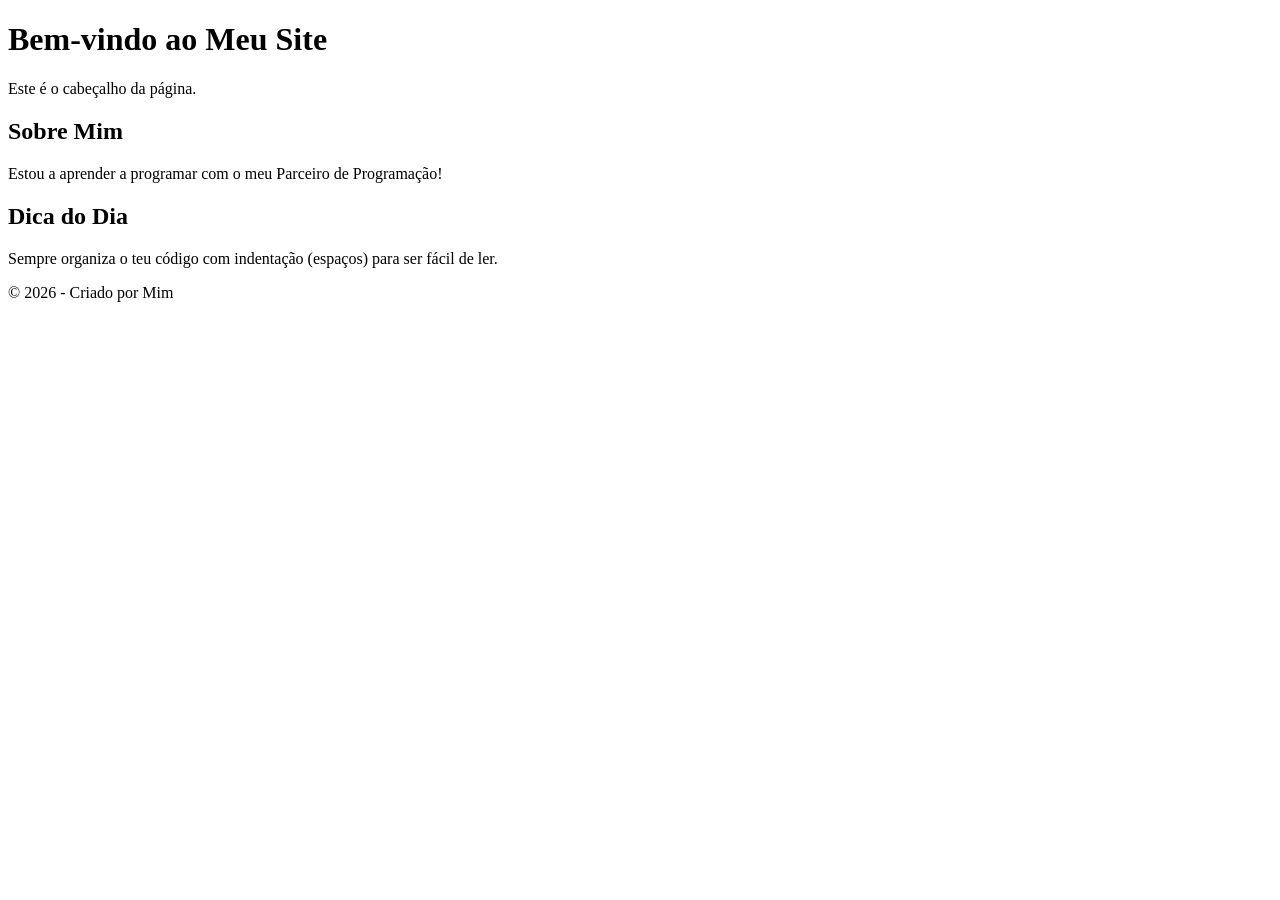
<file: web_responsivo/codigos/aula2/index.html>
<!DOCTYPE html>
<html lang="pt-br">
<head>
    <meta charset="UTF-8">
    
    <meta name="viewport" content="width=device-width, initial-scale=1.0">
    
    <title>Minha Segunda Página</title>
</head>
<body>

    <header>
        <h1>Bem-vindo ao Meu Site</h1>
        <p>Este é o cabeçalho da página.</p>
    </header>

    <main>
        <section>
            <h2>Sobre Mim</h2>
            <p>Estou a aprender a programar com o meu Parceiro de Programação!</p>
        </section>

        <article>
            <h2>Dica do Dia</h2>
            <p>Sempre organiza o teu código com indentação (espaços) para ser fácil de ler.</p>
        </article>
    </main>

    <footer>
        <p>&copy; 2026 - Criado por Mim</p>
    </footer>

</body>
</html>
</file>
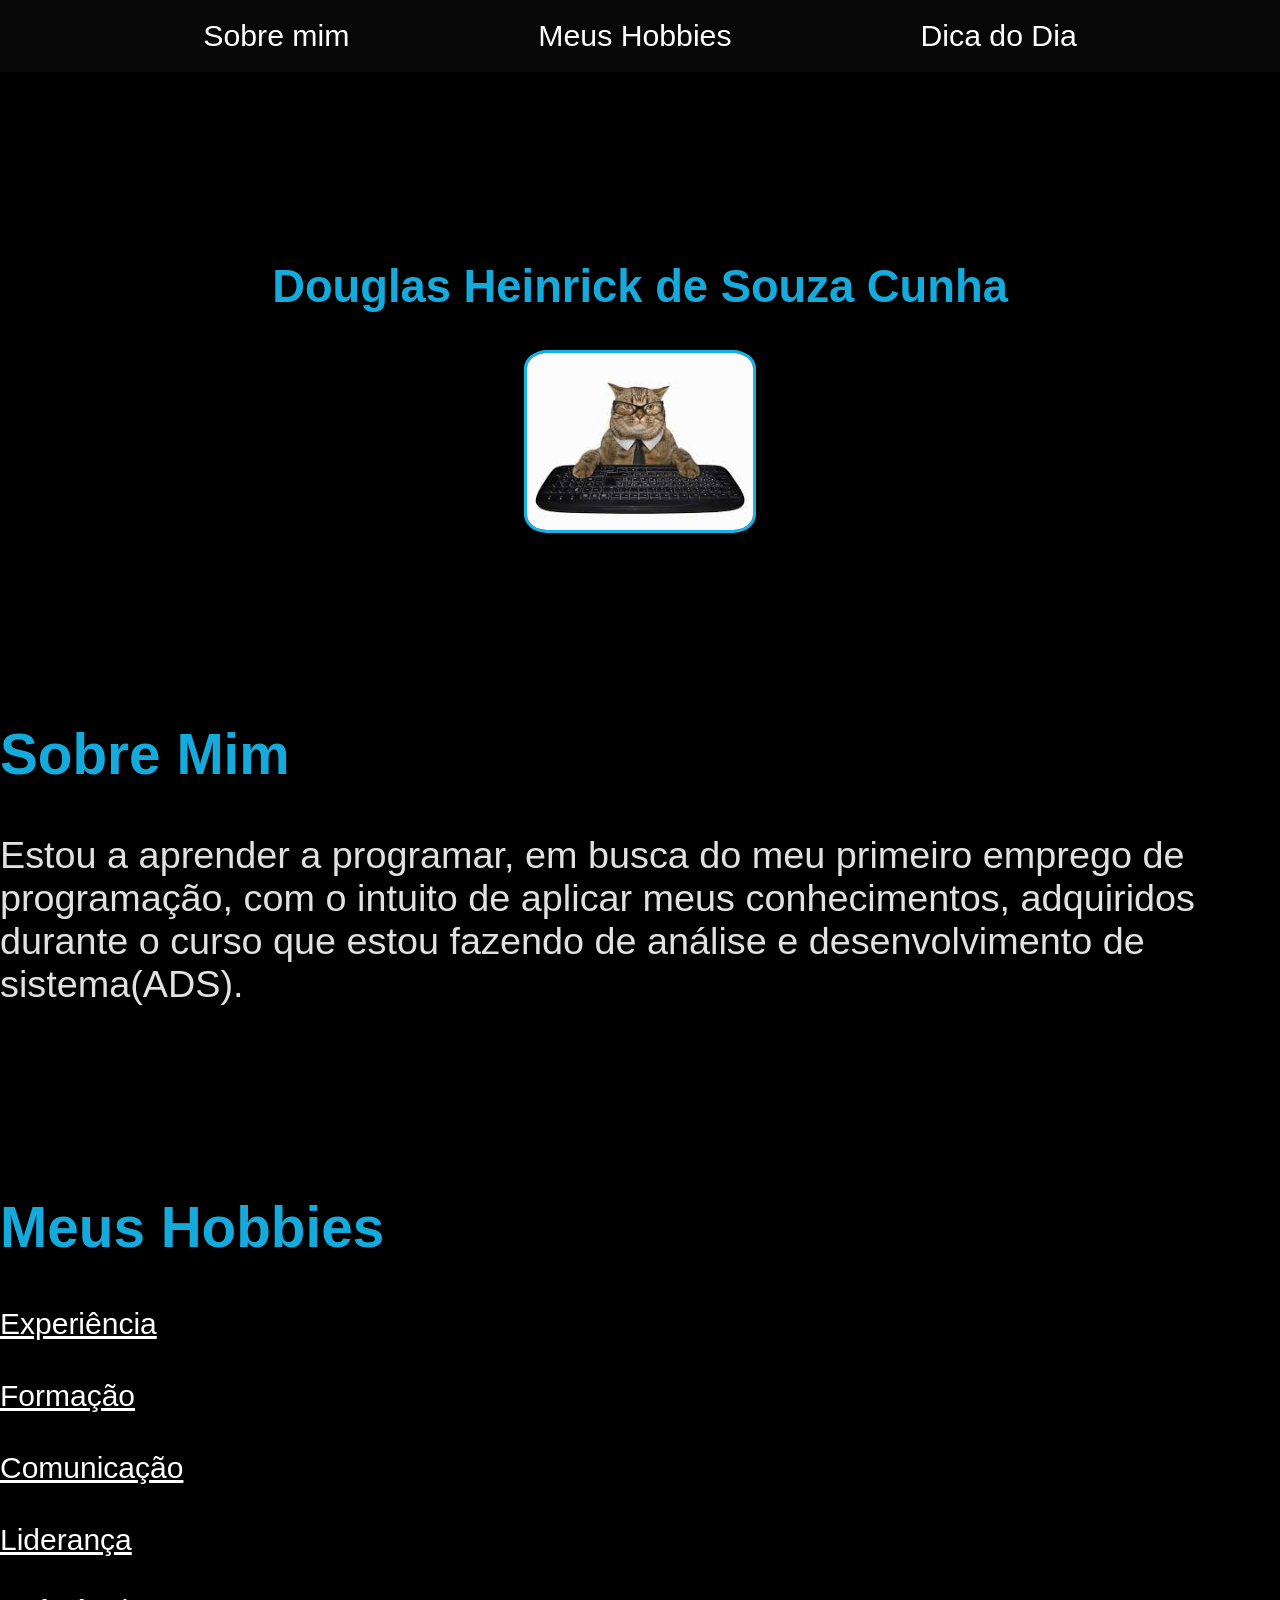
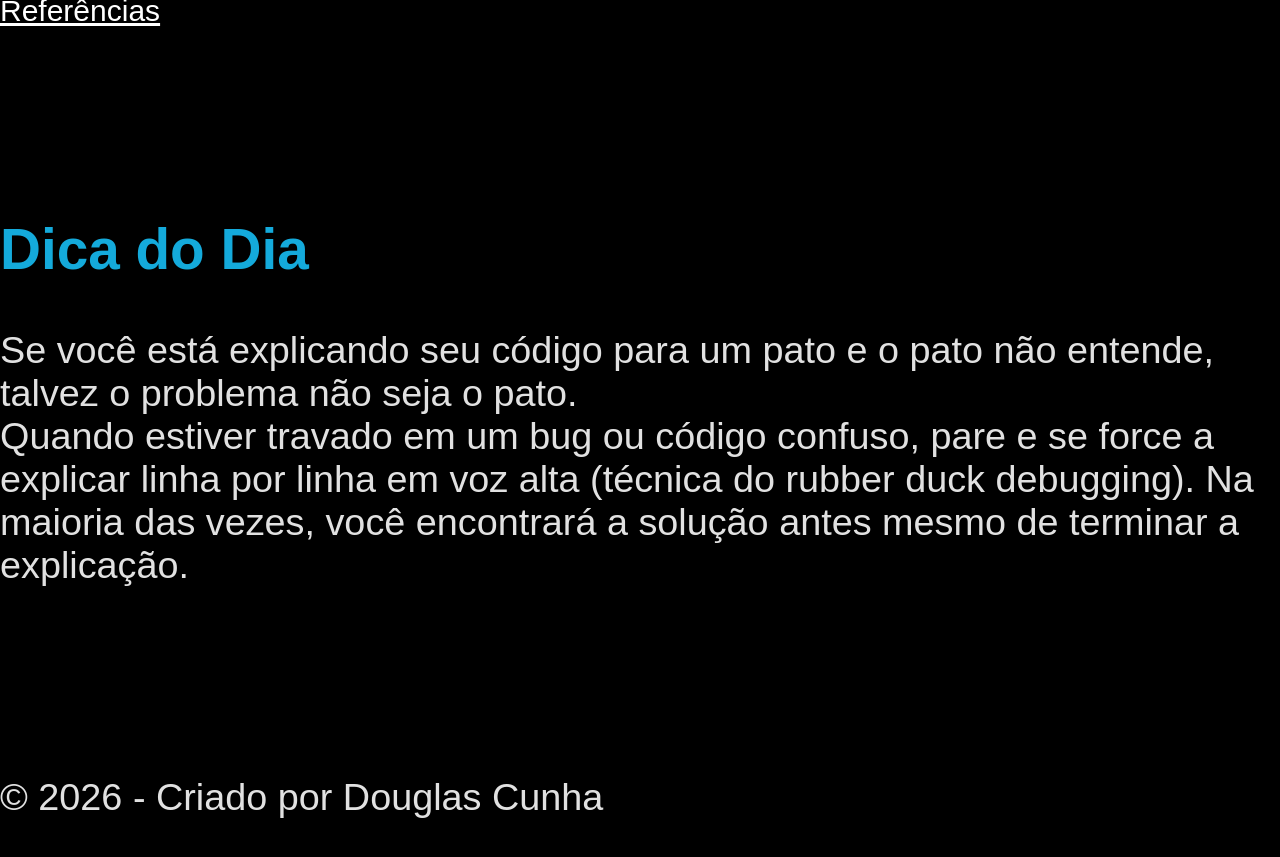
<file: web_responsivo/codigos/curriculo/index.html>
<!DOCTYPE html>
<html lang="pt-br">
<head>
    <meta charset="UTF-8">
    <meta name="viewport" content="width=device-width, initial-scale=1.0">
    <link rel="stylesheet" href="style_index.css">
    
    <title>Curriculo Douglas</title>
</head>
<body>

    <header class="barra_nav">
        <a href = #sobre_mim> Sobre mim</a>
        <a href = #meus_hobbies> Meus Hobbies </a>
        <a href = #dica_do_dia> Dica do Dia</a>
    </header>
    
    <main>

        <section class="parte1">
            
            <h1>Douglas Heinrick de Souza Cunha</h1>
            <img src="gato_no_pc.jpg" alt="foto_de_perfil" class="gato" > 
            
        </section>

        <section id = sobre_mim >
            <h2 >Sobre Mim</h2>
            <p>Estou a aprender a programar, em busca do meu primeiro emprego de programação, com o intuito de aplicar meus conhecimentos, adquiridos durante o curso que estou fazendo de análise e desenvolvimento de sistema(ADS).</p>
            
        </section>

        <section id = meus_hobbies >
            <h2 >Meus Hobbies </h2>
                <ul class="hobbie">
                    <li><a href="experiencia.html">Experiência</a></li>
                    <li><a href="formacao.html">Formação</a></li>
                    <li><a href="comunicacao.html">Comunicação</a></li>
                    <li><a href="lideranca.html">Liderança</a></li>
                    <li><a href="referencias.html">Referências</a></li>
                </ul>

        </section>

        <section id = dica_do_dia >
            <article>
                <h2 >Dica do Dia</h2>
                <p> Se você está explicando seu código para um pato e o pato não entende, talvez o problema não seja o pato.<br>

                    Quando estiver travado em um bug ou código confuso, pare e se force a explicar linha por linha em voz alta (técnica do rubber duck debugging). Na maioria das vezes, você encontrará a solução antes mesmo de terminar a explicação.</p>

            </article>

        </section>
    </main>

    <footer>
        <p>&copy; 2026 - Criado por Douglas Cunha</p>
    </footer>

</body>
</html>
</file>
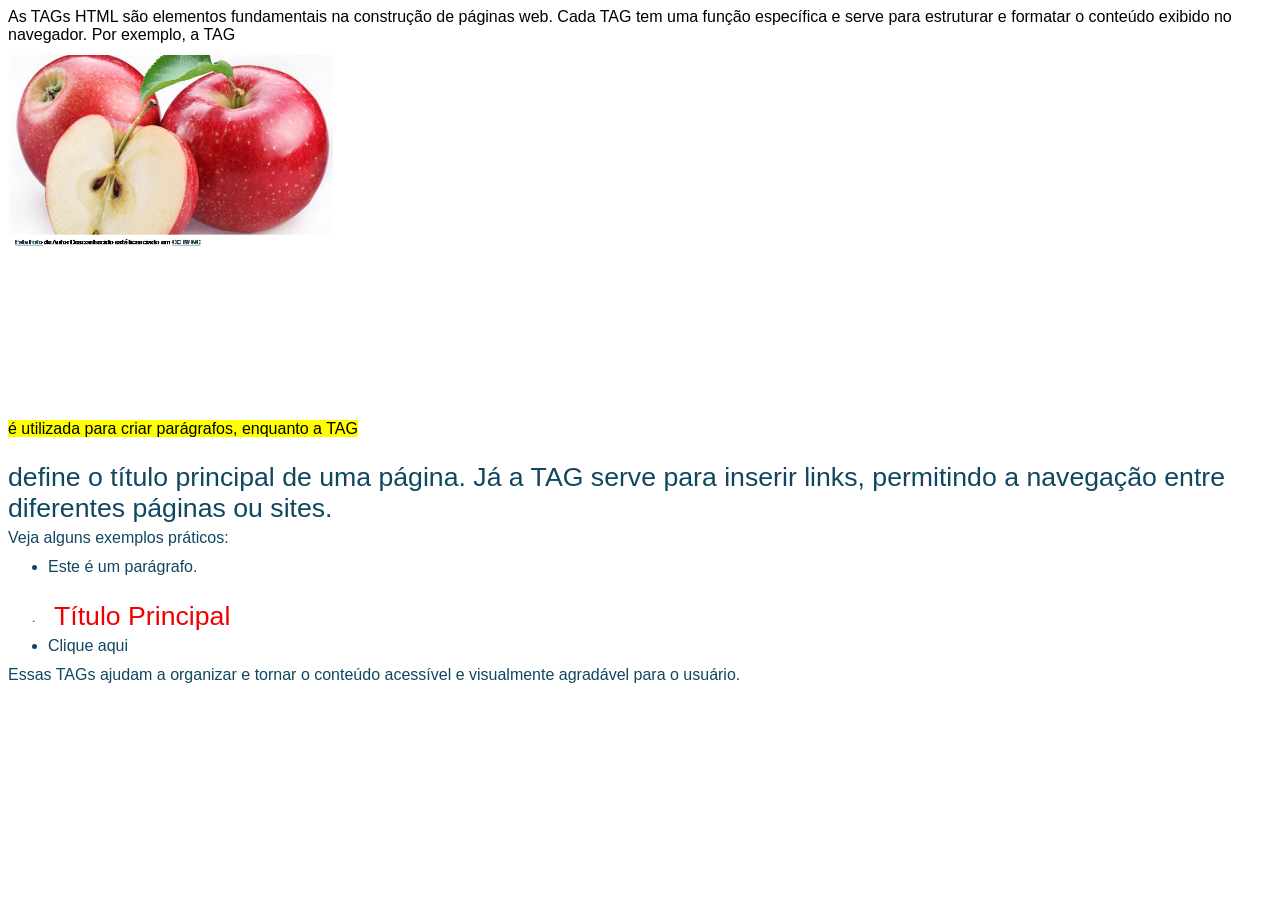
<file: web_responsivo/codigos/aula1/aula1.html>
<html xmlns:v="urn:schemas-microsoft-com:vml"
xmlns:o="urn:schemas-microsoft-com:office:office"
xmlns:w="urn:schemas-microsoft-com:office:word"
xmlns:m="http://schemas.microsoft.com/office/2004/12/omml"
xmlns="http://www.w3.org/TR/REC-html40">

<head>
<meta http-equiv=Content-Type content="text/html; charset=windows-1252">
<meta name=ProgId content=Word.Document>
<meta name=Generator content="Microsoft Word 15">
<meta name=Originator content="Microsoft Word 15">
<link rel=File-List href="aula1_arquivos/filelist.xml">
<link rel=Edit-Time-Data href="aula1_arquivos/editdata.mso">
<!--[if !mso]>
<style>
v\:* {behavior:url(#default#VML);}
o\:* {behavior:url(#default#VML);}
w\:* {behavior:url(#default#VML);}
.shape {behavior:url(#default#VML);}
</style>
<![endif]--><!--[if gte mso 9]><xml>
 <o:DocumentProperties>
  <o:Author>Cristiano de Sousa Silva</o:Author>
  <o:Keywords>index</o:Keywords>
  <o:LastAuthor>Cristiano de Sousa Silva</o:LastAuthor>
  <o:Revision>2</o:Revision>
  <o:TotalTime>10</o:TotalTime>
  <o:Created>2026-02-10T23:20:00Z</o:Created>
  <o:LastSaved>2026-02-10T23:20:00Z</o:LastSaved>
  <o:Pages>1</o:Pages>
  <o:Words>88</o:Words>
  <o:Characters>501</o:Characters>
  <o:Lines>8</o:Lines>
  <o:Paragraphs>1</o:Paragraphs>
  <o:CharactersWithSpaces>588</o:CharactersWithSpaces>
  <o:Version>16.00</o:Version>
 </o:DocumentProperties>
 <o:OfficeDocumentSettings>
  <o:AllowPNG/>
 </o:OfficeDocumentSettings>
</xml><![endif]-->
<link rel=themeData href="aula1_arquivos/themedata.thmx">
<link rel=colorSchemeMapping href="aula1_arquivos/colorschememapping.xml">
<!--[if gte mso 9]><xml>
 <w:WordDocument>
  <w:SpellingState>Clean</w:SpellingState>
  <w:GrammarState>Clean</w:GrammarState>
  <w:TrackMoves>false</w:TrackMoves>
  <w:TrackFormatting/>
  <w:HyphenationZone>21</w:HyphenationZone>
  <w:PunctuationKerning/>
  <w:ValidateAgainstSchemas/>
  <w:SaveIfXMLInvalid>false</w:SaveIfXMLInvalid>
  <w:IgnoreMixedContent>false</w:IgnoreMixedContent>
  <w:AlwaysShowPlaceholderText>false</w:AlwaysShowPlaceholderText>
  <w:DoNotPromoteQF/>
  <w:LidThemeOther>PT-BR</w:LidThemeOther>
  <w:LidThemeAsian>X-NONE</w:LidThemeAsian>
  <w:LidThemeComplexScript>X-NONE</w:LidThemeComplexScript>
  <w:Compatibility>
   <w:BreakWrappedTables/>
   <w:SnapToGridInCell/>
   <w:WrapTextWithPunct/>
   <w:UseAsianBreakRules/>
   <w:DontGrowAutofit/>
   <w:SplitPgBreakAndParaMark/>
   <w:EnableOpenTypeKerning/>
   <w:DontFlipMirrorIndents/>
   <w:OverrideTableStyleHps/>
  </w:Compatibility>
  <m:mathPr>
   <m:mathFont m:val="Cambria Math"/>
   <m:brkBin m:val="before"/>
   <m:brkBinSub m:val="&#45;-"/>
   <m:smallFrac m:val="off"/>
   <m:dispDef/>
   <m:lMargin m:val="0"/>
   <m:rMargin m:val="0"/>
   <m:defJc m:val="centerGroup"/>
   <m:wrapIndent m:val="1440"/>
   <m:intLim m:val="subSup"/>
   <m:naryLim m:val="undOvr"/>
  </m:mathPr></w:WordDocument>
</xml><![endif]--><!--[if gte mso 9]><xml>
 <w:LatentStyles DefLockedState="false" DefUnhideWhenUsed="false"
  DefSemiHidden="false" DefQFormat="false" DefPriority="99"
  LatentStyleCount="376">
  <w:LsdException Locked="false" Priority="0" QFormat="true" Name="Normal"/>
  <w:LsdException Locked="false" Priority="9" QFormat="true" Name="heading 1"/>
  <w:LsdException Locked="false" Priority="9" SemiHidden="true"
   UnhideWhenUsed="true" QFormat="true" Name="heading 2"/>
  <w:LsdException Locked="false" Priority="9" SemiHidden="true"
   UnhideWhenUsed="true" QFormat="true" Name="heading 3"/>
  <w:LsdException Locked="false" Priority="9" SemiHidden="true"
   UnhideWhenUsed="true" QFormat="true" Name="heading 4"/>
  <w:LsdException Locked="false" Priority="9" SemiHidden="true"
   UnhideWhenUsed="true" QFormat="true" Name="heading 5"/>
  <w:LsdException Locked="false" Priority="9" SemiHidden="true"
   UnhideWhenUsed="true" QFormat="true" Name="heading 6"/>
  <w:LsdException Locked="false" Priority="9" SemiHidden="true"
   UnhideWhenUsed="true" QFormat="true" Name="heading 7"/>
  <w:LsdException Locked="false" Priority="9" SemiHidden="true"
   UnhideWhenUsed="true" QFormat="true" Name="heading 8"/>
  <w:LsdException Locked="false" Priority="9" SemiHidden="true"
   UnhideWhenUsed="true" QFormat="true" Name="heading 9"/>
  <w:LsdException Locked="false" SemiHidden="true" UnhideWhenUsed="true"
   Name="index 1"/>
  <w:LsdException Locked="false" SemiHidden="true" UnhideWhenUsed="true"
   Name="index 2"/>
  <w:LsdException Locked="false" SemiHidden="true" UnhideWhenUsed="true"
   Name="index 3"/>
  <w:LsdException Locked="false" SemiHidden="true" UnhideWhenUsed="true"
   Name="index 4"/>
  <w:LsdException Locked="false" SemiHidden="true" UnhideWhenUsed="true"
   Name="index 5"/>
  <w:LsdException Locked="false" SemiHidden="true" UnhideWhenUsed="true"
   Name="index 6"/>
  <w:LsdException Locked="false" SemiHidden="true" UnhideWhenUsed="true"
   Name="index 7"/>
  <w:LsdException Locked="false" SemiHidden="true" UnhideWhenUsed="true"
   Name="index 8"/>
  <w:LsdException Locked="false" SemiHidden="true" UnhideWhenUsed="true"
   Name="index 9"/>
  <w:LsdException Locked="false" Priority="39" SemiHidden="true"
   UnhideWhenUsed="true" Name="toc 1"/>
  <w:LsdException Locked="false" Priority="39" SemiHidden="true"
   UnhideWhenUsed="true" Name="toc 2"/>
  <w:LsdException Locked="false" Priority="39" SemiHidden="true"
   UnhideWhenUsed="true" Name="toc 3"/>
  <w:LsdException Locked="false" Priority="39" SemiHidden="true"
   UnhideWhenUsed="true" Name="toc 4"/>
  <w:LsdException Locked="false" Priority="39" SemiHidden="true"
   UnhideWhenUsed="true" Name="toc 5"/>
  <w:LsdException Locked="false" Priority="39" SemiHidden="true"
   UnhideWhenUsed="true" Name="toc 6"/>
  <w:LsdException Locked="false" Priority="39" SemiHidden="true"
   UnhideWhenUsed="true" Name="toc 7"/>
  <w:LsdException Locked="false" Priority="39" SemiHidden="true"
   UnhideWhenUsed="true" Name="toc 8"/>
  <w:LsdException Locked="false" Priority="39" SemiHidden="true"
   UnhideWhenUsed="true" Name="toc 9"/>
  <w:LsdException Locked="false" SemiHidden="true" UnhideWhenUsed="true"
   Name="Normal Indent"/>
  <w:LsdException Locked="false" SemiHidden="true" UnhideWhenUsed="true"
   Name="footnote text"/>
  <w:LsdException Locked="false" SemiHidden="true" UnhideWhenUsed="true"
   Name="annotation text"/>
  <w:LsdException Locked="false" SemiHidden="true" UnhideWhenUsed="true"
   Name="header"/>
  <w:LsdException Locked="false" SemiHidden="true" UnhideWhenUsed="true"
   Name="footer"/>
  <w:LsdException Locked="false" SemiHidden="true" UnhideWhenUsed="true"
   Name="index heading"/>
  <w:LsdException Locked="false" Priority="35" SemiHidden="true"
   UnhideWhenUsed="true" QFormat="true" Name="caption"/>
  <w:LsdException Locked="false" SemiHidden="true" UnhideWhenUsed="true"
   Name="table of figures"/>
  <w:LsdException Locked="false" SemiHidden="true" UnhideWhenUsed="true"
   Name="envelope address"/>
  <w:LsdException Locked="false" SemiHidden="true" UnhideWhenUsed="true"
   Name="envelope return"/>
  <w:LsdException Locked="false" SemiHidden="true" UnhideWhenUsed="true"
   Name="footnote reference"/>
  <w:LsdException Locked="false" SemiHidden="true" UnhideWhenUsed="true"
   Name="annotation reference"/>
  <w:LsdException Locked="false" SemiHidden="true" UnhideWhenUsed="true"
   Name="line number"/>
  <w:LsdException Locked="false" SemiHidden="true" UnhideWhenUsed="true"
   Name="page number"/>
  <w:LsdException Locked="false" SemiHidden="true" UnhideWhenUsed="true"
   Name="endnote reference"/>
  <w:LsdException Locked="false" SemiHidden="true" UnhideWhenUsed="true"
   Name="endnote text"/>
  <w:LsdException Locked="false" SemiHidden="true" UnhideWhenUsed="true"
   Name="table of authorities"/>
  <w:LsdException Locked="false" SemiHidden="true" UnhideWhenUsed="true"
   Name="macro"/>
  <w:LsdException Locked="false" SemiHidden="true" UnhideWhenUsed="true"
   Name="toa heading"/>
  <w:LsdException Locked="false" SemiHidden="true" UnhideWhenUsed="true"
   Name="List"/>
  <w:LsdException Locked="false" SemiHidden="true" UnhideWhenUsed="true"
   Name="List Bullet"/>
  <w:LsdException Locked="false" SemiHidden="true" UnhideWhenUsed="true"
   Name="List Number"/>
  <w:LsdException Locked="false" SemiHidden="true" UnhideWhenUsed="true"
   Name="List 2"/>
  <w:LsdException Locked="false" SemiHidden="true" UnhideWhenUsed="true"
   Name="List 3"/>
  <w:LsdException Locked="false" SemiHidden="true" UnhideWhenUsed="true"
   Name="List 4"/>
  <w:LsdException Locked="false" SemiHidden="true" UnhideWhenUsed="true"
   Name="List 5"/>
  <w:LsdException Locked="false" SemiHidden="true" UnhideWhenUsed="true"
   Name="List Bullet 2"/>
  <w:LsdException Locked="false" SemiHidden="true" UnhideWhenUsed="true"
   Name="List Bullet 3"/>
  <w:LsdException Locked="false" SemiHidden="true" UnhideWhenUsed="true"
   Name="List Bullet 4"/>
  <w:LsdException Locked="false" SemiHidden="true" UnhideWhenUsed="true"
   Name="List Bullet 5"/>
  <w:LsdException Locked="false" SemiHidden="true" UnhideWhenUsed="true"
   Name="List Number 2"/>
  <w:LsdException Locked="false" SemiHidden="true" UnhideWhenUsed="true"
   Name="List Number 3"/>
  <w:LsdException Locked="false" SemiHidden="true" UnhideWhenUsed="true"
   Name="List Number 4"/>
  <w:LsdException Locked="false" SemiHidden="true" UnhideWhenUsed="true"
   Name="List Number 5"/>
  <w:LsdException Locked="false" Priority="10" QFormat="true" Name="Title"/>
  <w:LsdException Locked="false" SemiHidden="true" UnhideWhenUsed="true"
   Name="Closing"/>
  <w:LsdException Locked="false" SemiHidden="true" UnhideWhenUsed="true"
   Name="Signature"/>
  <w:LsdException Locked="false" Priority="1" SemiHidden="true"
   UnhideWhenUsed="true" Name="Default Paragraph Font"/>
  <w:LsdException Locked="false" SemiHidden="true" UnhideWhenUsed="true"
   Name="Body Text"/>
  <w:LsdException Locked="false" SemiHidden="true" UnhideWhenUsed="true"
   Name="Body Text Indent"/>
  <w:LsdException Locked="false" SemiHidden="true" UnhideWhenUsed="true"
   Name="List Continue"/>
  <w:LsdException Locked="false" SemiHidden="true" UnhideWhenUsed="true"
   Name="List Continue 2"/>
  <w:LsdException Locked="false" SemiHidden="true" UnhideWhenUsed="true"
   Name="List Continue 3"/>
  <w:LsdException Locked="false" SemiHidden="true" UnhideWhenUsed="true"
   Name="List Continue 4"/>
  <w:LsdException Locked="false" SemiHidden="true" UnhideWhenUsed="true"
   Name="List Continue 5"/>
  <w:LsdException Locked="false" SemiHidden="true" UnhideWhenUsed="true"
   Name="Message Header"/>
  <w:LsdException Locked="false" Priority="11" QFormat="true" Name="Subtitle"/>
  <w:LsdException Locked="false" SemiHidden="true" UnhideWhenUsed="true"
   Name="Salutation"/>
  <w:LsdException Locked="false" SemiHidden="true" UnhideWhenUsed="true"
   Name="Date"/>
  <w:LsdException Locked="false" SemiHidden="true" UnhideWhenUsed="true"
   Name="Body Text First Indent"/>
  <w:LsdException Locked="false" SemiHidden="true" UnhideWhenUsed="true"
   Name="Body Text First Indent 2"/>
  <w:LsdException Locked="false" SemiHidden="true" UnhideWhenUsed="true"
   Name="Note Heading"/>
  <w:LsdException Locked="false" SemiHidden="true" UnhideWhenUsed="true"
   Name="Body Text 2"/>
  <w:LsdException Locked="false" SemiHidden="true" UnhideWhenUsed="true"
   Name="Body Text 3"/>
  <w:LsdException Locked="false" SemiHidden="true" UnhideWhenUsed="true"
   Name="Body Text Indent 2"/>
  <w:LsdException Locked="false" SemiHidden="true" UnhideWhenUsed="true"
   Name="Body Text Indent 3"/>
  <w:LsdException Locked="false" SemiHidden="true" UnhideWhenUsed="true"
   Name="Block Text"/>
  <w:LsdException Locked="false" SemiHidden="true" UnhideWhenUsed="true"
   Name="Hyperlink"/>
  <w:LsdException Locked="false" SemiHidden="true" UnhideWhenUsed="true"
   Name="FollowedHyperlink"/>
  <w:LsdException Locked="false" Priority="22" QFormat="true" Name="Strong"/>
  <w:LsdException Locked="false" Priority="20" QFormat="true" Name="Emphasis"/>
  <w:LsdException Locked="false" SemiHidden="true" UnhideWhenUsed="true"
   Name="Document Map"/>
  <w:LsdException Locked="false" SemiHidden="true" UnhideWhenUsed="true"
   Name="Plain Text"/>
  <w:LsdException Locked="false" SemiHidden="true" UnhideWhenUsed="true"
   Name="E-mail Signature"/>
  <w:LsdException Locked="false" SemiHidden="true" UnhideWhenUsed="true"
   Name="HTML Top of Form"/>
  <w:LsdException Locked="false" SemiHidden="true" UnhideWhenUsed="true"
   Name="HTML Bottom of Form"/>
  <w:LsdException Locked="false" SemiHidden="true" UnhideWhenUsed="true"
   Name="Normal (Web)"/>
  <w:LsdException Locked="false" SemiHidden="true" UnhideWhenUsed="true"
   Name="HTML Acronym"/>
  <w:LsdException Locked="false" SemiHidden="true" UnhideWhenUsed="true"
   Name="HTML Address"/>
  <w:LsdException Locked="false" SemiHidden="true" UnhideWhenUsed="true"
   Name="HTML Cite"/>
  <w:LsdException Locked="false" SemiHidden="true" UnhideWhenUsed="true"
   Name="HTML Code"/>
  <w:LsdException Locked="false" SemiHidden="true" UnhideWhenUsed="true"
   Name="HTML Definition"/>
  <w:LsdException Locked="false" SemiHidden="true" UnhideWhenUsed="true"
   Name="HTML Keyboard"/>
  <w:LsdException Locked="false" SemiHidden="true" UnhideWhenUsed="true"
   Name="HTML Preformatted"/>
  <w:LsdException Locked="false" SemiHidden="true" UnhideWhenUsed="true"
   Name="HTML Sample"/>
  <w:LsdException Locked="false" SemiHidden="true" UnhideWhenUsed="true"
   Name="HTML Typewriter"/>
  <w:LsdException Locked="false" SemiHidden="true" UnhideWhenUsed="true"
   Name="HTML Variable"/>
  <w:LsdException Locked="false" SemiHidden="true" UnhideWhenUsed="true"
   Name="Normal Table"/>
  <w:LsdException Locked="false" SemiHidden="true" UnhideWhenUsed="true"
   Name="annotation subject"/>
  <w:LsdException Locked="false" SemiHidden="true" UnhideWhenUsed="true"
   Name="No List"/>
  <w:LsdException Locked="false" SemiHidden="true" UnhideWhenUsed="true"
   Name="Outline List 1"/>
  <w:LsdException Locked="false" SemiHidden="true" UnhideWhenUsed="true"
   Name="Outline List 2"/>
  <w:LsdException Locked="false" SemiHidden="true" UnhideWhenUsed="true"
   Name="Outline List 3"/>
  <w:LsdException Locked="false" SemiHidden="true" UnhideWhenUsed="true"
   Name="Table Simple 1"/>
  <w:LsdException Locked="false" SemiHidden="true" UnhideWhenUsed="true"
   Name="Table Simple 2"/>
  <w:LsdException Locked="false" SemiHidden="true" UnhideWhenUsed="true"
   Name="Table Simple 3"/>
  <w:LsdException Locked="false" SemiHidden="true" UnhideWhenUsed="true"
   Name="Table Classic 1"/>
  <w:LsdException Locked="false" SemiHidden="true" UnhideWhenUsed="true"
   Name="Table Classic 2"/>
  <w:LsdException Locked="false" SemiHidden="true" UnhideWhenUsed="true"
   Name="Table Classic 3"/>
  <w:LsdException Locked="false" SemiHidden="true" UnhideWhenUsed="true"
   Name="Table Classic 4"/>
  <w:LsdException Locked="false" SemiHidden="true" UnhideWhenUsed="true"
   Name="Table Colorful 1"/>
  <w:LsdException Locked="false" SemiHidden="true" UnhideWhenUsed="true"
   Name="Table Colorful 2"/>
  <w:LsdException Locked="false" SemiHidden="true" UnhideWhenUsed="true"
   Name="Table Colorful 3"/>
  <w:LsdException Locked="false" SemiHidden="true" UnhideWhenUsed="true"
   Name="Table Columns 1"/>
  <w:LsdException Locked="false" SemiHidden="true" UnhideWhenUsed="true"
   Name="Table Columns 2"/>
  <w:LsdException Locked="false" SemiHidden="true" UnhideWhenUsed="true"
   Name="Table Columns 3"/>
  <w:LsdException Locked="false" SemiHidden="true" UnhideWhenUsed="true"
   Name="Table Columns 4"/>
  <w:LsdException Locked="false" SemiHidden="true" UnhideWhenUsed="true"
   Name="Table Columns 5"/>
  <w:LsdException Locked="false" SemiHidden="true" UnhideWhenUsed="true"
   Name="Table Grid 1"/>
  <w:LsdException Locked="false" SemiHidden="true" UnhideWhenUsed="true"
   Name="Table Grid 2"/>
  <w:LsdException Locked="false" SemiHidden="true" UnhideWhenUsed="true"
   Name="Table Grid 3"/>
  <w:LsdException Locked="false" SemiHidden="true" UnhideWhenUsed="true"
   Name="Table Grid 4"/>
  <w:LsdException Locked="false" SemiHidden="true" UnhideWhenUsed="true"
   Name="Table Grid 5"/>
  <w:LsdException Locked="false" SemiHidden="true" UnhideWhenUsed="true"
   Name="Table Grid 6"/>
  <w:LsdException Locked="false" SemiHidden="true" UnhideWhenUsed="true"
   Name="Table Grid 7"/>
  <w:LsdException Locked="false" SemiHidden="true" UnhideWhenUsed="true"
   Name="Table Grid 8"/>
  <w:LsdException Locked="false" SemiHidden="true" UnhideWhenUsed="true"
   Name="Table List 1"/>
  <w:LsdException Locked="false" SemiHidden="true" UnhideWhenUsed="true"
   Name="Table List 2"/>
  <w:LsdException Locked="false" SemiHidden="true" UnhideWhenUsed="true"
   Name="Table List 3"/>
  <w:LsdException Locked="false" SemiHidden="true" UnhideWhenUsed="true"
   Name="Table List 4"/>
  <w:LsdException Locked="false" SemiHidden="true" UnhideWhenUsed="true"
   Name="Table List 5"/>
  <w:LsdException Locked="false" SemiHidden="true" UnhideWhenUsed="true"
   Name="Table List 6"/>
  <w:LsdException Locked="false" SemiHidden="true" UnhideWhenUsed="true"
   Name="Table List 7"/>
  <w:LsdException Locked="false" SemiHidden="true" UnhideWhenUsed="true"
   Name="Table List 8"/>
  <w:LsdException Locked="false" SemiHidden="true" UnhideWhenUsed="true"
   Name="Table 3D effects 1"/>
  <w:LsdException Locked="false" SemiHidden="true" UnhideWhenUsed="true"
   Name="Table 3D effects 2"/>
  <w:LsdException Locked="false" SemiHidden="true" UnhideWhenUsed="true"
   Name="Table 3D effects 3"/>
  <w:LsdException Locked="false" SemiHidden="true" UnhideWhenUsed="true"
   Name="Table Contemporary"/>
  <w:LsdException Locked="false" SemiHidden="true" UnhideWhenUsed="true"
   Name="Table Elegant"/>
  <w:LsdException Locked="false" SemiHidden="true" UnhideWhenUsed="true"
   Name="Table Professional"/>
  <w:LsdException Locked="false" SemiHidden="true" UnhideWhenUsed="true"
   Name="Table Subtle 1"/>
  <w:LsdException Locked="false" SemiHidden="true" UnhideWhenUsed="true"
   Name="Table Subtle 2"/>
  <w:LsdException Locked="false" SemiHidden="true" UnhideWhenUsed="true"
   Name="Table Web 1"/>
  <w:LsdException Locked="false" SemiHidden="true" UnhideWhenUsed="true"
   Name="Table Web 2"/>
  <w:LsdException Locked="false" SemiHidden="true" UnhideWhenUsed="true"
   Name="Table Web 3"/>
  <w:LsdException Locked="false" SemiHidden="true" UnhideWhenUsed="true"
   Name="Balloon Text"/>
  <w:LsdException Locked="false" Priority="39" Name="Table Grid"/>
  <w:LsdException Locked="false" SemiHidden="true" UnhideWhenUsed="true"
   Name="Table Theme"/>
  <w:LsdException Locked="false" SemiHidden="true" Name="Placeholder Text"/>
  <w:LsdException Locked="false" Priority="1" QFormat="true" Name="No Spacing"/>
  <w:LsdException Locked="false" Priority="60" Name="Light Shading"/>
  <w:LsdException Locked="false" Priority="61" Name="Light List"/>
  <w:LsdException Locked="false" Priority="62" Name="Light Grid"/>
  <w:LsdException Locked="false" Priority="63" Name="Medium Shading 1"/>
  <w:LsdException Locked="false" Priority="64" Name="Medium Shading 2"/>
  <w:LsdException Locked="false" Priority="65" Name="Medium List 1"/>
  <w:LsdException Locked="false" Priority="66" Name="Medium List 2"/>
  <w:LsdException Locked="false" Priority="67" Name="Medium Grid 1"/>
  <w:LsdException Locked="false" Priority="68" Name="Medium Grid 2"/>
  <w:LsdException Locked="false" Priority="69" Name="Medium Grid 3"/>
  <w:LsdException Locked="false" Priority="70" Name="Dark List"/>
  <w:LsdException Locked="false" Priority="71" Name="Colorful Shading"/>
  <w:LsdException Locked="false" Priority="72" Name="Colorful List"/>
  <w:LsdException Locked="false" Priority="73" Name="Colorful Grid"/>
  <w:LsdException Locked="false" Priority="60" Name="Light Shading Accent 1"/>
  <w:LsdException Locked="false" Priority="61" Name="Light List Accent 1"/>
  <w:LsdException Locked="false" Priority="62" Name="Light Grid Accent 1"/>
  <w:LsdException Locked="false" Priority="63" Name="Medium Shading 1 Accent 1"/>
  <w:LsdException Locked="false" Priority="64" Name="Medium Shading 2 Accent 1"/>
  <w:LsdException Locked="false" Priority="65" Name="Medium List 1 Accent 1"/>
  <w:LsdException Locked="false" SemiHidden="true" Name="Revision"/>
  <w:LsdException Locked="false" Priority="34" QFormat="true"
   Name="List Paragraph"/>
  <w:LsdException Locked="false" Priority="29" QFormat="true" Name="Quote"/>
  <w:LsdException Locked="false" Priority="30" QFormat="true"
   Name="Intense Quote"/>
  <w:LsdException Locked="false" Priority="66" Name="Medium List 2 Accent 1"/>
  <w:LsdException Locked="false" Priority="67" Name="Medium Grid 1 Accent 1"/>
  <w:LsdException Locked="false" Priority="68" Name="Medium Grid 2 Accent 1"/>
  <w:LsdException Locked="false" Priority="69" Name="Medium Grid 3 Accent 1"/>
  <w:LsdException Locked="false" Priority="70" Name="Dark List Accent 1"/>
  <w:LsdException Locked="false" Priority="71" Name="Colorful Shading Accent 1"/>
  <w:LsdException Locked="false" Priority="72" Name="Colorful List Accent 1"/>
  <w:LsdException Locked="false" Priority="73" Name="Colorful Grid Accent 1"/>
  <w:LsdException Locked="false" Priority="60" Name="Light Shading Accent 2"/>
  <w:LsdException Locked="false" Priority="61" Name="Light List Accent 2"/>
  <w:LsdException Locked="false" Priority="62" Name="Light Grid Accent 2"/>
  <w:LsdException Locked="false" Priority="63" Name="Medium Shading 1 Accent 2"/>
  <w:LsdException Locked="false" Priority="64" Name="Medium Shading 2 Accent 2"/>
  <w:LsdException Locked="false" Priority="65" Name="Medium List 1 Accent 2"/>
  <w:LsdException Locked="false" Priority="66" Name="Medium List 2 Accent 2"/>
  <w:LsdException Locked="false" Priority="67" Name="Medium Grid 1 Accent 2"/>
  <w:LsdException Locked="false" Priority="68" Name="Medium Grid 2 Accent 2"/>
  <w:LsdException Locked="false" Priority="69" Name="Medium Grid 3 Accent 2"/>
  <w:LsdException Locked="false" Priority="70" Name="Dark List Accent 2"/>
  <w:LsdException Locked="false" Priority="71" Name="Colorful Shading Accent 2"/>
  <w:LsdException Locked="false" Priority="72" Name="Colorful List Accent 2"/>
  <w:LsdException Locked="false" Priority="73" Name="Colorful Grid Accent 2"/>
  <w:LsdException Locked="false" Priority="60" Name="Light Shading Accent 3"/>
  <w:LsdException Locked="false" Priority="61" Name="Light List Accent 3"/>
  <w:LsdException Locked="false" Priority="62" Name="Light Grid Accent 3"/>
  <w:LsdException Locked="false" Priority="63" Name="Medium Shading 1 Accent 3"/>
  <w:LsdException Locked="false" Priority="64" Name="Medium Shading 2 Accent 3"/>
  <w:LsdException Locked="false" Priority="65" Name="Medium List 1 Accent 3"/>
  <w:LsdException Locked="false" Priority="66" Name="Medium List 2 Accent 3"/>
  <w:LsdException Locked="false" Priority="67" Name="Medium Grid 1 Accent 3"/>
  <w:LsdException Locked="false" Priority="68" Name="Medium Grid 2 Accent 3"/>
  <w:LsdException Locked="false" Priority="69" Name="Medium Grid 3 Accent 3"/>
  <w:LsdException Locked="false" Priority="70" Name="Dark List Accent 3"/>
  <w:LsdException Locked="false" Priority="71" Name="Colorful Shading Accent 3"/>
  <w:LsdException Locked="false" Priority="72" Name="Colorful List Accent 3"/>
  <w:LsdException Locked="false" Priority="73" Name="Colorful Grid Accent 3"/>
  <w:LsdException Locked="false" Priority="60" Name="Light Shading Accent 4"/>
  <w:LsdException Locked="false" Priority="61" Name="Light List Accent 4"/>
  <w:LsdException Locked="false" Priority="62" Name="Light Grid Accent 4"/>
  <w:LsdException Locked="false" Priority="63" Name="Medium Shading 1 Accent 4"/>
  <w:LsdException Locked="false" Priority="64" Name="Medium Shading 2 Accent 4"/>
  <w:LsdException Locked="false" Priority="65" Name="Medium List 1 Accent 4"/>
  <w:LsdException Locked="false" Priority="66" Name="Medium List 2 Accent 4"/>
  <w:LsdException Locked="false" Priority="67" Name="Medium Grid 1 Accent 4"/>
  <w:LsdException Locked="false" Priority="68" Name="Medium Grid 2 Accent 4"/>
  <w:LsdException Locked="false" Priority="69" Name="Medium Grid 3 Accent 4"/>
  <w:LsdException Locked="false" Priority="70" Name="Dark List Accent 4"/>
  <w:LsdException Locked="false" Priority="71" Name="Colorful Shading Accent 4"/>
  <w:LsdException Locked="false" Priority="72" Name="Colorful List Accent 4"/>
  <w:LsdException Locked="false" Priority="73" Name="Colorful Grid Accent 4"/>
  <w:LsdException Locked="false" Priority="60" Name="Light Shading Accent 5"/>
  <w:LsdException Locked="false" Priority="61" Name="Light List Accent 5"/>
  <w:LsdException Locked="false" Priority="62" Name="Light Grid Accent 5"/>
  <w:LsdException Locked="false" Priority="63" Name="Medium Shading 1 Accent 5"/>
  <w:LsdException Locked="false" Priority="64" Name="Medium Shading 2 Accent 5"/>
  <w:LsdException Locked="false" Priority="65" Name="Medium List 1 Accent 5"/>
  <w:LsdException Locked="false" Priority="66" Name="Medium List 2 Accent 5"/>
  <w:LsdException Locked="false" Priority="67" Name="Medium Grid 1 Accent 5"/>
  <w:LsdException Locked="false" Priority="68" Name="Medium Grid 2 Accent 5"/>
  <w:LsdException Locked="false" Priority="69" Name="Medium Grid 3 Accent 5"/>
  <w:LsdException Locked="false" Priority="70" Name="Dark List Accent 5"/>
  <w:LsdException Locked="false" Priority="71" Name="Colorful Shading Accent 5"/>
  <w:LsdException Locked="false" Priority="72" Name="Colorful List Accent 5"/>
  <w:LsdException Locked="false" Priority="73" Name="Colorful Grid Accent 5"/>
  <w:LsdException Locked="false" Priority="60" Name="Light Shading Accent 6"/>
  <w:LsdException Locked="false" Priority="61" Name="Light List Accent 6"/>
  <w:LsdException Locked="false" Priority="62" Name="Light Grid Accent 6"/>
  <w:LsdException Locked="false" Priority="63" Name="Medium Shading 1 Accent 6"/>
  <w:LsdException Locked="false" Priority="64" Name="Medium Shading 2 Accent 6"/>
  <w:LsdException Locked="false" Priority="65" Name="Medium List 1 Accent 6"/>
  <w:LsdException Locked="false" Priority="66" Name="Medium List 2 Accent 6"/>
  <w:LsdException Locked="false" Priority="67" Name="Medium Grid 1 Accent 6"/>
  <w:LsdException Locked="false" Priority="68" Name="Medium Grid 2 Accent 6"/>
  <w:LsdException Locked="false" Priority="69" Name="Medium Grid 3 Accent 6"/>
  <w:LsdException Locked="false" Priority="70" Name="Dark List Accent 6"/>
  <w:LsdException Locked="false" Priority="71" Name="Colorful Shading Accent 6"/>
  <w:LsdException Locked="false" Priority="72" Name="Colorful List Accent 6"/>
  <w:LsdException Locked="false" Priority="73" Name="Colorful Grid Accent 6"/>
  <w:LsdException Locked="false" Priority="19" QFormat="true"
   Name="Subtle Emphasis"/>
  <w:LsdException Locked="false" Priority="21" QFormat="true"
   Name="Intense Emphasis"/>
  <w:LsdException Locked="false" Priority="31" QFormat="true"
   Name="Subtle Reference"/>
  <w:LsdException Locked="false" Priority="32" QFormat="true"
   Name="Intense Reference"/>
  <w:LsdException Locked="false" Priority="33" QFormat="true" Name="Book Title"/>
  <w:LsdException Locked="false" Priority="37" SemiHidden="true"
   UnhideWhenUsed="true" Name="Bibliography"/>
  <w:LsdException Locked="false" Priority="39" SemiHidden="true"
   UnhideWhenUsed="true" QFormat="true" Name="TOC Heading"/>
  <w:LsdException Locked="false" Priority="41" Name="Plain Table 1"/>
  <w:LsdException Locked="false" Priority="42" Name="Plain Table 2"/>
  <w:LsdException Locked="false" Priority="43" Name="Plain Table 3"/>
  <w:LsdException Locked="false" Priority="44" Name="Plain Table 4"/>
  <w:LsdException Locked="false" Priority="45" Name="Plain Table 5"/>
  <w:LsdException Locked="false" Priority="40" Name="Grid Table Light"/>
  <w:LsdException Locked="false" Priority="46" Name="Grid Table 1 Light"/>
  <w:LsdException Locked="false" Priority="47" Name="Grid Table 2"/>
  <w:LsdException Locked="false" Priority="48" Name="Grid Table 3"/>
  <w:LsdException Locked="false" Priority="49" Name="Grid Table 4"/>
  <w:LsdException Locked="false" Priority="50" Name="Grid Table 5 Dark"/>
  <w:LsdException Locked="false" Priority="51" Name="Grid Table 6 Colorful"/>
  <w:LsdException Locked="false" Priority="52" Name="Grid Table 7 Colorful"/>
  <w:LsdException Locked="false" Priority="46"
   Name="Grid Table 1 Light Accent 1"/>
  <w:LsdException Locked="false" Priority="47" Name="Grid Table 2 Accent 1"/>
  <w:LsdException Locked="false" Priority="48" Name="Grid Table 3 Accent 1"/>
  <w:LsdException Locked="false" Priority="49" Name="Grid Table 4 Accent 1"/>
  <w:LsdException Locked="false" Priority="50" Name="Grid Table 5 Dark Accent 1"/>
  <w:LsdException Locked="false" Priority="51"
   Name="Grid Table 6 Colorful Accent 1"/>
  <w:LsdException Locked="false" Priority="52"
   Name="Grid Table 7 Colorful Accent 1"/>
  <w:LsdException Locked="false" Priority="46"
   Name="Grid Table 1 Light Accent 2"/>
  <w:LsdException Locked="false" Priority="47" Name="Grid Table 2 Accent 2"/>
  <w:LsdException Locked="false" Priority="48" Name="Grid Table 3 Accent 2"/>
  <w:LsdException Locked="false" Priority="49" Name="Grid Table 4 Accent 2"/>
  <w:LsdException Locked="false" Priority="50" Name="Grid Table 5 Dark Accent 2"/>
  <w:LsdException Locked="false" Priority="51"
   Name="Grid Table 6 Colorful Accent 2"/>
  <w:LsdException Locked="false" Priority="52"
   Name="Grid Table 7 Colorful Accent 2"/>
  <w:LsdException Locked="false" Priority="46"
   Name="Grid Table 1 Light Accent 3"/>
  <w:LsdException Locked="false" Priority="47" Name="Grid Table 2 Accent 3"/>
  <w:LsdException Locked="false" Priority="48" Name="Grid Table 3 Accent 3"/>
  <w:LsdException Locked="false" Priority="49" Name="Grid Table 4 Accent 3"/>
  <w:LsdException Locked="false" Priority="50" Name="Grid Table 5 Dark Accent 3"/>
  <w:LsdException Locked="false" Priority="51"
   Name="Grid Table 6 Colorful Accent 3"/>
  <w:LsdException Locked="false" Priority="52"
   Name="Grid Table 7 Colorful Accent 3"/>
  <w:LsdException Locked="false" Priority="46"
   Name="Grid Table 1 Light Accent 4"/>
  <w:LsdException Locked="false" Priority="47" Name="Grid Table 2 Accent 4"/>
  <w:LsdException Locked="false" Priority="48" Name="Grid Table 3 Accent 4"/>
  <w:LsdException Locked="false" Priority="49" Name="Grid Table 4 Accent 4"/>
  <w:LsdException Locked="false" Priority="50" Name="Grid Table 5 Dark Accent 4"/>
  <w:LsdException Locked="false" Priority="51"
   Name="Grid Table 6 Colorful Accent 4"/>
  <w:LsdException Locked="false" Priority="52"
   Name="Grid Table 7 Colorful Accent 4"/>
  <w:LsdException Locked="false" Priority="46"
   Name="Grid Table 1 Light Accent 5"/>
  <w:LsdException Locked="false" Priority="47" Name="Grid Table 2 Accent 5"/>
  <w:LsdException Locked="false" Priority="48" Name="Grid Table 3 Accent 5"/>
  <w:LsdException Locked="false" Priority="49" Name="Grid Table 4 Accent 5"/>
  <w:LsdException Locked="false" Priority="50" Name="Grid Table 5 Dark Accent 5"/>
  <w:LsdException Locked="false" Priority="51"
   Name="Grid Table 6 Colorful Accent 5"/>
  <w:LsdException Locked="false" Priority="52"
   Name="Grid Table 7 Colorful Accent 5"/>
  <w:LsdException Locked="false" Priority="46"
   Name="Grid Table 1 Light Accent 6"/>
  <w:LsdException Locked="false" Priority="47" Name="Grid Table 2 Accent 6"/>
  <w:LsdException Locked="false" Priority="48" Name="Grid Table 3 Accent 6"/>
  <w:LsdException Locked="false" Priority="49" Name="Grid Table 4 Accent 6"/>
  <w:LsdException Locked="false" Priority="50" Name="Grid Table 5 Dark Accent 6"/>
  <w:LsdException Locked="false" Priority="51"
   Name="Grid Table 6 Colorful Accent 6"/>
  <w:LsdException Locked="false" Priority="52"
   Name="Grid Table 7 Colorful Accent 6"/>
  <w:LsdException Locked="false" Priority="46" Name="List Table 1 Light"/>
  <w:LsdException Locked="false" Priority="47" Name="List Table 2"/>
  <w:LsdException Locked="false" Priority="48" Name="List Table 3"/>
  <w:LsdException Locked="false" Priority="49" Name="List Table 4"/>
  <w:LsdException Locked="false" Priority="50" Name="List Table 5 Dark"/>
  <w:LsdException Locked="false" Priority="51" Name="List Table 6 Colorful"/>
  <w:LsdException Locked="false" Priority="52" Name="List Table 7 Colorful"/>
  <w:LsdException Locked="false" Priority="46"
   Name="List Table 1 Light Accent 1"/>
  <w:LsdException Locked="false" Priority="47" Name="List Table 2 Accent 1"/>
  <w:LsdException Locked="false" Priority="48" Name="List Table 3 Accent 1"/>
  <w:LsdException Locked="false" Priority="49" Name="List Table 4 Accent 1"/>
  <w:LsdException Locked="false" Priority="50" Name="List Table 5 Dark Accent 1"/>
  <w:LsdException Locked="false" Priority="51"
   Name="List Table 6 Colorful Accent 1"/>
  <w:LsdException Locked="false" Priority="52"
   Name="List Table 7 Colorful Accent 1"/>
  <w:LsdException Locked="false" Priority="46"
   Name="List Table 1 Light Accent 2"/>
  <w:LsdException Locked="false" Priority="47" Name="List Table 2 Accent 2"/>
  <w:LsdException Locked="false" Priority="48" Name="List Table 3 Accent 2"/>
  <w:LsdException Locked="false" Priority="49" Name="List Table 4 Accent 2"/>
  <w:LsdException Locked="false" Priority="50" Name="List Table 5 Dark Accent 2"/>
  <w:LsdException Locked="false" Priority="51"
   Name="List Table 6 Colorful Accent 2"/>
  <w:LsdException Locked="false" Priority="52"
   Name="List Table 7 Colorful Accent 2"/>
  <w:LsdException Locked="false" Priority="46"
   Name="List Table 1 Light Accent 3"/>
  <w:LsdException Locked="false" Priority="47" Name="List Table 2 Accent 3"/>
  <w:LsdException Locked="false" Priority="48" Name="List Table 3 Accent 3"/>
  <w:LsdException Locked="false" Priority="49" Name="List Table 4 Accent 3"/>
  <w:LsdException Locked="false" Priority="50" Name="List Table 5 Dark Accent 3"/>
  <w:LsdException Locked="false" Priority="51"
   Name="List Table 6 Colorful Accent 3"/>
  <w:LsdException Locked="false" Priority="52"
   Name="List Table 7 Colorful Accent 3"/>
  <w:LsdException Locked="false" Priority="46"
   Name="List Table 1 Light Accent 4"/>
  <w:LsdException Locked="false" Priority="47" Name="List Table 2 Accent 4"/>
  <w:LsdException Locked="false" Priority="48" Name="List Table 3 Accent 4"/>
  <w:LsdException Locked="false" Priority="49" Name="List Table 4 Accent 4"/>
  <w:LsdException Locked="false" Priority="50" Name="List Table 5 Dark Accent 4"/>
  <w:LsdException Locked="false" Priority="51"
   Name="List Table 6 Colorful Accent 4"/>
  <w:LsdException Locked="false" Priority="52"
   Name="List Table 7 Colorful Accent 4"/>
  <w:LsdException Locked="false" Priority="46"
   Name="List Table 1 Light Accent 5"/>
  <w:LsdException Locked="false" Priority="47" Name="List Table 2 Accent 5"/>
  <w:LsdException Locked="false" Priority="48" Name="List Table 3 Accent 5"/>
  <w:LsdException Locked="false" Priority="49" Name="List Table 4 Accent 5"/>
  <w:LsdException Locked="false" Priority="50" Name="List Table 5 Dark Accent 5"/>
  <w:LsdException Locked="false" Priority="51"
   Name="List Table 6 Colorful Accent 5"/>
  <w:LsdException Locked="false" Priority="52"
   Name="List Table 7 Colorful Accent 5"/>
  <w:LsdException Locked="false" Priority="46"
   Name="List Table 1 Light Accent 6"/>
  <w:LsdException Locked="false" Priority="47" Name="List Table 2 Accent 6"/>
  <w:LsdException Locked="false" Priority="48" Name="List Table 3 Accent 6"/>
  <w:LsdException Locked="false" Priority="49" Name="List Table 4 Accent 6"/>
  <w:LsdException Locked="false" Priority="50" Name="List Table 5 Dark Accent 6"/>
  <w:LsdException Locked="false" Priority="51"
   Name="List Table 6 Colorful Accent 6"/>
  <w:LsdException Locked="false" Priority="52"
   Name="List Table 7 Colorful Accent 6"/>
  <w:LsdException Locked="false" SemiHidden="true" UnhideWhenUsed="true"
   Name="Mention"/>
  <w:LsdException Locked="false" SemiHidden="true" UnhideWhenUsed="true"
   Name="Smart Hyperlink"/>
  <w:LsdException Locked="false" SemiHidden="true" UnhideWhenUsed="true"
   Name="Hashtag"/>
  <w:LsdException Locked="false" SemiHidden="true" UnhideWhenUsed="true"
   Name="Unresolved Mention"/>
  <w:LsdException Locked="false" SemiHidden="true" UnhideWhenUsed="true"
   Name="Smart Link"/>
 </w:LatentStyles>
</xml><![endif]-->
<style>
<!--
 /* Font Definitions */
 @font-face
	{font-family:Wingdings;
	panose-1:5 0 0 0 0 0 0 0 0 0;
	mso-font-charset:2;
	mso-generic-font-family:auto;
	mso-font-pitch:variable;
	mso-font-signature:0 268435456 0 0 -2147483648 0;}
@font-face
	{font-family:"Cambria Math";
	panose-1:2 4 5 3 5 4 6 3 2 4;
	mso-font-charset:0;
	mso-generic-font-family:roman;
	mso-font-pitch:variable;
	mso-font-signature:-536869121 1107305727 33554432 0 415 0;}
@font-face
	{font-family:Aptos;
	mso-font-charset:0;
	mso-generic-font-family:swiss;
	mso-font-pitch:variable;
	mso-font-signature:536871559 3 0 0 415 0;}
@font-face
	{font-family:"Aptos Display";
	mso-font-charset:0;
	mso-generic-font-family:swiss;
	mso-font-pitch:variable;
	mso-font-signature:536871559 3 0 0 415 0;}
 /* Style Definitions */
 p.MsoNormal, li.MsoNormal, div.MsoNormal
	{mso-style-unhide:no;
	mso-style-qformat:yes;
	mso-style-parent:"";
	margin-top:0cm;
	margin-right:0cm;
	margin-bottom:8.0pt;
	margin-left:0cm;
	line-height:115%;
	mso-pagination:widow-orphan;
	font-size:12.0pt;
	font-family:"Aptos",sans-serif;
	mso-ascii-font-family:Aptos;
	mso-ascii-theme-font:minor-latin;
	mso-fareast-font-family:Aptos;
	mso-fareast-theme-font:minor-latin;
	mso-hansi-font-family:Aptos;
	mso-hansi-theme-font:minor-latin;
	mso-bidi-font-family:"Times New Roman";
	mso-bidi-theme-font:minor-bidi;
	mso-font-kerning:1.0pt;
	mso-ligatures:standardcontextual;
	mso-fareast-language:EN-US;}
h1
	{mso-style-priority:9;
	mso-style-unhide:no;
	mso-style-qformat:yes;
	mso-style-link:"T�tulo 1 Char";
	mso-style-next:Normal;
	margin-top:18.0pt;
	margin-right:0cm;
	margin-bottom:4.0pt;
	margin-left:0cm;
	line-height:115%;
	mso-pagination:widow-orphan lines-together;
	page-break-after:avoid;
	mso-outline-level:1;
	font-size:20.0pt;
	font-family:"Aptos Display",sans-serif;
	mso-ascii-font-family:"Aptos Display";
	mso-ascii-theme-font:major-latin;
	mso-fareast-font-family:"Times New Roman";
	mso-fareast-theme-font:major-fareast;
	mso-hansi-font-family:"Aptos Display";
	mso-hansi-theme-font:major-latin;
	mso-bidi-font-family:"Times New Roman";
	mso-bidi-theme-font:major-bidi;
	color:#0F4761;
	mso-themecolor:accent1;
	mso-themeshade:191;
	mso-font-kerning:1.0pt;
	mso-ligatures:standardcontextual;
	mso-fareast-language:EN-US;
	font-weight:normal;}
h2
	{mso-style-noshow:yes;
	mso-style-priority:9;
	mso-style-qformat:yes;
	mso-style-link:"T�tulo 2 Char";
	mso-style-next:Normal;
	margin-top:8.0pt;
	margin-right:0cm;
	margin-bottom:4.0pt;
	margin-left:0cm;
	line-height:115%;
	mso-pagination:widow-orphan lines-together;
	page-break-after:avoid;
	mso-outline-level:2;
	font-size:16.0pt;
	font-family:"Aptos Display",sans-serif;
	mso-ascii-font-family:"Aptos Display";
	mso-ascii-theme-font:major-latin;
	mso-fareast-font-family:"Times New Roman";
	mso-fareast-theme-font:major-fareast;
	mso-hansi-font-family:"Aptos Display";
	mso-hansi-theme-font:major-latin;
	mso-bidi-font-family:"Times New Roman";
	mso-bidi-theme-font:major-bidi;
	color:#0F4761;
	mso-themecolor:accent1;
	mso-themeshade:191;
	mso-font-kerning:1.0pt;
	mso-ligatures:standardcontextual;
	mso-fareast-language:EN-US;
	font-weight:normal;}
h3
	{mso-style-noshow:yes;
	mso-style-priority:9;
	mso-style-qformat:yes;
	mso-style-link:"T�tulo 3 Char";
	mso-style-next:Normal;
	margin-top:8.0pt;
	margin-right:0cm;
	margin-bottom:4.0pt;
	margin-left:0cm;
	line-height:115%;
	mso-pagination:widow-orphan lines-together;
	page-break-after:avoid;
	mso-outline-level:3;
	font-size:14.0pt;
	font-family:"Aptos",sans-serif;
	mso-ascii-font-family:Aptos;
	mso-ascii-theme-font:minor-latin;
	mso-fareast-font-family:"Times New Roman";
	mso-fareast-theme-font:major-fareast;
	mso-hansi-font-family:Aptos;
	mso-hansi-theme-font:minor-latin;
	mso-bidi-font-family:"Times New Roman";
	mso-bidi-theme-font:major-bidi;
	color:#0F4761;
	mso-themecolor:accent1;
	mso-themeshade:191;
	mso-font-kerning:1.0pt;
	mso-ligatures:standardcontextual;
	mso-fareast-language:EN-US;
	font-weight:normal;}
h4
	{mso-style-noshow:yes;
	mso-style-priority:9;
	mso-style-qformat:yes;
	mso-style-link:"T�tulo 4 Char";
	mso-style-next:Normal;
	margin-top:4.0pt;
	margin-right:0cm;
	margin-bottom:2.0pt;
	margin-left:0cm;
	line-height:115%;
	mso-pagination:widow-orphan lines-together;
	page-break-after:avoid;
	mso-outline-level:4;
	font-size:12.0pt;
	font-family:"Aptos",sans-serif;
	mso-ascii-font-family:Aptos;
	mso-ascii-theme-font:minor-latin;
	mso-fareast-font-family:"Times New Roman";
	mso-fareast-theme-font:major-fareast;
	mso-hansi-font-family:Aptos;
	mso-hansi-theme-font:minor-latin;
	mso-bidi-font-family:"Times New Roman";
	mso-bidi-theme-font:major-bidi;
	color:#0F4761;
	mso-themecolor:accent1;
	mso-themeshade:191;
	mso-font-kerning:1.0pt;
	mso-ligatures:standardcontextual;
	mso-fareast-language:EN-US;
	font-weight:normal;
	font-style:italic;}
h5
	{mso-style-noshow:yes;
	mso-style-priority:9;
	mso-style-qformat:yes;
	mso-style-link:"T�tulo 5 Char";
	mso-style-next:Normal;
	margin-top:4.0pt;
	margin-right:0cm;
	margin-bottom:2.0pt;
	margin-left:0cm;
	line-height:115%;
	mso-pagination:widow-orphan lines-together;
	page-break-after:avoid;
	mso-outline-level:5;
	font-size:12.0pt;
	font-family:"Aptos",sans-serif;
	mso-ascii-font-family:Aptos;
	mso-ascii-theme-font:minor-latin;
	mso-fareast-font-family:"Times New Roman";
	mso-fareast-theme-font:major-fareast;
	mso-hansi-font-family:Aptos;
	mso-hansi-theme-font:minor-latin;
	mso-bidi-font-family:"Times New Roman";
	mso-bidi-theme-font:major-bidi;
	color:#0F4761;
	mso-themecolor:accent1;
	mso-themeshade:191;
	mso-font-kerning:1.0pt;
	mso-ligatures:standardcontextual;
	mso-fareast-language:EN-US;
	font-weight:normal;}
h6
	{mso-style-noshow:yes;
	mso-style-priority:9;
	mso-style-qformat:yes;
	mso-style-link:"T�tulo 6 Char";
	mso-style-next:Normal;
	margin-top:2.0pt;
	margin-right:0cm;
	margin-bottom:0cm;
	margin-left:0cm;
	line-height:115%;
	mso-pagination:widow-orphan lines-together;
	page-break-after:avoid;
	mso-outline-level:6;
	font-size:12.0pt;
	font-family:"Aptos",sans-serif;
	mso-ascii-font-family:Aptos;
	mso-ascii-theme-font:minor-latin;
	mso-fareast-font-family:"Times New Roman";
	mso-fareast-theme-font:major-fareast;
	mso-hansi-font-family:Aptos;
	mso-hansi-theme-font:minor-latin;
	mso-bidi-font-family:"Times New Roman";
	mso-bidi-theme-font:major-bidi;
	color:#595959;
	mso-themecolor:text1;
	mso-themetint:166;
	mso-font-kerning:1.0pt;
	mso-ligatures:standardcontextual;
	mso-fareast-language:EN-US;
	font-weight:normal;
	font-style:italic;}
p.MsoHeading7, li.MsoHeading7, div.MsoHeading7
	{mso-style-noshow:yes;
	mso-style-priority:9;
	mso-style-qformat:yes;
	mso-style-link:"T�tulo 7 Char";
	mso-style-next:Normal;
	margin-top:2.0pt;
	margin-right:0cm;
	margin-bottom:0cm;
	margin-left:0cm;
	line-height:115%;
	mso-pagination:widow-orphan lines-together;
	page-break-after:avoid;
	mso-outline-level:7;
	font-size:12.0pt;
	font-family:"Aptos",sans-serif;
	mso-ascii-font-family:Aptos;
	mso-ascii-theme-font:minor-latin;
	mso-fareast-font-family:"Times New Roman";
	mso-fareast-theme-font:major-fareast;
	mso-hansi-font-family:Aptos;
	mso-hansi-theme-font:minor-latin;
	mso-bidi-font-family:"Times New Roman";
	mso-bidi-theme-font:major-bidi;
	color:#595959;
	mso-themecolor:text1;
	mso-themetint:166;
	mso-font-kerning:1.0pt;
	mso-ligatures:standardcontextual;
	mso-fareast-language:EN-US;}
p.MsoHeading8, li.MsoHeading8, div.MsoHeading8
	{mso-style-noshow:yes;
	mso-style-priority:9;
	mso-style-qformat:yes;
	mso-style-link:"T�tulo 8 Char";
	mso-style-next:Normal;
	margin:0cm;
	line-height:115%;
	mso-pagination:widow-orphan lines-together;
	page-break-after:avoid;
	mso-outline-level:8;
	font-size:12.0pt;
	font-family:"Aptos",sans-serif;
	mso-ascii-font-family:Aptos;
	mso-ascii-theme-font:minor-latin;
	mso-fareast-font-family:"Times New Roman";
	mso-fareast-theme-font:major-fareast;
	mso-hansi-font-family:Aptos;
	mso-hansi-theme-font:minor-latin;
	mso-bidi-font-family:"Times New Roman";
	mso-bidi-theme-font:major-bidi;
	color:#272727;
	mso-themecolor:text1;
	mso-themetint:216;
	mso-font-kerning:1.0pt;
	mso-ligatures:standardcontextual;
	mso-fareast-language:EN-US;
	font-style:italic;}
p.MsoHeading9, li.MsoHeading9, div.MsoHeading9
	{mso-style-noshow:yes;
	mso-style-priority:9;
	mso-style-qformat:yes;
	mso-style-link:"T�tulo 9 Char";
	mso-style-next:Normal;
	margin:0cm;
	line-height:115%;
	mso-pagination:widow-orphan lines-together;
	page-break-after:avoid;
	mso-outline-level:9;
	font-size:12.0pt;
	font-family:"Aptos",sans-serif;
	mso-ascii-font-family:Aptos;
	mso-ascii-theme-font:minor-latin;
	mso-fareast-font-family:"Times New Roman";
	mso-fareast-theme-font:major-fareast;
	mso-hansi-font-family:Aptos;
	mso-hansi-theme-font:minor-latin;
	mso-bidi-font-family:"Times New Roman";
	mso-bidi-theme-font:major-bidi;
	color:#272727;
	mso-themecolor:text1;
	mso-themetint:216;
	mso-font-kerning:1.0pt;
	mso-ligatures:standardcontextual;
	mso-fareast-language:EN-US;}
p.MsoTitle, li.MsoTitle, div.MsoTitle
	{mso-style-priority:10;
	mso-style-unhide:no;
	mso-style-qformat:yes;
	mso-style-link:"T�tulo Char";
	mso-style-next:Normal;
	margin-top:0cm;
	margin-right:0cm;
	margin-bottom:4.0pt;
	margin-left:0cm;
	mso-add-space:auto;
	mso-pagination:widow-orphan;
	font-size:28.0pt;
	font-family:"Aptos Display",sans-serif;
	mso-ascii-font-family:"Aptos Display";
	mso-ascii-theme-font:major-latin;
	mso-fareast-font-family:"Times New Roman";
	mso-fareast-theme-font:major-fareast;
	mso-hansi-font-family:"Aptos Display";
	mso-hansi-theme-font:major-latin;
	mso-bidi-font-family:"Times New Roman";
	mso-bidi-theme-font:major-bidi;
	letter-spacing:-.5pt;
	mso-font-kerning:14.0pt;
	mso-ligatures:standardcontextual;
	mso-fareast-language:EN-US;}
p.MsoTitleCxSpFirst, li.MsoTitleCxSpFirst, div.MsoTitleCxSpFirst
	{mso-style-priority:10;
	mso-style-unhide:no;
	mso-style-qformat:yes;
	mso-style-link:"T�tulo Char";
	mso-style-next:Normal;
	mso-style-type:export-only;
	margin:0cm;
	mso-add-space:auto;
	mso-pagination:widow-orphan;
	font-size:28.0pt;
	font-family:"Aptos Display",sans-serif;
	mso-ascii-font-family:"Aptos Display";
	mso-ascii-theme-font:major-latin;
	mso-fareast-font-family:"Times New Roman";
	mso-fareast-theme-font:major-fareast;
	mso-hansi-font-family:"Aptos Display";
	mso-hansi-theme-font:major-latin;
	mso-bidi-font-family:"Times New Roman";
	mso-bidi-theme-font:major-bidi;
	letter-spacing:-.5pt;
	mso-font-kerning:14.0pt;
	mso-ligatures:standardcontextual;
	mso-fareast-language:EN-US;}
p.MsoTitleCxSpMiddle, li.MsoTitleCxSpMiddle, div.MsoTitleCxSpMiddle
	{mso-style-priority:10;
	mso-style-unhide:no;
	mso-style-qformat:yes;
	mso-style-link:"T�tulo Char";
	mso-style-next:Normal;
	mso-style-type:export-only;
	margin:0cm;
	mso-add-space:auto;
	mso-pagination:widow-orphan;
	font-size:28.0pt;
	font-family:"Aptos Display",sans-serif;
	mso-ascii-font-family:"Aptos Display";
	mso-ascii-theme-font:major-latin;
	mso-fareast-font-family:"Times New Roman";
	mso-fareast-theme-font:major-fareast;
	mso-hansi-font-family:"Aptos Display";
	mso-hansi-theme-font:major-latin;
	mso-bidi-font-family:"Times New Roman";
	mso-bidi-theme-font:major-bidi;
	letter-spacing:-.5pt;
	mso-font-kerning:14.0pt;
	mso-ligatures:standardcontextual;
	mso-fareast-language:EN-US;}
p.MsoTitleCxSpLast, li.MsoTitleCxSpLast, div.MsoTitleCxSpLast
	{mso-style-priority:10;
	mso-style-unhide:no;
	mso-style-qformat:yes;
	mso-style-link:"T�tulo Char";
	mso-style-next:Normal;
	mso-style-type:export-only;
	margin-top:0cm;
	margin-right:0cm;
	margin-bottom:4.0pt;
	margin-left:0cm;
	mso-add-space:auto;
	mso-pagination:widow-orphan;
	font-size:28.0pt;
	font-family:"Aptos Display",sans-serif;
	mso-ascii-font-family:"Aptos Display";
	mso-ascii-theme-font:major-latin;
	mso-fareast-font-family:"Times New Roman";
	mso-fareast-theme-font:major-fareast;
	mso-hansi-font-family:"Aptos Display";
	mso-hansi-theme-font:major-latin;
	mso-bidi-font-family:"Times New Roman";
	mso-bidi-theme-font:major-bidi;
	letter-spacing:-.5pt;
	mso-font-kerning:14.0pt;
	mso-ligatures:standardcontextual;
	mso-fareast-language:EN-US;}
p.MsoSubtitle, li.MsoSubtitle, div.MsoSubtitle
	{mso-style-priority:11;
	mso-style-unhide:no;
	mso-style-qformat:yes;
	mso-style-link:"Subt�tulo Char";
	mso-style-next:Normal;
	margin-top:0cm;
	margin-right:0cm;
	margin-bottom:8.0pt;
	margin-left:0cm;
	line-height:115%;
	mso-pagination:widow-orphan;
	font-size:14.0pt;
	font-family:"Aptos",sans-serif;
	mso-ascii-font-family:Aptos;
	mso-ascii-theme-font:minor-latin;
	mso-fareast-font-family:"Times New Roman";
	mso-fareast-theme-font:major-fareast;
	mso-hansi-font-family:Aptos;
	mso-hansi-theme-font:minor-latin;
	mso-bidi-font-family:"Times New Roman";
	mso-bidi-theme-font:major-bidi;
	color:#595959;
	mso-themecolor:text1;
	mso-themetint:166;
	letter-spacing:.75pt;
	mso-font-kerning:1.0pt;
	mso-ligatures:standardcontextual;
	mso-fareast-language:EN-US;}
a:link, span.MsoHyperlink
	{mso-style-priority:99;
	color:#467886;
	mso-themecolor:hyperlink;
	text-decoration:underline;
	text-underline:single;}
a:visited, span.MsoHyperlinkFollowed
	{mso-style-noshow:yes;
	mso-style-priority:99;
	color:#96607D;
	mso-themecolor:followedhyperlink;
	text-decoration:underline;
	text-underline:single;}
p.MsoListParagraph, li.MsoListParagraph, div.MsoListParagraph
	{mso-style-priority:34;
	mso-style-unhide:no;
	mso-style-qformat:yes;
	margin-top:0cm;
	margin-right:0cm;
	margin-bottom:8.0pt;
	margin-left:36.0pt;
	mso-add-space:auto;
	line-height:115%;
	mso-pagination:widow-orphan;
	font-size:12.0pt;
	font-family:"Aptos",sans-serif;
	mso-ascii-font-family:Aptos;
	mso-ascii-theme-font:minor-latin;
	mso-fareast-font-family:Aptos;
	mso-fareast-theme-font:minor-latin;
	mso-hansi-font-family:Aptos;
	mso-hansi-theme-font:minor-latin;
	mso-bidi-font-family:"Times New Roman";
	mso-bidi-theme-font:minor-bidi;
	mso-font-kerning:1.0pt;
	mso-ligatures:standardcontextual;
	mso-fareast-language:EN-US;}
p.MsoListParagraphCxSpFirst, li.MsoListParagraphCxSpFirst, div.MsoListParagraphCxSpFirst
	{mso-style-priority:34;
	mso-style-unhide:no;
	mso-style-qformat:yes;
	mso-style-type:export-only;
	margin-top:0cm;
	margin-right:0cm;
	margin-bottom:0cm;
	margin-left:36.0pt;
	mso-add-space:auto;
	line-height:115%;
	mso-pagination:widow-orphan;
	font-size:12.0pt;
	font-family:"Aptos",sans-serif;
	mso-ascii-font-family:Aptos;
	mso-ascii-theme-font:minor-latin;
	mso-fareast-font-family:Aptos;
	mso-fareast-theme-font:minor-latin;
	mso-hansi-font-family:Aptos;
	mso-hansi-theme-font:minor-latin;
	mso-bidi-font-family:"Times New Roman";
	mso-bidi-theme-font:minor-bidi;
	mso-font-kerning:1.0pt;
	mso-ligatures:standardcontextual;
	mso-fareast-language:EN-US;}
p.MsoListParagraphCxSpMiddle, li.MsoListParagraphCxSpMiddle, div.MsoListParagraphCxSpMiddle
	{mso-style-priority:34;
	mso-style-unhide:no;
	mso-style-qformat:yes;
	mso-style-type:export-only;
	margin-top:0cm;
	margin-right:0cm;
	margin-bottom:0cm;
	margin-left:36.0pt;
	mso-add-space:auto;
	line-height:115%;
	mso-pagination:widow-orphan;
	font-size:12.0pt;
	font-family:"Aptos",sans-serif;
	mso-ascii-font-family:Aptos;
	mso-ascii-theme-font:minor-latin;
	mso-fareast-font-family:Aptos;
	mso-fareast-theme-font:minor-latin;
	mso-hansi-font-family:Aptos;
	mso-hansi-theme-font:minor-latin;
	mso-bidi-font-family:"Times New Roman";
	mso-bidi-theme-font:minor-bidi;
	mso-font-kerning:1.0pt;
	mso-ligatures:standardcontextual;
	mso-fareast-language:EN-US;}
p.MsoListParagraphCxSpLast, li.MsoListParagraphCxSpLast, div.MsoListParagraphCxSpLast
	{mso-style-priority:34;
	mso-style-unhide:no;
	mso-style-qformat:yes;
	mso-style-type:export-only;
	margin-top:0cm;
	margin-right:0cm;
	margin-bottom:8.0pt;
	margin-left:36.0pt;
	mso-add-space:auto;
	line-height:115%;
	mso-pagination:widow-orphan;
	font-size:12.0pt;
	font-family:"Aptos",sans-serif;
	mso-ascii-font-family:Aptos;
	mso-ascii-theme-font:minor-latin;
	mso-fareast-font-family:Aptos;
	mso-fareast-theme-font:minor-latin;
	mso-hansi-font-family:Aptos;
	mso-hansi-theme-font:minor-latin;
	mso-bidi-font-family:"Times New Roman";
	mso-bidi-theme-font:minor-bidi;
	mso-font-kerning:1.0pt;
	mso-ligatures:standardcontextual;
	mso-fareast-language:EN-US;}
p.MsoQuote, li.MsoQuote, div.MsoQuote
	{mso-style-priority:29;
	mso-style-unhide:no;
	mso-style-qformat:yes;
	mso-style-link:"Cita��o Char";
	mso-style-next:Normal;
	margin-top:8.0pt;
	margin-right:0cm;
	margin-bottom:8.0pt;
	margin-left:0cm;
	text-align:center;
	line-height:115%;
	mso-pagination:widow-orphan;
	font-size:12.0pt;
	font-family:"Aptos",sans-serif;
	mso-ascii-font-family:Aptos;
	mso-ascii-theme-font:minor-latin;
	mso-fareast-font-family:Aptos;
	mso-fareast-theme-font:minor-latin;
	mso-hansi-font-family:Aptos;
	mso-hansi-theme-font:minor-latin;
	mso-bidi-font-family:"Times New Roman";
	mso-bidi-theme-font:minor-bidi;
	color:#404040;
	mso-themecolor:text1;
	mso-themetint:191;
	mso-font-kerning:1.0pt;
	mso-ligatures:standardcontextual;
	mso-fareast-language:EN-US;
	font-style:italic;}
p.MsoIntenseQuote, li.MsoIntenseQuote, div.MsoIntenseQuote
	{mso-style-priority:30;
	mso-style-unhide:no;
	mso-style-qformat:yes;
	mso-style-link:"Cita��o Intensa Char";
	mso-style-next:Normal;
	margin-top:18.0pt;
	margin-right:43.2pt;
	margin-bottom:18.0pt;
	margin-left:43.2pt;
	text-align:center;
	line-height:115%;
	mso-pagination:widow-orphan;
	border:none;
	mso-border-top-alt:solid #0F4761 .5pt;
	mso-border-top-themecolor:accent1;
	mso-border-top-themeshade:191;
	mso-border-bottom-alt:solid #0F4761 .5pt;
	mso-border-bottom-themecolor:accent1;
	mso-border-bottom-themeshade:191;
	padding:0cm;
	mso-padding-alt:10.0pt 0cm 10.0pt 0cm;
	font-size:12.0pt;
	font-family:"Aptos",sans-serif;
	mso-ascii-font-family:Aptos;
	mso-ascii-theme-font:minor-latin;
	mso-fareast-font-family:Aptos;
	mso-fareast-theme-font:minor-latin;
	mso-hansi-font-family:Aptos;
	mso-hansi-theme-font:minor-latin;
	mso-bidi-font-family:"Times New Roman";
	mso-bidi-theme-font:minor-bidi;
	color:#0F4761;
	mso-themecolor:accent1;
	mso-themeshade:191;
	mso-font-kerning:1.0pt;
	mso-ligatures:standardcontextual;
	mso-fareast-language:EN-US;
	font-style:italic;}
span.MsoIntenseEmphasis
	{mso-style-priority:21;
	mso-style-unhide:no;
	mso-style-qformat:yes;
	color:#0F4761;
	mso-themecolor:accent1;
	mso-themeshade:191;
	font-style:italic;}
span.MsoIntenseReference
	{mso-style-priority:32;
	mso-style-unhide:no;
	mso-style-qformat:yes;
	font-variant:small-caps;
	color:#0F4761;
	mso-themecolor:accent1;
	mso-themeshade:191;
	letter-spacing:.25pt;
	font-weight:bold;}
span.Ttulo1Char
	{mso-style-name:"T�tulo 1 Char";
	mso-style-priority:9;
	mso-style-unhide:no;
	mso-style-locked:yes;
	mso-style-link:"T�tulo 1";
	mso-ansi-font-size:20.0pt;
	mso-bidi-font-size:20.0pt;
	font-family:"Aptos Display",sans-serif;
	mso-ascii-font-family:"Aptos Display";
	mso-ascii-theme-font:major-latin;
	mso-fareast-font-family:"Times New Roman";
	mso-fareast-theme-font:major-fareast;
	mso-hansi-font-family:"Aptos Display";
	mso-hansi-theme-font:major-latin;
	mso-bidi-font-family:"Times New Roman";
	mso-bidi-theme-font:major-bidi;
	color:#0F4761;
	mso-themecolor:accent1;
	mso-themeshade:191;}
span.Ttulo2Char
	{mso-style-name:"T�tulo 2 Char";
	mso-style-noshow:yes;
	mso-style-priority:9;
	mso-style-unhide:no;
	mso-style-locked:yes;
	mso-style-link:"T�tulo 2";
	mso-ansi-font-size:16.0pt;
	mso-bidi-font-size:16.0pt;
	font-family:"Aptos Display",sans-serif;
	mso-ascii-font-family:"Aptos Display";
	mso-ascii-theme-font:major-latin;
	mso-fareast-font-family:"Times New Roman";
	mso-fareast-theme-font:major-fareast;
	mso-hansi-font-family:"Aptos Display";
	mso-hansi-theme-font:major-latin;
	mso-bidi-font-family:"Times New Roman";
	mso-bidi-theme-font:major-bidi;
	color:#0F4761;
	mso-themecolor:accent1;
	mso-themeshade:191;}
span.Ttulo3Char
	{mso-style-name:"T�tulo 3 Char";
	mso-style-noshow:yes;
	mso-style-priority:9;
	mso-style-unhide:no;
	mso-style-locked:yes;
	mso-style-link:"T�tulo 3";
	mso-ansi-font-size:14.0pt;
	mso-bidi-font-size:14.0pt;
	font-family:"Times New Roman",serif;
	mso-fareast-font-family:"Times New Roman";
	mso-fareast-theme-font:major-fareast;
	mso-bidi-font-family:"Times New Roman";
	mso-bidi-theme-font:major-bidi;
	color:#0F4761;
	mso-themecolor:accent1;
	mso-themeshade:191;}
span.Ttulo4Char
	{mso-style-name:"T�tulo 4 Char";
	mso-style-noshow:yes;
	mso-style-priority:9;
	mso-style-unhide:no;
	mso-style-locked:yes;
	mso-style-link:"T�tulo 4";
	font-family:"Times New Roman",serif;
	mso-fareast-font-family:"Times New Roman";
	mso-fareast-theme-font:major-fareast;
	mso-bidi-font-family:"Times New Roman";
	mso-bidi-theme-font:major-bidi;
	color:#0F4761;
	mso-themecolor:accent1;
	mso-themeshade:191;
	font-style:italic;}
span.Ttulo5Char
	{mso-style-name:"T�tulo 5 Char";
	mso-style-noshow:yes;
	mso-style-priority:9;
	mso-style-unhide:no;
	mso-style-locked:yes;
	mso-style-link:"T�tulo 5";
	font-family:"Times New Roman",serif;
	mso-fareast-font-family:"Times New Roman";
	mso-fareast-theme-font:major-fareast;
	mso-bidi-font-family:"Times New Roman";
	mso-bidi-theme-font:major-bidi;
	color:#0F4761;
	mso-themecolor:accent1;
	mso-themeshade:191;}
span.Ttulo6Char
	{mso-style-name:"T�tulo 6 Char";
	mso-style-noshow:yes;
	mso-style-priority:9;
	mso-style-unhide:no;
	mso-style-locked:yes;
	mso-style-link:"T�tulo 6";
	font-family:"Times New Roman",serif;
	mso-fareast-font-family:"Times New Roman";
	mso-fareast-theme-font:major-fareast;
	mso-bidi-font-family:"Times New Roman";
	mso-bidi-theme-font:major-bidi;
	color:#595959;
	mso-themecolor:text1;
	mso-themetint:166;
	font-style:italic;}
span.Ttulo7Char
	{mso-style-name:"T�tulo 7 Char";
	mso-style-noshow:yes;
	mso-style-priority:9;
	mso-style-unhide:no;
	mso-style-locked:yes;
	mso-style-link:"T�tulo 7";
	font-family:"Times New Roman",serif;
	mso-fareast-font-family:"Times New Roman";
	mso-fareast-theme-font:major-fareast;
	mso-bidi-font-family:"Times New Roman";
	mso-bidi-theme-font:major-bidi;
	color:#595959;
	mso-themecolor:text1;
	mso-themetint:166;}
span.Ttulo8Char
	{mso-style-name:"T�tulo 8 Char";
	mso-style-noshow:yes;
	mso-style-priority:9;
	mso-style-unhide:no;
	mso-style-locked:yes;
	mso-style-link:"T�tulo 8";
	font-family:"Times New Roman",serif;
	mso-fareast-font-family:"Times New Roman";
	mso-fareast-theme-font:major-fareast;
	mso-bidi-font-family:"Times New Roman";
	mso-bidi-theme-font:major-bidi;
	color:#272727;
	mso-themecolor:text1;
	mso-themetint:216;
	font-style:italic;}
span.Ttulo9Char
	{mso-style-name:"T�tulo 9 Char";
	mso-style-noshow:yes;
	mso-style-priority:9;
	mso-style-unhide:no;
	mso-style-locked:yes;
	mso-style-link:"T�tulo 9";
	font-family:"Times New Roman",serif;
	mso-fareast-font-family:"Times New Roman";
	mso-fareast-theme-font:major-fareast;
	mso-bidi-font-family:"Times New Roman";
	mso-bidi-theme-font:major-bidi;
	color:#272727;
	mso-themecolor:text1;
	mso-themetint:216;}
span.TtuloChar
	{mso-style-name:"T�tulo Char";
	mso-style-priority:10;
	mso-style-unhide:no;
	mso-style-locked:yes;
	mso-style-link:T�tulo;
	mso-ansi-font-size:28.0pt;
	mso-bidi-font-size:28.0pt;
	font-family:"Aptos Display",sans-serif;
	mso-ascii-font-family:"Aptos Display";
	mso-ascii-theme-font:major-latin;
	mso-fareast-font-family:"Times New Roman";
	mso-fareast-theme-font:major-fareast;
	mso-hansi-font-family:"Aptos Display";
	mso-hansi-theme-font:major-latin;
	mso-bidi-font-family:"Times New Roman";
	mso-bidi-theme-font:major-bidi;
	letter-spacing:-.5pt;
	mso-font-kerning:14.0pt;}
span.SubttuloChar
	{mso-style-name:"Subt�tulo Char";
	mso-style-priority:11;
	mso-style-unhide:no;
	mso-style-locked:yes;
	mso-style-link:Subt�tulo;
	mso-ansi-font-size:14.0pt;
	mso-bidi-font-size:14.0pt;
	font-family:"Times New Roman",serif;
	mso-fareast-font-family:"Times New Roman";
	mso-fareast-theme-font:major-fareast;
	mso-bidi-font-family:"Times New Roman";
	mso-bidi-theme-font:major-bidi;
	color:#595959;
	mso-themecolor:text1;
	mso-themetint:166;
	letter-spacing:.75pt;}
span.CitaoChar
	{mso-style-name:"Cita��o Char";
	mso-style-priority:29;
	mso-style-unhide:no;
	mso-style-locked:yes;
	mso-style-link:Cita��o;
	color:#404040;
	mso-themecolor:text1;
	mso-themetint:191;
	font-style:italic;}
span.CitaoIntensaChar
	{mso-style-name:"Cita��o Intensa Char";
	mso-style-priority:30;
	mso-style-unhide:no;
	mso-style-locked:yes;
	mso-style-link:"Cita��o Intensa";
	color:#0F4761;
	mso-themecolor:accent1;
	mso-themeshade:191;
	font-style:italic;}
.MsoChpDefault
	{mso-style-type:export-only;
	mso-default-props:yes;
	font-family:"Aptos",sans-serif;
	mso-ascii-font-family:Aptos;
	mso-ascii-theme-font:minor-latin;
	mso-fareast-font-family:Aptos;
	mso-fareast-theme-font:minor-latin;
	mso-hansi-font-family:Aptos;
	mso-hansi-theme-font:minor-latin;
	mso-bidi-font-family:"Times New Roman";
	mso-bidi-theme-font:minor-bidi;
	mso-fareast-language:EN-US;}
.MsoPapDefault
	{mso-style-type:export-only;
	margin-bottom:8.0pt;
	line-height:115%;}
@page WordSection1
	{size:595.3pt 841.9pt;
	margin:70.85pt 3.0cm 70.85pt 3.0cm;
	mso-header-margin:35.4pt;
	mso-footer-margin:35.4pt;
	mso-paper-source:0;}
div.WordSection1
	{page:WordSection1;}
 /* List Definitions */
 @list l0
	{mso-list-id:87238258;
	mso-list-template-ids:1418462006;}
@list l0:level1
	{mso-level-number-format:bullet;
	mso-level-text:\F0B7;
	mso-level-tab-stop:36.0pt;
	mso-level-number-position:left;
	text-indent:-18.0pt;
	mso-ansi-font-size:10.0pt;
	font-family:Symbol;}
@list l0:level2
	{mso-level-number-format:bullet;
	mso-level-text:o;
	mso-level-tab-stop:72.0pt;
	mso-level-number-position:left;
	text-indent:-18.0pt;
	mso-ansi-font-size:10.0pt;
	font-family:"Courier New";
	mso-bidi-font-family:"Times New Roman";}
@list l0:level3
	{mso-level-number-format:bullet;
	mso-level-text:\F0A7;
	mso-level-tab-stop:108.0pt;
	mso-level-number-position:left;
	text-indent:-18.0pt;
	mso-ansi-font-size:10.0pt;
	font-family:Wingdings;}
@list l0:level4
	{mso-level-number-format:bullet;
	mso-level-text:\F0A7;
	mso-level-tab-stop:144.0pt;
	mso-level-number-position:left;
	text-indent:-18.0pt;
	mso-ansi-font-size:10.0pt;
	font-family:Wingdings;}
@list l0:level5
	{mso-level-number-format:bullet;
	mso-level-text:\F0A7;
	mso-level-tab-stop:180.0pt;
	mso-level-number-position:left;
	text-indent:-18.0pt;
	mso-ansi-font-size:10.0pt;
	font-family:Wingdings;}
@list l0:level6
	{mso-level-number-format:bullet;
	mso-level-text:\F0A7;
	mso-level-tab-stop:216.0pt;
	mso-level-number-position:left;
	text-indent:-18.0pt;
	mso-ansi-font-size:10.0pt;
	font-family:Wingdings;}
@list l0:level7
	{mso-level-number-format:bullet;
	mso-level-text:\F0A7;
	mso-level-tab-stop:252.0pt;
	mso-level-number-position:left;
	text-indent:-18.0pt;
	mso-ansi-font-size:10.0pt;
	font-family:Wingdings;}
@list l0:level8
	{mso-level-number-format:bullet;
	mso-level-text:\F0A7;
	mso-level-tab-stop:288.0pt;
	mso-level-number-position:left;
	text-indent:-18.0pt;
	mso-ansi-font-size:10.0pt;
	font-family:Wingdings;}
@list l0:level9
	{mso-level-number-format:bullet;
	mso-level-text:\F0A7;
	mso-level-tab-stop:324.0pt;
	mso-level-number-position:left;
	text-indent:-18.0pt;
	mso-ansi-font-size:10.0pt;
	font-family:Wingdings;}
@list l1
	{mso-list-id:162015882;
	mso-list-template-ids:1041806290;}
@list l1:level1
	{mso-level-number-format:bullet;
	mso-level-text:\F0B7;
	mso-level-tab-stop:36.0pt;
	mso-level-number-position:left;
	text-indent:-18.0pt;
	mso-ansi-font-size:10.0pt;
	font-family:Symbol;}
@list l1:level2
	{mso-level-number-format:bullet;
	mso-level-text:o;
	mso-level-tab-stop:72.0pt;
	mso-level-number-position:left;
	text-indent:-18.0pt;
	mso-ansi-font-size:10.0pt;
	font-family:"Courier New";
	mso-bidi-font-family:"Times New Roman";}
@list l1:level3
	{mso-level-number-format:bullet;
	mso-level-text:\F0A7;
	mso-level-tab-stop:108.0pt;
	mso-level-number-position:left;
	text-indent:-18.0pt;
	mso-ansi-font-size:10.0pt;
	font-family:Wingdings;}
@list l1:level4
	{mso-level-number-format:bullet;
	mso-level-text:\F0A7;
	mso-level-tab-stop:144.0pt;
	mso-level-number-position:left;
	text-indent:-18.0pt;
	mso-ansi-font-size:10.0pt;
	font-family:Wingdings;}
@list l1:level5
	{mso-level-number-format:bullet;
	mso-level-text:\F0A7;
	mso-level-tab-stop:180.0pt;
	mso-level-number-position:left;
	text-indent:-18.0pt;
	mso-ansi-font-size:10.0pt;
	font-family:Wingdings;}
@list l1:level6
	{mso-level-number-format:bullet;
	mso-level-text:\F0A7;
	mso-level-tab-stop:216.0pt;
	mso-level-number-position:left;
	text-indent:-18.0pt;
	mso-ansi-font-size:10.0pt;
	font-family:Wingdings;}
@list l1:level7
	{mso-level-number-format:bullet;
	mso-level-text:\F0A7;
	mso-level-tab-stop:252.0pt;
	mso-level-number-position:left;
	text-indent:-18.0pt;
	mso-ansi-font-size:10.0pt;
	font-family:Wingdings;}
@list l1:level8
	{mso-level-number-format:bullet;
	mso-level-text:\F0A7;
	mso-level-tab-stop:288.0pt;
	mso-level-number-position:left;
	text-indent:-18.0pt;
	mso-ansi-font-size:10.0pt;
	font-family:Wingdings;}
@list l1:level9
	{mso-level-number-format:bullet;
	mso-level-text:\F0A7;
	mso-level-tab-stop:324.0pt;
	mso-level-number-position:left;
	text-indent:-18.0pt;
	mso-ansi-font-size:10.0pt;
	font-family:Wingdings;}
@list l2
	{mso-list-id:1140997948;
	mso-list-template-ids:1550119890;}
@list l2:level1
	{mso-level-number-format:bullet;
	mso-level-text:\F0B7;
	mso-level-tab-stop:36.0pt;
	mso-level-number-position:left;
	text-indent:-18.0pt;
	mso-ansi-font-size:10.0pt;
	font-family:Symbol;}
@list l2:level2
	{mso-level-number-format:bullet;
	mso-level-text:o;
	mso-level-tab-stop:72.0pt;
	mso-level-number-position:left;
	text-indent:-18.0pt;
	mso-ansi-font-size:10.0pt;
	font-family:"Courier New";
	mso-bidi-font-family:"Times New Roman";}
@list l2:level3
	{mso-level-number-format:bullet;
	mso-level-text:\F0A7;
	mso-level-tab-stop:108.0pt;
	mso-level-number-position:left;
	text-indent:-18.0pt;
	mso-ansi-font-size:10.0pt;
	font-family:Wingdings;}
@list l2:level4
	{mso-level-number-format:bullet;
	mso-level-text:\F0A7;
	mso-level-tab-stop:144.0pt;
	mso-level-number-position:left;
	text-indent:-18.0pt;
	mso-ansi-font-size:10.0pt;
	font-family:Wingdings;}
@list l2:level5
	{mso-level-number-format:bullet;
	mso-level-text:\F0A7;
	mso-level-tab-stop:180.0pt;
	mso-level-number-position:left;
	text-indent:-18.0pt;
	mso-ansi-font-size:10.0pt;
	font-family:Wingdings;}
@list l2:level6
	{mso-level-number-format:bullet;
	mso-level-text:\F0A7;
	mso-level-tab-stop:216.0pt;
	mso-level-number-position:left;
	text-indent:-18.0pt;
	mso-ansi-font-size:10.0pt;
	font-family:Wingdings;}
@list l2:level7
	{mso-level-number-format:bullet;
	mso-level-text:\F0A7;
	mso-level-tab-stop:252.0pt;
	mso-level-number-position:left;
	text-indent:-18.0pt;
	mso-ansi-font-size:10.0pt;
	font-family:Wingdings;}
@list l2:level8
	{mso-level-number-format:bullet;
	mso-level-text:\F0A7;
	mso-level-tab-stop:288.0pt;
	mso-level-number-position:left;
	text-indent:-18.0pt;
	mso-ansi-font-size:10.0pt;
	font-family:Wingdings;}
@list l2:level9
	{mso-level-number-format:bullet;
	mso-level-text:\F0A7;
	mso-level-tab-stop:324.0pt;
	mso-level-number-position:left;
	text-indent:-18.0pt;
	mso-ansi-font-size:10.0pt;
	font-family:Wingdings;}
@list l3
	{mso-list-id:1616869141;
	mso-list-template-ids:1199440280;}
@list l3:level1
	{mso-level-number-format:bullet;
	mso-level-text:\F0B7;
	mso-level-tab-stop:36.0pt;
	mso-level-number-position:left;
	text-indent:-18.0pt;
	mso-ansi-font-size:10.0pt;
	font-family:Symbol;}
@list l3:level2
	{mso-level-number-format:bullet;
	mso-level-text:o;
	mso-level-tab-stop:72.0pt;
	mso-level-number-position:left;
	text-indent:-18.0pt;
	mso-ansi-font-size:10.0pt;
	font-family:"Courier New";
	mso-bidi-font-family:"Times New Roman";}
@list l3:level3
	{mso-level-number-format:bullet;
	mso-level-text:\F0A7;
	mso-level-tab-stop:108.0pt;
	mso-level-number-position:left;
	text-indent:-18.0pt;
	mso-ansi-font-size:10.0pt;
	font-family:Wingdings;}
@list l3:level4
	{mso-level-number-format:bullet;
	mso-level-text:\F0A7;
	mso-level-tab-stop:144.0pt;
	mso-level-number-position:left;
	text-indent:-18.0pt;
	mso-ansi-font-size:10.0pt;
	font-family:Wingdings;}
@list l3:level5
	{mso-level-number-format:bullet;
	mso-level-text:\F0A7;
	mso-level-tab-stop:180.0pt;
	mso-level-number-position:left;
	text-indent:-18.0pt;
	mso-ansi-font-size:10.0pt;
	font-family:Wingdings;}
@list l3:level6
	{mso-level-number-format:bullet;
	mso-level-text:\F0A7;
	mso-level-tab-stop:216.0pt;
	mso-level-number-position:left;
	text-indent:-18.0pt;
	mso-ansi-font-size:10.0pt;
	font-family:Wingdings;}
@list l3:level7
	{mso-level-number-format:bullet;
	mso-level-text:\F0A7;
	mso-level-tab-stop:252.0pt;
	mso-level-number-position:left;
	text-indent:-18.0pt;
	mso-ansi-font-size:10.0pt;
	font-family:Wingdings;}
@list l3:level8
	{mso-level-number-format:bullet;
	mso-level-text:\F0A7;
	mso-level-tab-stop:288.0pt;
	mso-level-number-position:left;
	text-indent:-18.0pt;
	mso-ansi-font-size:10.0pt;
	font-family:Wingdings;}
@list l3:level9
	{mso-level-number-format:bullet;
	mso-level-text:\F0A7;
	mso-level-tab-stop:324.0pt;
	mso-level-number-position:left;
	text-indent:-18.0pt;
	mso-ansi-font-size:10.0pt;
	font-family:Wingdings;}
@list l4
	{mso-list-id:1774547098;
	mso-list-template-ids:307132712;}
@list l4:level1
	{mso-level-number-format:bullet;
	mso-level-text:\F0B7;
	mso-level-tab-stop:36.0pt;
	mso-level-number-position:left;
	text-indent:-18.0pt;
	mso-ansi-font-size:10.0pt;
	font-family:Symbol;}
@list l4:level2
	{mso-level-number-format:bullet;
	mso-level-text:o;
	mso-level-tab-stop:72.0pt;
	mso-level-number-position:left;
	text-indent:-18.0pt;
	mso-ansi-font-size:10.0pt;
	font-family:"Courier New";
	mso-bidi-font-family:"Times New Roman";}
@list l4:level3
	{mso-level-number-format:bullet;
	mso-level-text:\F0A7;
	mso-level-tab-stop:108.0pt;
	mso-level-number-position:left;
	text-indent:-18.0pt;
	mso-ansi-font-size:10.0pt;
	font-family:Wingdings;}
@list l4:level4
	{mso-level-number-format:bullet;
	mso-level-text:\F0A7;
	mso-level-tab-stop:144.0pt;
	mso-level-number-position:left;
	text-indent:-18.0pt;
	mso-ansi-font-size:10.0pt;
	font-family:Wingdings;}
@list l4:level5
	{mso-level-number-format:bullet;
	mso-level-text:\F0A7;
	mso-level-tab-stop:180.0pt;
	mso-level-number-position:left;
	text-indent:-18.0pt;
	mso-ansi-font-size:10.0pt;
	font-family:Wingdings;}
@list l4:level6
	{mso-level-number-format:bullet;
	mso-level-text:\F0A7;
	mso-level-tab-stop:216.0pt;
	mso-level-number-position:left;
	text-indent:-18.0pt;
	mso-ansi-font-size:10.0pt;
	font-family:Wingdings;}
@list l4:level7
	{mso-level-number-format:bullet;
	mso-level-text:\F0A7;
	mso-level-tab-stop:252.0pt;
	mso-level-number-position:left;
	text-indent:-18.0pt;
	mso-ansi-font-size:10.0pt;
	font-family:Wingdings;}
@list l4:level8
	{mso-level-number-format:bullet;
	mso-level-text:\F0A7;
	mso-level-tab-stop:288.0pt;
	mso-level-number-position:left;
	text-indent:-18.0pt;
	mso-ansi-font-size:10.0pt;
	font-family:Wingdings;}
@list l4:level9
	{mso-level-number-format:bullet;
	mso-level-text:\F0A7;
	mso-level-tab-stop:324.0pt;
	mso-level-number-position:left;
	text-indent:-18.0pt;
	mso-ansi-font-size:10.0pt;
	font-family:Wingdings;}
@list l5
	{mso-list-id:1933734681;
	mso-list-template-ids:-1938507246;}
@list l5:level1
	{mso-level-number-format:bullet;
	mso-level-text:\F0B7;
	mso-level-tab-stop:36.0pt;
	mso-level-number-position:left;
	text-indent:-18.0pt;
	mso-ansi-font-size:10.0pt;
	font-family:Symbol;}
@list l5:level2
	{mso-level-number-format:bullet;
	mso-level-text:o;
	mso-level-tab-stop:72.0pt;
	mso-level-number-position:left;
	text-indent:-18.0pt;
	mso-ansi-font-size:10.0pt;
	font-family:"Courier New";
	mso-bidi-font-family:"Times New Roman";}
@list l5:level3
	{mso-level-number-format:bullet;
	mso-level-text:\F0A7;
	mso-level-tab-stop:108.0pt;
	mso-level-number-position:left;
	text-indent:-18.0pt;
	mso-ansi-font-size:10.0pt;
	font-family:Wingdings;}
@list l5:level4
	{mso-level-number-format:bullet;
	mso-level-text:\F0A7;
	mso-level-tab-stop:144.0pt;
	mso-level-number-position:left;
	text-indent:-18.0pt;
	mso-ansi-font-size:10.0pt;
	font-family:Wingdings;}
@list l5:level5
	{mso-level-number-format:bullet;
	mso-level-text:\F0A7;
	mso-level-tab-stop:180.0pt;
	mso-level-number-position:left;
	text-indent:-18.0pt;
	mso-ansi-font-size:10.0pt;
	font-family:Wingdings;}
@list l5:level6
	{mso-level-number-format:bullet;
	mso-level-text:\F0A7;
	mso-level-tab-stop:216.0pt;
	mso-level-number-position:left;
	text-indent:-18.0pt;
	mso-ansi-font-size:10.0pt;
	font-family:Wingdings;}
@list l5:level7
	{mso-level-number-format:bullet;
	mso-level-text:\F0A7;
	mso-level-tab-stop:252.0pt;
	mso-level-number-position:left;
	text-indent:-18.0pt;
	mso-ansi-font-size:10.0pt;
	font-family:Wingdings;}
@list l5:level8
	{mso-level-number-format:bullet;
	mso-level-text:\F0A7;
	mso-level-tab-stop:288.0pt;
	mso-level-number-position:left;
	text-indent:-18.0pt;
	mso-ansi-font-size:10.0pt;
	font-family:Wingdings;}
@list l5:level9
	{mso-level-number-format:bullet;
	mso-level-text:\F0A7;
	mso-level-tab-stop:324.0pt;
	mso-level-number-position:left;
	text-indent:-18.0pt;
	mso-ansi-font-size:10.0pt;
	font-family:Wingdings;}
ol
	{margin-bottom:0cm;}
ul
	{margin-bottom:0cm;}
-->
</style>
<!--[if gte mso 10]>
<style>
 /* Style Definitions */
 table.MsoNormalTable
	{mso-style-name:"Tabela normal";
	mso-tstyle-rowband-size:0;
	mso-tstyle-colband-size:0;
	mso-style-noshow:yes;
	mso-style-priority:99;
	mso-style-parent:"";
	mso-padding-alt:0cm 5.4pt 0cm 5.4pt;
	mso-para-margin-top:0cm;
	mso-para-margin-right:0cm;
	mso-para-margin-bottom:8.0pt;
	mso-para-margin-left:0cm;
	line-height:115%;
	mso-pagination:widow-orphan;
	font-size:12.0pt;
	font-family:"Aptos",sans-serif;
	mso-ascii-font-family:Aptos;
	mso-ascii-theme-font:minor-latin;
	mso-hansi-font-family:Aptos;
	mso-hansi-theme-font:minor-latin;
	mso-font-kerning:1.0pt;
	mso-ligatures:standardcontextual;
	mso-fareast-language:EN-US;}
</style>
<![endif]--><!--[if gte mso 9]><xml>
 <o:shapedefaults v:ext="edit" spidmax="1029"/>
</xml><![endif]--><!--[if gte mso 9]><xml>
 <o:shapelayout v:ext="edit">
  <o:idmap v:ext="edit" data="1"/>
 </o:shapelayout></xml><![endif]-->
</head>

<body lang=PT-BR link="#467886" vlink="#96607D" style='tab-interval:35.4pt;
word-wrap:break-word'>

<div class=WordSection1>

<p class=MsoNormal><span lang=PT style='mso-ansi-language:PT'>As TAGs HTML s�o
elementos fundamentais na constru��o de p�ginas web. Cada TAG tem uma fun��o
espec�fica e serve para estruturar e formatar o conte�do exibido no navegador.
Por exemplo, a TAG <o:p></o:p></span></p>

<p class=MsoNormal><!--[if mso & !supportInlineShapes & supportFields]><span
style='mso-element:field-begin;mso-field-lock:yes'></span><span
style='mso-spacerun:yes'>�</span>SHAPE <span
style='mso-spacerun:yes'>�</span>\* MERGEFORMAT <span style='mso-element:field-separator'></span><![endif]--><!--[if gte vml 1]><v:group
 id="Agrupar_x0020_3" o:spid="_x0000_s1026" style='width:425.25pt;height:264.45pt;
 mso-position-horizontal-relative:char;mso-position-vertical-relative:line'
 coordsize="54004,33585" o:gfxdata="UEsDBBQABgAIAAAAIQDa9j37DQEAABQCAAATAAAAW0NvbnRlbnRfVHlwZXNdLnhtbJSRwU7DMAyG
70i8Q5QralN2QAi13YGOIyA0HiBK3DajcaI4lO3tSbtNgolN4pjY3+/PSbnc2oGNEMg4rPhtXnAG
qJw22FX8ff2U3XNGUaKWg0Oo+A6IL+vrq3K980As0UgV72P0D0KQ6sFKyp0HTJXWBStjOoZOeKk+
ZAdiURR3QjmMgDGLUwavywZa+TlEttqm673JxnecPe77plEVN3biNx46Lv5EAgx0wkjvB6NkTMuJ
EfWJWHaQyhM591BvPN0k8zMTpspvqZ8DDtxLes1gNLBXGeKztEld6EACFq5xKr+cMUlaylzbGgV5
E2g1U0enc9nafWGA8b/hTcLeYDymi/lP628AAAD//wMAUEsDBBQABgAIAAAAIQA4/SH/1gAAAJQB
AAALAAAAX3JlbHMvLnJlbHOkkMFqwzAMhu+DvYPRfXGawxijTi+j0GvpHsDYimMaW0Yy2fr2M4PB
MnrbUb/Q94l/f/hMi1qRJVI2sOt6UJgd+ZiDgffL8ekFlFSbvV0oo4EbChzGx4f9GRdb25HMsYhq
lCwG5lrLq9biZkxWOiqY22YiTra2kYMu1l1tQD30/bPm3wwYN0x18gb45AdQl1tp5j/sFB2T0FQ7
R0nTNEV3j6o9feQzro1iOWA14Fm+Q8a1a8+Bvu/d/dMb2JY5uiPbhG/ktn4cqGU/er3pcvwCAAD/
/wMAUEsDBBQABgAIAAAAIQARfbuLZwMAAOgHAAAOAAAAZHJzL2Uyb0RvYy54bWycVU1v2zgQvRfY
/0Dw3khWZDsW4hSu0wQBgtbYZNEzTVEWUfGjJG0p++t3hpKdOE7Rbg6Wh+Rw+ObNG/LyU6cashPO
S6PndHSWUiI0N6XUmzn95/Hm4wUlPjBdssZoMadPwtNPV399uGxtITJTm6YUjkAQ7YvWzmkdgi2S
xPNaKObPjBUaFivjFAswdJukdKyF6KpJsjSdJK1xpXWGC+9h9rpfpFcxflUJHr5VlReBNHMK2EL8
uvhd4ze5umTFxjFbSz7AYO9AoZjUcOgh1DULjGydPAmlJHfGmyqccaMSU1WSi5gDZDNKX2Vz68zW
xlw2RbuxB5qA2lc8vTss/7q7dfbBrhww0doNcBFHmEtXOYX/gJJ0kbKnA2WiC4TD5DhP03ycUcJh
7fw8n6YX455UXgPzJ/t4/eU3O5P9wckRHCt5Ab+BA7BOOPi9VmBX2DpBhyDqj2Io5n5s7Ucol2VB
rmUjw1OUHhQGQendSvKV6wdA58oRWQIXk/NscjGd5pRopkD5d4pthCIjZAf3oWu/kWFi94b/8ESb
Zc30Riy8BelCQ6F3cuweh0enrhtpb2TTYLHQHvIDmb+SyRsU9RK8NnyrhA59TznRQKpG+1paT4kr
hFoLyMndlREQK3xwIvAaD6zg4L8BLAJ9sRBRPgPDFDyo7A1d5SOQz9vKSnPoWVRWNptloyy260Ef
QJvz4VYYRdAAeIACisIKtrv3A569y8BiDyFiA0SoeLh2/J4wGJ1Q9r8666FmVgAEDPsshXE6m07y
7OIghSWTHSOlII/QRoZkWORhC3YiCd1nA70Vucb5XxAH3BxTw4pDW57PZnk6HtpynM8msSvfyx3U
1TSy3GsMSV02juwY3KptLYOIMn3l1WishTa4qxcHzkBX7xNCK3Trbsh+bconSN4ZKCWk5i2/kXDQ
PfNhxRzcyjAJL034Bp+qMe2cmsGipDbu37fm0R9KCquUtHDLz6n/uWV4BTR3Goo9G+UosRAH+XgK
EiPu5cr65YreqqWBlEcRXTTRPzR7s3JGfYcHaYGnwhLTHM6e07A3l6F/e+BB42KxiE79zXKvHyzc
R6MoYCT4sfvOnB2kHaCwX81eXicK732Rbm8X2wCUR/kjwT2rA+8g9WjF5wSso/fq5Th6PT/QV/8B
AAD//wMAUEsDBAoAAAAAAAAAIQBVI8EH0+kAANPpAAAUAAAAZHJzL21lZGlhL2ltYWdlMS5qcGf/
2P/gABBKRklGAAEBAAABAAEAAP/bAEMABAMDAwMDBAMDBAYEAwQGBwUEBAUHCAYGBwYGCAoICQkJ
CQgKCgwMDAwMCgwMDQ0MDBERERERFBQUFBQUFBQUFP/bAEMBBAUFCAcIDwoKDxQODg4UFBQUFBQU
FBQUFBQUFBQUFBQUFBQUFBQUFBQUFBQUFBQUFBQUFBQUFBQUFBQUFBQUFP/CABEIAVICYgMBEQAC
EQEDEQH/xAAcAAABBQEBAQAAAAAAAAAAAAACAAEDBAUGBwj/xAAbAQADAQEBAQEAAAAAAAAAAAAA
AQIDBAUGB//aAAwDAQACEAMQAAAB98BgQIECBAgEEDBz8dfCc/s8pl62jRqVhf0yuHPXWvPx31I2
zJ3rKneHV6+R3HR4nYacEgkCBAgQODI8+8/m8y4OOqlNaubm/wBFIdWJo5FQWbi1qexeh6HddOyB
gQIGBAgYECBIQIECBwQIEDAgQIHB2IHBAgQIECBAgYGFk59PlXP9Hl5+lraZ9Dp5+tXNO1ZMrDxk
JdqJaUF05UdWDHoc/l3RZ5tpzeodXzPZa+W40CBwSfmfmcnmPm8Uuin2NDZ6m96ljsBkaK2TpYli
ja327DboxOPOxT6Ls2u7UgYECGhIECBAgQODocECBAgQIEDg7ECBAgQIEAgKfnvL7XD83u9Fry6d
80jTO5KJgskSuJjMHSAyEwhQLTnMvV5PH1cXO9/fwvZu35S+ZuxBxXm8/j/k8EmquavR6DR3rT1q
0w0mlggeXWnyutghhQJVbc2pe2rsvU9TPr0qq0Yt2StTGd6+fcrhtVi40k7aQ4ECBAgQIECB2OCB
AgQIGCqX5HwfVaeOW/v59x4RplpWTHcxodUKdupMkKphuk1EkwqJCYiuK5voOQ5vTDXzPePQ+G6G
+Tn+XLxfwfNG1a3NjqrX6KussNypkzP4ryOICnDLg5pkpZqciQuZ9Xq9/r9h6fsSvOZoJcbrNnqy
46sfPqZTtaedv6+Z0+vmG06HB2OCBAgQOCBwcECBAgrp+O8H1u7nx6b5KnKoFU9qxvRbaQm1OOlX
oirBED1MUsQqTVTilqLFYgq5bD2+U5vSzHz+8+n+feV+H8/nZ47G93+qtDQ0LdllgCmsDzXh8TCF
Pvez23U6fcob+5eM9Vefg8Hk4vF5mv0dHYex9PFVzvNOkOVzpnK7KE9OPHdgZehnRr1m3g9x0fP3
KzQOBAgQIEDggcECBAIvMeH6K5lNPmzo4j5ZR0r+k2HvH19dzdVM+jPOuZQYwVI0BXO82pyODqSF
NWbWY/N6HGc3t18vlJef820N1qdVa3VWrbtKh5ynzPC86om93s06309svo9fzjn+o3tufqL8x2VZ
1z1rz/m+VFt602nRTrovVzoq8Kzpntvi0bwsGQKgdZ8dPJ4+xk5dPpPX8d1e/lJMgcHBAgQICBAh
CHH8/q5HL3FzY89zaV65rBjQMuh1jSe0W/q2d3Rw6KE9NU6Ip2eZtVDtz6TYrKVwbgVURQFxF5+X
TznB8Yc/KbnXW710uPWrxulgC66z1Nem9HXS3qi9vJub6ZPXp9eCwRmrqz8+3Kx7MiNqucasfN8v
r9Ps1x3Yyz667VV1nV5PTV5pskaJs0QLUSs7Pp5LH1ev3+a7rp8Ek3GQIECBAQIEFWb814Po9nDg
yOTbFoqXj0u/nw1jixOwu/Q6PbZ1jc3dXz0hNDbjNrtYX6wsXm7JtM5CLRgmsyfQqZ65E9+Rx/kW
n0Y7WmoeZtRwWr132Pr79B2aHQmcjl6Hj3L9b123B1evn5y3hjTn8+3lOb2IY01p4RrNR5FjV4R2
xFW507Lo87pejis3MtIxitYTWJWkRLWnO/NYeh0G3g+ndXy5ggcHBAgJDgg4TD2Qx1rcc18Iz6ip
vnnb8uITSJ9Ry9y9rrgY+hkZdkM6E7B0z2065rDi3WN6+e/XHLaleSYCujHTzvP0VI/MNZ60vL20
uq++9nfY6qdiBheb4e15NyfWdz0eZ3G/jypwTdfB5HP14mfVhHbVKkWBxxbevldT5r887e/U3z29
g+nTXvlsNGgTSCdYVrGaQm7ozs+nB5+nruv5v0vq+ZNCQQIEBAgAPLOT6rpV5edx7x54wPmyOnHl
dNMJ5+wZ9th+jm578vh6dNbwK7pEF9EiU1PQrHUvj1r4rt8pUpamy8IjSqtqGM018RkeL18/v932
3s8XqXX8y4JjJedZev4xx/YdLrj1/R5W8cdpQYiiK/M6PLpBCx108yto8+bKvi3qeg619Kyev1Nj
ow2tOYio1ca2qLpBXGtYZ2oZ9VSdsnProxPrPf8ADd90/POm4OCAgYWTPV5zxfTdNXk1MNJ45siY
4y8+o6M8p93ZHbViub5vRx57asWDqE0N6XlB1d28tXTk3r8y7pzz1lM82bMiSZyl14/L8ty3P95f
6+Ss+j3D0vizY4uRjt8B4PuJl0a+vPffPGPbrm06596uN5keSIuDOJZczG+SpyHzPrt05EvR10O7
0Oj2w3HhXelWdqi6GWmVHbIORM0s2OulPTl4dVd8vuvp/nPSa+e6HBAQMHGY+vz2HqdA/OsTEhkB
IXITvCdVF74HN2YmPbknU8RGbC7Yu4oKr2L5dHTn1r49LTknuLBjJUTmTQ8me7E5scRa+f8AT5mn
en0D1+ftVhTWnzXwfbVY77146VY3rz9E18OepFPMnszl02Msi4+aPh5M5ZYdGBpjU0161HQ9Xbod
m2pplbrGmt6J0Z8dWfPSppyrZlKEarOjo57H16sxqa+R756P56YOCB2JLzDm+jmitt8bqiaikpT0
2tMxa5TH08jHoxc+uJaxp1zc1IG5FWQ1Xx6euOnpzbenm2tM5nnO85CBTzc+zC4ujjM/MxOn2GXr
ez+n8X32vj+M8n1fnfL9JHWezeXWbeV2enlWHJsFox8xj6XKc/qRTe3XDYw83Iy5K+mOnt09Pttf
2DubBFY0pHRRnqpx1VlqCdt43TnnJcUavns/UwMPSwor3n1PzjrdPLTEDhGn5HyfU34nW05iTdKU
i3pnXmsDPu5jLvxMuyrN1Fbq2NBWpjsuCKsk7F81/TDWvgvaZW6wsPKd5043z8OnJ83zuO6/oMw9
mjpy+reh8h11+f8AP/n/AKDosuac3Qbeb0l+fBb0IzyX1ytZeW/H8/pvNTOex28vqdfPnebyNQ7K
h0VnpEnUW1GeiCd0qv1jK875yyvMwBVYeOPHocvh7HLc/f1vX857j3fCu2gQVi/IeP6x516G/P1n
y2agJIVWPPXzOPdiZ9dCdKi0BVAtrbXYaeb12nl7d8SRQz6OWfsg3Im1vWfHO8rhjjR3XOTx/P8A
H3srb3cys8nTj9I7vmamXfh8/vXXOjry6m3HcrnorXNy7LjzlcYmXXmZ9Fsgrjrejz+nvgkpRzdF
b0TWrHQI6ioyQW1l5WCNKubVrkmJJy6QKhHmz2YOfp8fzexG+f6J9X8y0XgmIM9a+Scv1VLPs1Tl
6C/OuVFWdcvLbInrx43ozrnGsCqJV0enN6vr89s6cBkpo0MEEbci/aLeak7uqkzWbl1XObzszCON
3+souc2+bI287a6PNj5fe6WaRvrdPFracDtQY9HN5d1oWebQT0V5uxUSOdPXk6SuDKnunCsWAVI1
pZ9Fy8dvbz7N56pyyMvvC7XPYMzJiNHSrLWqunlsvX5bn9TKjb2n0vz7vN/CcHZkLfyrl+mqz0FD
uVEhMEVRz0Kcsx9NAvPN6yrsHweu7fO3NOYyHEMt2IEqoZdXM6era0xktiToxy8n89rier7nPT3X
c+PROHE25eT6NJ8Pc1DU1r1nV4vTbeaCvmse+Dn35ld9c1qzpM4S2nEd5TSSjmYIrb5spdks1fvL
f38u9eFusr7x0XzWHiQ5CQLBVVNacb85n6vEcvuRpdt2fKe093xzg4ZS28j5vp607DGs0TVNopp1
McxRekaKpeu8vXZ+f1ujilvJNKRk3BMZg51znH6VbfR73krO1w+XmbdeuKXDO3pm0j3TOuZrt89r
3cs6Op6fL9C28PlY9HHz68/DfDfZQjaOdmctLlLvPK3WVKdpWQKyEqbTWjeXS7+bo1zbF8l189x5
SuCExQFRqq5rmR18zh6/F8/rwhv9Hg/Qvo/n5gbKxXifL9XTnWyqhz0rlwq4kFMQDgHbI9fXg69c
c+2LktLTCuRBDGHDlWbybZeXRVW818uJm+o6Hfwws9MloDFFacpNwvXlr9GroauvHzMenkzvn4bV
TVoWAu+yGgc1UuYM46DC0Sio6UzZJ3qje24du+HVvC4+e4ZWHlZeUBcBrEtKRtjY+hy2Hs83n21U
bnR4n0J6P5/bIkYIeKc/1GTn1Ea189okpCYFSURJxu/Yj5/bXFPpkdw0hUMJMEEEcVFDzOO+b4t6
8ON4ZOnpej68FnWZ+iSbYTNtFO2dgLXnn6XM11496KJ53LryXtJF1VrYBxOIRVnVw00lzwm1Adqm
49Nm9pxaGvLrXyab553Eri4YEKsa01vlR2clh7HM4eoCUArnT4/0R6HwWnWMonF5Tj73GYewiq+e
0YJoQShB6GeZ3B5E95OJTL2FQICDgCARFnWNxacPx9Ft8/Maa+lS+g9HAmS6JkBNCmpEgtGTqqun
z9fR8kb0pwxTogKuyVFrOO2YmLNrQGSLSyoI0iK365cs6rs3ta8mnrxaF4bFc9p4kEgjM4lrnT18
9HdzePqY+XTCFcz0+jyPf/Q+I3L5bAmFxefoeTcv0cS6Ch1XbqZSpnFsw9lPm7euBJOJA7EAgqGR
FICIlWBx6+Y46a2PPp7b+gdmE1jgk0iLKnocCsZMhu647P6DgZ97j3zFWFda3JqIYFwtSKoXL0Gq
mVCAMtrS0Kyi3c9DtwW6z6SvPrmhMMJ3lXjflsfZ5jPuUqktYRVTLZ6fG907vjui05LIhDNnTwnl
+ozI7miyGgcCc+mrxO318gnLwFSTBBITGYmRohgBPnMNuEyVLJ+sazpdUSDDMUscnHlR6haDsUtM
O3Rns4TL6Lir7OYviKd5JsimCrSKbcAvMhuU4IJY1lHcKlvLqb5Yh6V881K+8dR89Fb8Zh7+Zl01
E3BhVzOG+fZ6PJ917Pj9rTmvJCAs8U5/oOOx9WGdTWk5ESNN4+2nzNq8DacEAggEHY9JAzK2Tjms
TO/NcztdZ67RPlTZiRLqmkCaQFYTHKSEqEvkY97z6fo+TvzM9qytJZq6Z0HqhxtC1G2aZlCKRVNO
twuxWd2putCTdeWnWILXmsfSqLoZOsMyWeKeUlYaW3l+7eh8bpPK0kzBDjM+7xzn+gq59M02DHL7
+fM9J08AyHpIGQkIBA7FSIBZDmVufTmuffz0v1rr5b4q3Jc+yl2gqFIKpJtAm3bcEUh8/l7HDT73
HvblNfPnnSwaOAtSTohRNTuYiyHEnItJJ0nc3G5hWDSBMVRNktQBp0TdckxG+bY18/Oa0NfP9+7/
AJC25mmRYKURXhOH0PN5d5zuM05fry8Dqn5h1J1KAZHB6GA6GEwmQMury6c1w9mZg+39nio8Ws+8
2unM7ToGRlSBJuDJuCmmdc7HtcbPvc8uvz/fxpJ0MqQtxW5sSgrMBAOYsQlnWQqVqVXMTrJYU9U7
ghyl1yiKStEWTKTTnN4Z+vL1Wvk+69vzchMsoQYGDjp7PF8Pfgz6UtpE/cp+a1HyESdy6ExUEDsc
AQEClwc+mN53RxXP2dBpzbHo8pFXeiJ9oJpwGRppkECYypwU0JWFl63n0fU0iuF38yIUITFyrS5I
1xAONjIcu6KMt1pIOZXMJ50EqS8phSq6EbiVr1yxPRGZVkDwq6YendXz3qHV4phNlMYIBAWeP5e1
w2Xqx57XJfuy+Ys3k5JJPQqCYkgioc2yI5dLn0yuPbP5+mpTniNb0eTQ1m50RNpJ6SQDDaWyaB2J
Uk0mLrCy9XzGPsIg5nTy8msRdIepLvznQu03C2aGWhlMFgqVaSKnKlFdIpu5Qcq8Y0De0ZuWnnEo
hvmDTn9s7Pluv14DCSEICCAQoF+K4+9zmfd0OefsM+DK85LSE4PQ4os6gyp6UU1i43gRvzCe1gs6
53eLp0tcb/VjqdmVnaJLToZDSxmnQhsmm0DK8HH1vLl9c6eBfn85pyEWnNta3E46xsLUaglSWjJm
MyrBoIpRiBhKtDBm0S4pQIaIvri5vStXXg+ge75G6RIh0IBAQYBZhm3i+XuaHPr63Hhz3BIaUVD2
MithT3IRfM8+3knVtzr37Hm5um5oyNKie3d8+ehpnr92M+0TWkgUCm0N00NJshNiXzeXs8A/pKee
uZXDym3GE3NRbT0Epggeg1BzZFXIzgfQwzLQTFxiIJi5BkAEsE5JDEmnWInP6R2eF6p0+BIhwUiB
gBgsEEjm56OL4/V9AjzrW2TQ1CLUTBggzZaFTDTzadfH+4u5V7F5ynqOV1rhOjr9O8/Pt3z6G2dz
tylodAoFNJtLaG4xlvTF1zOftcW/dyY7aB5/KbcllJOpAtq3G43cWkqy0kNIxEEity5StUxzTeYs
idE5s46NRc+bWoALiB4XK5vevQ+T2a5yScGkZjAICEYCAlYHL23MFa0xQlI9jgEEGdnrFbHTynPf
zbpx9Q8zfbo1rw8s314zp6PSuCfQcMtXrym2ztdEuAyMhhtNPDZNk2pir5CPd5a/Xzc+rEXLibcA
FGy2rsTcNBoTlgkLtyqho4Sq2KsFoohWxVxyFGJzIwkrCoDPL0Hp8T1Xr+eNN0IBBgQRoYI2RDAf
P8vfqY5T3mQDKKhMaCDOy0kZeRy65HNbYa2OvA2vJN3xPox7F5HV1nEtvvwOpu92TsGQYpCRSTaW
yabjV8RP0eJp25Gfbz75qWnnRrSQs0aUlO2wpBRlkOWbjYSrRIpKiLkHeJIqqaXDONuQkEC8YLnb
fH7h6PyWgQ4nQ4RggYAQARjgbiDF5O7Q5osaQTl0noehkq+OhUlJX57o8l5eOs/ZhYo8ux6YezPt
eHfoKw0erEmXezJMQDIk2inYM000qIFr5+vpczXqyMezLfm5WmLJmWbGHPLTUbCVmBKrSiE1EbBc
IhNbSQmiCUCeQNMSDLr5fVOz5/t+jyZJHBIcIwZAgwRsiHCOAMjn67/DU95yaQkPSehAOZDFNLhx
dbF087i0lZaYy0kbu4mjrlf7MZLLXVmqAluxoaTSYy0Al0Z6/Nr+nanhZduHr40ZE6px13dlQxcL
o0iVOU6smHNGNOUVKi6RAaMBCZqKoJzYrHrNPN9h7PmZWSSJjyOEIMDAIAyEcQ4AzM+iXzdr+2Li
JpUkBMTAzdXnsJIoKMNkHF5eOtrUnzm71Z2dYKifphUglmDIaaQDFsAu+bz9bkr9iKlhx1c3v5BJ
pUCuaasCidxjQpy3RIAFzpurFoQnKJSIzA3I1LuJXl0mnn+udnzui8TA0ICQghAQQAAsiHEOEKau
v5vbp3zu5cEkwEx6GCHF1sm1KhiyTkHUx1lCzpJUWt5JqTaFSZNSIGiwyZXQshWnDx9Fg79jEctN
Z23nGqhVyzVpOFiLkQgB1clVypCjVzIB0TTuTREnMJmWaxlePSa8HqvV4N+sZBEBIJCBBCDAwMAM
jCMuEVZvO8/u1TAnLSOxIekmOwYdTB1UqPPej0yGbaHIyWx2SWS6S9J2hmhlumkgmmKYefPV54/p
ItpquuTfnwVBKwVyzbvMloRYFGIkzNJJlnZDuE1jR27BnVKkWbPSd569cnUbef6J0eLcecpMgOBI
QOCCIGBgYBCMI24xwDz+Xpu4Q9KRgyMDCOxMDN0+W6dxU5tNPtzOWaDYVD0Ox2EkyaY0tk3GEULI
S+OXu8rt6Nmss+ufI28bMy6QW8saKaNoS55sWMMR2U0qkHHTIqdBCITqTM7956F49rv5XT68Fsmw
ZytEggcECBAAMDAwMAhGyIqIdLLRuHaxeTsZCQmmYqBzrN87SHfOvner2ZSsksQ0kybsMbtJNkDL
Q2TFMCqM9Pmt/S1tlKZVejw49eaOTNjppZdKjdk50SKojUxRlyDMJCjCYZDkImJMm7WHS68HVbed
oVlbJsETNGIgIEDggQCDAgYGAQEIm4yoUs3zuy3WTiSBBIVIqIMKz/N2obZWtTQ3ixuIGTJJkyBD
dpQ2GKHYEUBVZbcUe3zG/XMJdHnQ9HkyJODURS86NaWfTWy3lmnWkT0mKkTnJkVGBuplNgyu3hua
8XQ3xa15WybDUxnMKRhCMHBgcHBALECBgZDAIAyMcaMvl6S5gmnY9IZCpFRT4tMXg34Peu4jLd9P
CxsnQ0sxKGM0dpMSAlvoKSCLiWmNl3eb9XtjUaNc9js8J3BsQCMU4wjCBVTm4I0iWoq2jQZqRFql
p1nqXz69cuu8dJzbU2amUJSJWjAwcCE4MDggQMxAgQMDIEBAGRjoxpW4NilOxkmQdSTdLj087x6c
L0M+484670+aa0KCTcGhtLOkopAALUCHCrB3wM+/gdOyrPb28m1v50gENJsAAA4mwRGAjjAUJEiJ
1N5q850Avk3ibKVgRuJAkEbRgQnBwQOCYgQf/8QAMBAAAgICAQMDAwQCAgMBAQAAAQIAAwQREgUT
IRAiMQYgQRQjMDIkMxVAFjRQNUL/2gAIAQEAAQUC/jzetdPwZf8AU2bfMp865qOlFjX0B9j6cSf+
OUlLPpxONv09eh/4y+pLcUoGpICvkYzY/wBTZ1Mw/qTAyYGDD+DrXXGol975FvHcWp9onmn/AFlY
9SGWUWLLKwg+WFDLPpSwt03/AONm9SxcBc3rudnzHw3Jp6bYzV4mNRBasFm4GisJ3BOYMYI0fFos
lvScV5k9IuM/TrTGxMa2UZ3UelW9N+osTNO/u+oeq49tXkwDcVIE4yutYtahO0Z2ho1kRsPvunS2
2cF59Nv+kyMvrOBhWW9Ve4VdTu54+UmSP/gEhR1Lr7mJRdY6YarO1aJ7gFYE/ESBjsM03Oc7mpz3
OQgaWVJdMrpSPLsG8DsIF6V9S5OEcXMx82r1671W/BDe5lQSuhyUx32tI0lc7c4kDiBDWWgsCq9m
ybBBfYpe7kzWkst8TJYEdcxOL/UmOCPqC+yN1zPUjrPUY3Xrqx/5DUJX17pryvJot/6999WNVm9V
yeqW42AirVi1Vxu3WAweexxcujsmEiBvJtE5TlC+yGm/AsCzmTO5HRXXJwmrNtHFsPPy+l39K6vj
dUpnV86zAxrbDbaE3K6xEAET5C7iqBAJxl2VVVLchnC2IA7qZ5ldN+RHLowIf0HgYtNeTZ+mxjAl
CnVTTtU7fEoeWdLR5b0QMLul3UrRk9UoFf1DkIcfr/T7orq4/wCjdalFedlZHWcinErpWixALrjy
Nviskyp9EsCxm2rnMtFLAm1ozsFqtTbeXblXOe4u3CtN7h8zLxBMrDas0WX4N/Ser0dTp6nm5GXm
Kkpqq0tFYVcZdrWIF1OM8AZWYrrvUJ81U5F8TouUwsyujYEbN6lnrj9Ot4J0vFQZXTrKoLdjBtP6
h8gRclTO6OXeUEXEQXGxv6jQcW4StH6WONnSEWU/qsSzF+omEoyKchf5+qZb9QuoqFS3X7IbUssj
2DjjNzVt8hyFh2ZbHcoyu0PkkkTfvPd5l3aaYiu2xJ+4CLWBL8p7TOoUuVtR9Y4KRREVRFGpWNxY
FneoEs6hSkuyHuNdb2mno+daaOkYlM6h17GwRkZfUOpNidK2qYlOOpsljERs5ayyq2Q7cDk9Qr1X
ebE/Vfs/qGQnLSJklpUzNFsacjNie0y3DpumZ0dpjPm4FvTOt0Z/83W85q1xcZaRlWDVjGFon7iW
N+10/wD1V++FTzbSw3IFZ7DLG4BjaDy1EtdRtCoIgM+SxLhfaGDbssJjPDtA1fbrrQvKcRZXj1xr
qqicq/bWWNKqLshsfoDGVdOwqYAFmXm4+FX1DrWdn2U9NuIpx0oU3cY+VLc1VF3UmsSzvWTu30uQ
uZRYdthfsrVk81ezvWIpmJSdIFCi0QPAUh7Znwe4BLFVxnY9QPSus8v5L7VoqoT9Ve7CXDctHGY6
NkvjYvE3YuI0v6igHTr+5XVsNZZod9TALZd7hyr7asdoPcwFTIodmUKwO5qAFYyIympwLKuadz2u
gayvwK10tl/OFwJjdNzMuUdFxKoqqg9Oqddx8CX2ZPUMrp3TWEZeIPPdjO0yFlvNSjEvRca7kPfT
EyO1Mjp9j25NWVjQ2cUxWNNuHj2NAywNv1OiW0JzAnJDHKx0Vlvx149E675/i67fyOJV26bD5J5S
0KwxsWxLX6r2szPvdHxMDqnULKquEbVYyH3GKzlob5D2CJyWU28bO4bWR9RNysBzw1NATUferKw0
bHCWrVYSKaaVst5HC6fkZ0xum4uMPs699Q/p5WllluH029GrTgpUGEQpqZNa2RsQaOCamAKtpa7V
4rkL1l6724Z1XVsPhmYmKK07ond/cTYAYwvueYxE8RuBHIiKyMcyoVNl4laVdB63y/hY8Q7NkdQ+
EKgniojKJmXIZ1Hpa5VnSkqe+tVx61C1zJurU32++wtvucjz4JyUih9Wb2RZKB79JKx4G4PM4wr4
dDLEiKFFtjE3ZO59J5nj7PqLrv6VQXL4ySm+va5VM/VYxAYGaBj1CdlWhoEysBY6ghV5WZZJtw+p
ZNVVKfqMi0zgXahSkUAzjqGFiIzkHvLO4DHLGMXVrPEYtrm9bdB6yMtfv6jZ28ah/wB1m9vDnOGh
kHiCbcq/IxGLdP6OMbJVIzhZlsbG5DZfjPa8+J4E96qpWUoWiM21r9lbaHHc7ZWAmeTH8rke4ZPi
pw97YmL0rLZMa3o2ejBl9Ou9XXptNj2WvX7ZSXsNmRdum65mWo9xcjIqi3Ar3xNpC2o58ZVYMoQh
k0+Rz3ditpci4BaVssmOhM7VmiXEYtGLGPWhXzvbEFdRyXUVcmdVZNhYltlVvSOojqGN93XLuK4F
fMOPKzhstQjRMeimNbocJfbqW5HGWZB4FpzQk/IbkS0fipV9yrnpHAlRikGcjA5IgIjER5cvedj+
kqZ2TIfrJvt6XatuHMrIrxKOo5ludlJxU/sNKHetMbEsvenEqrp7Hg4VWsjCs4hbFSt653qmhMd5
vi9dnFxZ+7i8ni9P8itJVWAOCxljiN4hE5eEEAgUGdoiX4y2B6tG+jVfQ884eWDv7usWc7cLfExW
1Dcoj3aju9hrq4i6wBb3PJr0ack5WQAdsnzzXh6J849tqH3IazxlFiiFtkETxNw6EsaWFRMn/Iss
rGjYSfpm3dM+oerDJus1ADKEaY2AXiIlMV12XG+7DkATN6kohyLrinNrMd7OVlAslnSs6V/TmZyr
6Dg0SingDis0rx1EJVIXll+4bhGYNCPPGIpioJwg8RqdzIxwZYPaWIb6fzf1mD9jHS5LCy3FdQO4
JxJC1NO0dKoWW61c/KPZ5c+W1ORUh4Rua0fMVbCOLiVOVbuMYh2FuCojjYaL5jbllhUM/OZZCi2z
TM2jkMvc+lbdz6g6j/x+AgLmmrmz0gHCVFnLgBZO7XRUMzYXI2czLbibC55kSu0q2ES0VEecAIVg
NVcOT4N5ndJHc2tl/GNlTuRCZwYxKyYKxrjNGFYoKy9NnJr82Dz9M5n6fL+zIOqbvnHbxWQ0VhoP
Had5ZZf7r7IWXRf3EnfLU5SkWWtjdAttmP0fEqgxqgP0lMv6bj3C/p36ZlRqi7sWVzEtiPxazIXV
l3KW0nGovuZ2sHGXNHefR93731N1D9b1KhhWu/FXJVrbthrAVstfSZhB5cI9oqhs5Hl5sHE065UW
ATHL2RrSk7/hsiHI8DKn/IKEGQXj2l4NtB7lVZSPImvTU1C0smQJadzHu7F+FeMjG9c06x7P7AkT
GtiW+DcNPfO/LXeczu72wMRGfQX46f0q7PbC6dRhrqampr0srVhkYxpZEFyfpWENNip7uNzlZh1r
XMzJ/bsuj3eHb2udTpee2ElPKY7olaaEq1oLyFdJY5TXYz8mZlzGUu7OvcQqsLeEs8pkATDzuyh6
m9h/Xc4+U27HbSW6HhWVjFVjCmjiBAOIErWAaiAcrK+J16P4mtzP2k0LEafS+R3MT16gf2H2WYe3
5CXvLLW4C3mEt21w5NaQpZds85zpPSnyJRSlS6+/KqFiUWS06KtxnsIWuph1Czct6VlNL+lZ4NP0
31C2N9I2Fb/o3PlvSOo4UD8omlifFLVuoxiJy7Jb963Lf3svixuMOzOQaF4G4hX5Sx34YoN1llbp
dvineV6thbH4ar9wpsbtrqKIE3EX01NmGfhpy4nqRV40Ne6vpW/jleueN0Wv7uWwZ/WrbNGfwbeT
FjLJYxePV7OldLOXbRSKlUevn7TLKQLHGpa0rXa5N4rrwKjY/LbLSq/YRsZvQcHLXI6XlYxX2J0V
A0CkTNcS4hQ4bs2aVWTwzCJ5PFuTcgcOvu22rSclTwssuLlgyjZ7WgZsgUNqVHcr+VA2oBiia9TC
Y0sMzG3HnJgOh2mvOB2PS9eVOUv7i/KhTPE+BDtTyjzh7cHDfNtxsZaUAg/g3Mjw9p2zGU2ba62z
Iupbu16Anz6H7HqVxm9KovmFT/x625CkXurvbovZZuaQHO46bzKitb4QrZ8pRXbjs9caz3D4XyOW
z3J41SysahqUf1x7tLWdwbituKdxQIR6N5hMzLOxFvXm39idTpRXnjtyp9D5HVE4ZFRLRvE5RuaR
nDiWcNvYbJVTZdbg4S4lGjANff8Aj0y/623BbHtaxs7JXGr6b3nFFQqXj519o9HUOrp2zc/bPeUk
p3ZmOEPI7L8236AM0CMXtbkqnc+Fwq+5ZYoWL5KjQqIVw8oPiuVnUVthTA3nuTlHMZpZZOo5HdnI
6ZvZXpnwPbdgNvF9fqCrjfVYQOemJ2zOdkGfjj4D8R0TB4VqoHoP4DDM6zVWRfMX9upwcvJwcdak
A0APU+o9cilbq8uyuunJ5dvGzuMssLvvUGhUTNeMWwJbfarOxXlrULSq4pHfnA2g/wCn/Rfn8UP4
DSpohgYTfgN45wvL7Qo7vdbNqtru3qa8EzC/v0lt4e/X6gp50nQUtNL22PjuNwHtBQ6wMX9Vl1px
XxB/AZ+J1Q6w055mV1PJSudFwuKqvEfZv7+p44DZIKSyvt2WrEXkWdSRXH2s3EMY+RNRh534DRXO
twMDEfzXsRHHLiEp5idzyreNmWXADJyuUa5uV2S99hO4+tfjF/t0b/0/XOp72NkrxJM+IxEHldtr
uEr0HECUAfZv7j69X1/x/SVNGL09f+QzcerhPn7fzv18+uXV3qckd/HysYPQDsDxOJiiOWZdRfE/
J2ZyPHftHxryPEH9h7YrFGszTevKJl2FRd7lYREBXMyf09d+U0Le0efTiBHgDM2N/fpY44fqZ1vG
NOUfQnxSELeN9Nxv1eVUvBP4jDDOoILcTqOZV2OidPGFjT4m4B516cZr7jMqrV1qAWZH7ZDaiNFb
UtFXZBEOt8TPPp8emysWElWUxDsodQNodzyuQBEuCx86ZFzWn4iElfz5m/PGa1MbiWwV4432dfxO
7QV8/BXjv0+n6tAeh9fn119hhnUeTU9Owq3yaBtD4nLcE1/Br1zdKctAi9RqBT8KdenyFPniOIXc
aKEaDRhUpD8LBEJg8kGc41gMVysNzAB/YpEAO2JAbzPM47mTaLiSOOCvLIpXjX9liCxOpYhxrz4n
4+JudFpC4f3j7rBM7WsTGdYvFFdizqAP5epkijJ55Nd1bsh2DuAz8DZKqZ+D7yF9FO5+RqL8Lsz4
FJD2Z60VN53rmqpqVjwZyh3sLHd7nEb+s6JWbMofd13B79VqEHXog5tiJ26h6+fvM3GdRLsvjL7r
bHxrjwVtBYv8vUB/j0Es6jdF1P8AluuvRTB8qDu2s1t8Tc+ZxnNe144j4AM1K+PLU1PgViW+I0MN
FK4/D2gemuQIE+mqPd9xAI6307sW8fJ2Gwhyy0AAHoB9pacj6Ex7ZZaY/lnFCrQQIjERTB/L1D/1
8clW8zPBTIZy0UeDMQIXyFHNizz5XtzjOMAn51qcZxnb8IuzkU9ltbgWFZclAq4wfCQjZMDsoHvb
oVPbxRNfdl4yZVOdhvjWN89I4HMEE/P2MfUsBL8tEN3UqUD9Xe+9yVmI/lSrks4lLbi/y5/nHXQF
69u/qgHb/GuMHzX4g8z8+NTQmpqcdTU8QGfj4hbcE/PnXopMURpZk4/bbZmDSbLseoVVD+DqOAmZ
VlYzVP0Gv/Ng9Nweh9WOhm5XaHUuo28g9pPQsY2zJG8O9jj9O6Vl/sowZKl1EH8vVNjF1t799/qy
j9N44J6Vyrt9y5U5fPoJuUdkLsE6EPwsAGiIPurIBMbkJ+Rvn9OYfJx/F1PpqZidMqfHy1PL7m9b
vjql/h8rlbjrbnWV1rj4uXSVxvqPVGMuSab+nZLWSk7i7WL/AA/n06s/GpvYH53XdU5fpF+MekWO
ycWWKZy3BPE419sQEt6b1PwDqDZi1Usg+fwOMvajtfirEV6j7T8CMJVUXfp2KMTF/gM36Zip+oU6
AO549N+jfHpcu161h23Y9PSMm1sHp9eHXTWXybhzy/qiz/IbhbOl+DVqf2VD6H7QPUwzq58Wro/7
Luot+12XCAaAiJstrfwfHpsn07lfbnifHoD4MGoldjiD0JaDSvk2JY6sqtx5H6e6f3LP4T6EzMb/
ACEnj036t6tLsZWn6RKyy8JUAEX+n1L75hAtk9OUIyD2p7VT+33n0+YZ1Jv8j/8AnlxszDuLa3Ek
GL8KPdbWlarW9h0RE16fmbn5qdKh+QTNS5aEld71KPmluDHxApZT7QnDjx5TGx2usxaFxqf4TDCZ
k/7lb1+fTx6a9WjCWp7lAl6ezKoe98PoqY9lFXbWsARfAA8j+J5l5HOzXi3QF1XIldRVLQQtOTNF
cpAdn8zcJ3KDSJ7SxgESn9rXl6LKvQQHR7gZ+Xljyn5prLHoeDwH8JhhhmUIm4J+CYB6sPQxodkN
KvL28prbBdHt7NanQ9B/AfS9+FahrGO9Xbl1hazTLF3E4MxEsSvhpeE/IVprfp8BYPRTEHJre5AO
TEBSFacCYIVEUch0zCbIuRQi/wAJ9DDMrYpqOwN+niefsZfQzjuXLsY/yw8cPco8KsGvT8+o+4zq
tnGgcqof6clAUKZzbjyPAanytfJa/iD4HyGYejkMdeX4ch4hO4Nb3qeJufM2TOUAMCzA6dblPi4t
eLX/ABH0MMsXkuLy4D08evj1YQz4Dt4pXS63AnlQYBF+fyPvJ9NxjM7IY37JNr+y8zQ4qU4/nU5/
t82C71F+W1seIFDnyJ4i69NRdElSJ7QPJh1NztLAk6f018p8fHrxqx/KYYRKBws9N/cYZY2g+mh+
PiaEVBNRV868/dr0PpkWCmlGBIHm/QNh2+oFG4oLFUBAblPGgYwM4FQD4FbEe2BSVXZomozP2/ic
TxG9LXygrAmB0prjVWlaiD+YwxvF0+Z4Hr8+pjGP5if7Pzx3NTXj8Cb+8z49CZ1bIgM3oWHctxtz
ypJOxqDyX+Rsniu10IQdEyueROXsVS8EReUI3By2E5ns+9apRil2xOnJXFgg/mI9DLh7EPIH0/sZ
vxub2WjGO3ikeB9w+3f232LVW7PkWD0tKs+o1SvLMQwgib1CQRX4hC64w8YPnYHoFgQmKggnDc7Z
WLX5ro5GjALymhKgBAIIP+gRCIu0g16b9fM8RjLPaC4aIYvz9nj1P2mbjNOrZW4rtofB+OM4zjOM
aoNHw41FqzyIpGj6LqfkTkTAeMUGKs47lNLvKsHcpxlWKkCwCAQf9A+hEvXTf29fE36b8PM7ITHp
GZkTHsLxD4B9D6fj7z8n4y8hKarGexhK12TXs9qdqdqdududuGuNSGhwqzDgz9G0/S2TtWCasnmL
RaYmHYYmDK8JREx9RKtRUgWagH/VyP8AVX/WGH7LJ9Sf+tb/APndN/11f1+z8fgfEafk+hjzq0b/
AFrMf4g+0/wCLFixIsWCD+b/xAAzEQACAgEDAgYCAgEDAwUAAAAAAQIRAwQSIRAxBRMgIjBBMlEU
YUBCcYEGFVIjM1Chwf/aAAgBAwEBPwH48Oly5fxRj8KhH8u5i08IqqJ5q7H89D8S/o/7k7IeJfsh
r4M/kwZDJFnEiWnhP6MvhUH27mXQZIM5Xf4cmX9Dlfx4Xa/+HxaeeX8TTeHQj+XLJZIxJapJcDyS
keWbBxGjyzYRbRHNNfZDXTRh1sF3G3k5jIlKS/Ln/Yy6GGZdjVeHZMKvuvXlyfXxUbTYYHXBLIke
ZZvE/TX+Ylbo0vh98z7foeyC2x4RPUfRvTE10QzaNLpsPLNptGiGRw7GDXtGPNBk4ts1nhcZ+6PD
MmOWN1Lj0ZZ0X0ooXqXVcMq+llmnwyzfiQ8KyMfha+5EfC8f/kPwzH/5C8KT7SH4RP6ZPwzPH6sl
hnHuutr/ABIY3J0jTaGGFXPuZdVbJ5my2xpoTaIStdENEYFG0UaJRKHjs2HlkHTMOoUhJM1ehjlj
Uu5qtJPTyp9iuTJKiTv4UiurRtGmix9PDdVLFJ19nm5P2XJ/ZcjfIWaSI6xkNevtENRjydzLpNPM
n4PF/izN4bmx/RKLj+XH+FGO50jTaeOmhul+Rm1Lb4JoURDGRIijYo0cCx/YkrMmN0LiJCpMURqn
yOBVEeOxptR9MxZVkNTpI5otM1ellglz2Ms7f9dIlFeihDfRRZHE2+TT+EZJ9+EQ0WHB35Zmljl9
Inixy/0mfRJK4jg6/s09+aqXIsY8TFFmxnlGyhl7SGqojruSOtsyYcOWPvRqPBX3xsnjnjdTX+Bo
sHlR3S7mXJbIokyxEmRaI1QjG+5BKSHBC4Qkh/jyRUVEjBR7FqzJjjITi+ESxJihRyaKcV/uLbfJ
/wBTTUMFfbH+vpdF1oorqsbYsaNJ4fPLy+EYNPhwLj/75M2sHllNkcZGH6P47ZqtN5T82Pb7NNpc
TayL7MWB2SikRx+42WLCyWIlwSSZt6JtENTKJp9f+0anDi1C7mt8Pngd90dyvk0On3y3S7Iz5tz4
IQGSJOhTJSIO2LsJEcbIxj9mKJUSK+iWJPuKLi/6GhooilF2S5EyEf2QhXKPzq/o/wCpdU8udQ+o
dKEhROOiVixiiumPFLI+DTaCGNXPlk9Ql2JzlMWMjAx6ayGlUeT2mXHDItn0aef8XK8T7M3cWZXf
YcEyPBKaRmyknZRRtZ7unlsx2jDJzW2fMTX+HODbh2+SEd0qJSeGGxCQmWZZUicrOSzBG2NcGOB5
TN0WqMVC3t3wS/ZJ8EG5om6QpWhlj5IycWLImyE6l/TJLbcvpIzO5v8A36RidixY7FD0abRSzc/R
iwwwx4NRqG+OkVES/RjZjqiT4JxUlyZH5fKPEdP5kbXc0Wui4VLuiGSEuwpEpXHky5PpFPpfRCs2
lMimRbTIzfb6Z4l4U4+7H2Prn4vD8de4zzuQo8HYsyZExJEkVzwYcOyNi95iX0IronKx89zLjtUb
NkeCUL5JcmSW1G43FkSE6NdnvSSGuaFE4FB/YlXos0Og38z7CSivb2M2oi+w5JiZZ5jMORoWopn8
m0OXBKbcSTuJsUSL2mHLUSeTcRgbeBo2m0Ql0imbbJRa5RpMm5f2Y8spy2y7Hinhji98BU+Pg7sg
lDBx05okyTEVaHE0uD7ZK2YoNrghHgVGwSsSoyrgj+JsMr9vBcjJ3GNG4UiM0amb8idEY3RixynP
ZFWzQ+BLGt0+Z/o8b022pJenQaTzPc+xCNRoydiUW+w8UjyZjj03M3G9mPUPseYTmSmPkctqMQpU
iUrL6IUSKNjFEjRFRaIf7CijJBNUzxTw/wAl+ZH8fg00d0yUfaKPI5USZtslCiMjFj/ZursVZg9h
/ZGN8ltCEzcm6GjJKiSQ5e6ia5N1HmJjXSHcxwXZ9mbKyNR5V0jSafFocW6f5P7/APwzeNZVK4on
qIavFXZ/oarjrptM8sjFiS7DJ0u4oJkoRRKR5cWPHTHjGmhrpGZKQ3yXwMwxZZItCEiJCTvsKRdG
6yEdr4JTohPkqzJhWRNS7Gu0rwT/AK9fh8LkamdcCJdLGnIx4OkIEcdkcRQ4uuCC45KoT4Madcjg
ScRonEaNtm1Lo0QRE8PwKD8yXazX5vNkq7Ioxb7pGeLjLnpCG50aTSrHE+i2ZIr/AFcmTKoonlk3
Z5jFqGjFqI/Y3FvgnElgl3JLo/RCbOfsk+iIkRG1jLN55t8GLLTITs3+6jxPSLJjs7cerQKomofI
u40bCOMUVEc7ILkx9jY12OaIM3ciIrkXR9jJig1bLT7E4mWBVDXShEI2qJT8uG1G00vh2/mfB/Hj
BdjxKPvLPC9BxvkPpOjJn44G3LubSjYeWYdMyONJHFGXHBolp+OCcBQZHBfc2Y0eYiWQ5YomPGLE
RhQmbiUxyL6RyV3MOcjTJxvg8S0/l5n+n6V3MEaiZYm0TQ5o3jdkDGqIovgvokXRHk7G9G+P7JRj
JGxRJKhwuVk4saJKiJCFsfsW43OfuNFo698yXYs8TXuNDg87JX0hVVLgyM3GeTZVm0UHKQ8FHlmL
ERVISJpGVIbaN3SmLCLEjajaQx2LC/ooZuSJTQ5jZuFIm93BilwYJnc8Zwb8d/r0w/JGHsZES4Gh
oo2kcfBCPSuBdihEpJdzL4io9jJr5s/kz/Z/Il+zFrZxMOs3onkvghFJDJRJQtEMLsjDbyzNqfMn
S7Gj0qvc+y+jcNk50eIv7PCcHl47/ZRRP9EkKHIoq+TyftCjfcUN4oUOPAjITgZeBQsWI8oWI8ke
ldjwUKNC46SkZGMsvpYoohwYGRNTi3xaM+PZNr0YvyMJ3MsBwFAjjPLIJDiQ5KEjcZtXHGZtU5jZ
ZZZZDI0zFlUl/ZNuDtf8kdQLKm+S0Y4pmtzNrbH/AJNLpt0xRrgZkmZchJeY6MUdqobdkjK6ZKVG
/wCzFFZDih4SGOuDaUKBkgPFZl0+9pIWiSP41HkkYoljEuBxslLkUzLJ3wbiciyTITssZEs0vJLg
kjxfDtnfow/kQdIg+TuOBGCHDayceCLpEfcJ8cCfTUZlHsZp7+/R+lMwTpmSF9jHyShY0yWSUfsw
XdmDVYsZ/MxvmzJ4hBEtemSzWYK3cke5EkzLceWPLbEtxFbY8GLtyWRlz0j36SKIRV2ZJbURmpKz
vwja4yIvgTZJ0ZIc2MbHIm+qXVFWaSNH9E3zR41C436MX5EFwLgijvIqiK45HHgUSJFUb+aM+baj
Lk3Mk/VfWGV0QZjMkj8mXxRf7HkfSyxMxaqUWYs0ZfY3u7GtZ9mFcWQ7l+4RaE+nYRlnsi2KT2o/
JCjSI0fZbET5ZkJDYx9F6EQNPFpX0keJxvFXoh3MD9o2bhH31ZFm7ky5FBGXLuHIb+GLISoUzLKk
Yok+Bv02WRy0zFqmuxqJPKQxkVSIoih8GKTbENWZ9yRgk2uTM01RH6R2HIj0Uh9JozY7ZMY0MkJ9
EI08N5LG2uBDNd+JkVP0aOVxMyI9UhkWJbeCUtqMubcyxv4o9xEf2L3yKUYk5X0v1JkZbeRPcrXc
8u+V/wAjibnExDFHpY2XxwbfsiyzNPaiMrXooyEhoaGNDibSKFEhA0mLaUVyTZquYmdVL0aGfA42
Io2ovpRLuavPzQ5F/HDuIyS+jCZJfEjDl2SswY5SnuHDky47QqSVdLL6ZFaMadcjYujV9LIuW/8A
rojIiY0NFFDibSMTHjs8varNNNThuXVs1Rq/y9GknTIyEJ89HHpfJmnthZOVu/jXSHck6ErG6Lv4
7NFmb4IVLlGRUxS6JFlliY/TYhlj7WS57FMUt0qNptKKMcGYMNHlpmPGoKl2K6NmrlZq/wAvRilU
jG7RYvQjW5Odpfy4+5JkST+K+iNNPZOzFLy8lrsZZXw/sXtIs3dK6IYxdF0RfTujHh2FP7PJSdji
NDZp8W+RjwJG3qhskzUmpfu9OkyXGhPpRPsN2jPPaicr+aPHw364mGb2kHceTLCpFl2ckZSvpZfq
TLKskulG0lAeNsjpv2Y4RXpfHYkSZnfBm5l6dHk2yISENs79NbIfyLpBGSIxIr4b6o0vKME7ZlVr
pHoi/QmbuiYui6WJG0oUV6WKSMvKIJxRI1DqJLuX6E6MGROKIssXTWS93R/IiCMrXRD+XQfnyY4x
jJ2cM/1dE+lF9H6EWIT56TnUTTyk1yMbEy+t8H0JKJJk2TZrJ+316bLtZCV8ifS65M8rl8dFCRHG
JIyL50aN++JkSSZ2l/ujN7ZdUJkmb79KLExdH2I9uj6RFyMhmkptfRY2SJdjIa6Xrs02W+CLEzI/
aTdv5EJECDJxGvn0n5xMqs2/Zql7urY3wQ6sXRdF1scqMc919Y/sxZJb2OXVsfTJI1c7fwRltZhy
7kRZmb2j9a6WIUSKPuiUqMfcsoaH8uk/9xf0T5RjdxNUITGL0r0LpZfRcetDQ9xLsZntROVy+HFk
2GLIZZe0Y/gQkJFUXySF26PgbH8ui/I3UmY62cGo5ELomSZEfVMlfRfC+j6NjZNmuy1x8eLK0xz3
QH8MeinQ5tjG7ES6MY/k0Cti5IpRjwZuzEX0Xp5vrfplklFi56Mx7rdjJZWnQmWWNmSdI1GTfP5M
DbUhj9K6xGbCKokxC4N9ro10a+OJ4f2sgx8RMy4Isa6osv0K+qZYmWLklJL0NH0QTrkkM12elS+X
S/jIbH8KZYiQiQmRGPuP44mjX/pi7lXGjV9EUMjIk+iK6LrJCEWQdkoW+k+SMhyLG+STMmTbyZZ7
38ulff40ITJESjb0fR/AusDFj2xR2ZjNRO5elOjv0XomnYuu73H9kJ36GLo2ZJmtz/XzafuS7/Ky
CGLo2P5MMbkPhdIdib5Is3DbEyxdF6V6JEaG6EzcN0WOQ5GqzqHYk7+bB+ZNcv4E/QmPpZY38qNF
H3j5O3Bke2I+4ivhXSN+i+jfSkSGxmbOoIy5HN/PHujL3v4V6bLL9D+JI02OojIq2aqVcetPoulk
WWWWLpuL6Is3DkZ8+1E8jkyvlXV/j89/Cui6LpghukS7UNmMy5d0iyyyzd0XTcX0bos3F+7qum/k
3EpDkZ9UlxEm5SfI/mXRGN+34V/grrHg0WKlu6MzZdsTHkIzIyL6LpfosQ+iGy+jY5jkTzJGbUX1
f+DjdMkufgQ+j+ZdEYYuUhJQVDL4M+Tcx8idEMosiE+jQheizcWX03G8cyWRIyaj9E5t/wCN3+Bd
Gh/MukUaPHXLGNmoy7ePRRdCysjmQshuEzcX03ejcPJQ9QiepJZG+t/4uN/AiCGiS+ZCMGK5HYsz
ZdpObkWWWX6FJiys89n8li1ItQjzYnnxP5CQ9WS1THmkxyZfS/8AHh3H64i7Ee5k+eJpvw66rv8A
f+O/m//EACoRAAICAgICAgMAAgMAAwAAAAABAhEDEBIgITAEMRNAQSJhMlBRBULR/9oACAECAQE/
AfW5UPNZykxRbPxn4z8Z+MeM/GcdKbQspHIi/Tmzf+Em3pISIlDgcWOIolGB+P8Ap5SSJZG/oUTg
JavtSOCHjHDUclEcqff5Oe/C0kRQkKJW6Gjkkc0z48ieZRJfIsjmaIZVL/op5S2xFll7vV9b04jh
rHlE76fKz14WlEUSMRR6uSRPISkc6PytOz80mxyI5BTMWdSPyH5D8rPyM/IflFkRyX7E8tlCovbL
L1fe9PySgUY8nEhPkM+Tl4xJNtiRFEet0ZPk0Sy8iM0SdjIYpSHjcRiEfFqykVqijifiQ8bQpSR+
Z/0jli/026MuRsSFJE5+TmfkITOQxF6ssss5FllllkojRHI4sjkTVmWbnIURQIwOBWrHNR+zN8m/
rTZjxzl/xRH4WR/fgWLFD/bE/wCI/Ff2fgxmb4vHyhJmBvmXpF6sWmrOBLGLkiOV/wBE0/0Ms78H
0SyHIb8llWJkWferLLORyLEWWJnLc4DJSeoMiR05JH5oE/lpfRkzOf2Y4t/Xkh8OcvvwY/hwj5Y5
KP0O5EYUVtmSCi/AuP2czkcjmKQuzRPGhXEhkT92WQjJLbjZQkRRFabORer1XWtczkTRMUeRDCLH
GJP5P8HnkOcv6QxSn9GP/wCNX9IfGhH+Cil9IbocrFGxKiyxyHkOQ3YvG3pMXoaONEMl+yX0N2yc
j7KIwsjiGoo+yKoiiQ36E+rRQ2UQ8EsnFGTK5/RbMXxJZDH8OEf9kUl9Lc8iieWRjpvTHp+RD+xe
dMZCNeh6aJIx5P4P1ZGUSLERjqjjR/SyT7oXahomhY2ZJxxjn5MPxJZP9Ix/GjD66zyaitscqHMv
ovA52hScSE7E6IP1yHEw5b8P1S8sZIoRH6E6H51xom/Uu7RP/GJL/MjjMEr8dZy1EssvXElEaLGy
yTML8FJCLsghbZfS+uLJfol9aY0cRmNjjpEmWPutL0fIk2qIYxYlRj/xddJSokxasT1emicSfg5D
GQekQiRXR6fRlD0m0yE7XfIxIaKOJxQqQ5HHUh+hCF6KtkX5EUR+tMnMWqFGyq1Q0USRPHY48S9Q
iOIkQiJCXVvs0NDMU/PfKRe7L0kWNj9S0n2ZklxMPnyc6OVmN+NZcleNpCVFldJTHLXFP7H8ZH4h
Yz8ZHGKPWy+9DQ0f0xytdpi1RxOOmNjfoorSLF0ssnJI/wCcj61RiMkuK0iiO+RZZOQ9IitcSutl
nIv0skSPjvqyQutjY32oUBROI4DgcT8Zx1er18iFmNaQjEZZW9IQtNlnI5DZekLrZyOaORfskMi6
Yn46PTL6WXqitqNijRRW6JCkUcRwOJJMy5eKMc5SQlpCQvBJ6REoY2WWWXtM5DmfkOZzHI5aTF0X
Z6lvE7XR6erLGyy+qRHpZdF6yL+kZ2XqyclFWO8sjH8d0NcRSPyUQyock0VuGmhorrerJd0L2THr
A+j017IaZZRW35MchTOYp+T5GX+HxsSj5Zl+R5pDTYlpR0t49NjZ/dP0WPoheyW8PRj1L0VpIiNn
K+rGT8SOR+QjP+kVbslmtcSvPS9UfQvIvA2US/RQhemTLHrF1yCJd6GULVFFdGM+Qv6SI+Sdt8TJ
NqkjHj/osdnArTRRHakciycvdW0LrZZZesnTGR6T1L0KO35Eq7szSsaK4r/ZBUrZjjydijSEurI9
LLH5F3Xpj6bLJdMZHpJD9C6V3esqOAlzd/wf+XhCgorpZeqH0X2Xt9luit3tFl9WxyLL6QI9GSH3
r1vU1ZPwhr/Ew4q3JljkchT0ymfQhj2/etossRJjkX1oiLrPsihetlj8jXOZQxssSHE4HA40Ldak
tor9OzkOQ2X2ogR6yRXa/RXWbonOiOQiyTHK34InHo+71e6/QsssvsihERdmuqGL02XrITZjuyLV
EpOTIRoSLL9b9Fet+xEEUV1aGtsWrrddbORKZPPRLPbG22Y5URYkJbr0VuX1r+dH7XqivSjGvQ0P
ohi6uRyEMkTSJR/8EqQmQkxERbfpe8f10kL9GiulFCMa9Mlp6XaTKsocqG2cWyeFJWRVmWPgrzRb
RBkRLdFelrWPxuutfppaiL00SQ+li09ydH2RjWvkSb8Ij9lcpmfH/wCH2RVEPoXV96HqOnt9n+lj
Xsz+BOytULU95DGrKJtQOX9ONGP7GrMkeJF2iLaI9q7PTIfemL9lKyCpezP9C8CfWYtTMc6HnRly
8iHkf2YCj5CE6G7Rjl7mQ/ZW8cfbn+iPaQtMkqGP7IPwN0j4zJfRmkUyH0Q+xPT7oYvOmQ9le29Q
XkSr2/I+hMTHqtPbZIf2Nf5EDIQlQ83gnKxERLyR7vSGY46ZDtX6SKGY4+7Ov8RaZZHclpkhlGMk
yDGxkExD+xbenpjKGLxpi/ahG/fk8xI2JbvdjQxnGycSKGhKnpLaF0fdO9/z9lRsjGve/oqmLd7W
pIoRIgNCQhIj96QtXuxvSGxCSQ0RW3qv1IQKr9BGTxLutS3N6ZQoiQolCXR6aK0hjjr+EV42/wBS
iMBRr9LP/wC9luRy0n/lqijicd32aLFpfe4xscBx09L32UJEY/qZY8kf6L3Re8j8Cfkf0Yl/d1p+
l7kR8LcI6aHAcSivfQoiVfrT/wAZUfRer6ZGT/xIzuJB+BWytMfRsXR7j5ZRZFdWjgOA0V61FigV
+xnh/wDY++l6syMzP6R+PijHK2Q0xj1enq70+kVRRFCj6KRxs4H4zgcDicTgcBQOBX7Uv+JHotMy
GL/l/wDpL6MX2Q6PT6IltmP7P7rH/wBL/8QAPxAAAQMBBgIIBAQEBQUBAAAAAQACESEDEBIxQVEi
YQQTIDAyQnGBI5GhsTNSYsEUQHLRNGOC4fAFJFBTokP/2gAIAQEABj8C7uLW0xWv/rZxOX/atbY2
ZyniesVvbOdOhNEC6ocJEInEK/RcVpJUOeSsDSPXVU4gnAjPkm4jP7LCIPMLExz7J3KiAf8AHbri
z+aDbU9RabPy+axNMjcdz1PQbRvWtMW0io9F17z8R3iO/NVcPqvDmihvrdUe4RJ8O6H6lxV35LEf
UIsJnq7Qgehr/wCHm3fxnw2Y8RRZZf8Ab9G/T4z7ouAoci7NYjwjYLKd1wiO3xMC8HuFwuLhoCi3
pFhPMUXwLTAfyWn91Fk+LP8A9buJq6m0+D0j8p8J9D23dC6NbHrWnjw+E/plVvpRSWzSp1Q0msJ0
3EjMr4eY+gRNpwfla/NEUc12xVr0O1obbis/Vq6q1tJtdWN4iPVBzfhsrhg1jQn1QLziZsjhoW5g
/wDgZdQDVOsf+ljE4eK20Hov4i2JtbZ/mcm4W+6ECirmuK+iqqm+t/FmqCCqiWt1TjaMNMnt3QsO
lTb9H/8AsIW/Rn42HsNs+jtEu8VoaxyhTAbiWf0XDGFVFNxkgYzv9Vl8kMNfRdWK7kFVuD2ugjJ2
oRtCxhtCZc4tEn1Rd9Lg9ri0j9kOsxB50hYW2TiedF8Po3zOaAPRhX1RmwZyElfE6Pl4gHVQL+j2
gBrSqg2nVnZ4hfDtGu9/5d1tbOw2bcyVhs5s+iDJm/qsLdc1LtEIVMguYzU6LJUvy97plGSpUHO6
CjFJR1s3ZgI4aBdd0d39bPK5Y7Ixaj8SyOYuFpYtxWjjhBOQ5p9q/wATzJ9bpKogq3ZXQOO020UQ
GA7KDJWa5bhHqLM2kbLA9pa8ZgqtHL0uDbX2Q4BsoDclUA+qlVFVms8vmvhyX/sj8R9P9UfNDrrN
tow+YHCVDnGyd/mU+qxMMt3H8k61tDhY2pKws4eisPA391JFdb4WardyKj/6Vcli8u6wzRTkFuom
OSAOSlcCgqmagqW1lcYjZN6T0d2FzdljnBas/FYdOfonG0PC0ltk0ZYVxe4H91xAxpVCCeJUJ7En
IZlGzsdc3ZfK4r4Nm5/oEXW7m2DNcRlRZg9N6QKfoRax/UWellZDCPmsFpxNOpzXHVG16L8RgzYf
EFlVWce/oqZLmsM03WBh97uSrdoiA75qtG+aNUXdFtXWVnoHf2WDprK/nZ+4WOxeHt5fyH8PY/4a
zNf1FYnUKpRZqVKB2XCpzClN+oRwy5qE+EoHXRYS6W8lwCZ2VDlugHoVRGRUuoqKSuIJs8TBkjTh
GfJWjw4ta5uCms6XDdT2K2jfmuDj+i43EN0aMlFjZvtDyC4mtsW7mpWK0HXO3fl8l1PRx11sPK3w
j1R615jSzHhQxMAOrlAzUBVUih1XWt4T5h6rgEWgdHqmg5HxQi5rqZphE4ymgfiHRACrtdlDaLlu
Vkq3wQEbSwdXVpqusa10DOD911TuDpI8p19O+b0KwMW1t4j+VqjONVCyoqFEaquYKJIpdyyWSy9V
hs9UIJK1B0QgnEcwuHNDCw49XFZKlIVQoLqKDkgQaahDCIWBydABa7MLwxiMic/YKG0+yGJ8j0Uh
s/VQ1gedxkqUGyOJzisNjZlx5ZIO6S4D9DP7rgsWzuan6qgj0XWW78Ow1Pouo6P8Kw/KMz6rAWwH
eIhbkKddlMrxBYQOJSfdC1ccQIwiULceOzFYVBkE51qeHOEXUzICwihFAFCr7lAaaKgUlVVHQs0Z
Eo6OK62zlnSBXEKfJM6P01w6w+C139efeOtX5NCf0q1MvcZWEUuhFjDlVQ5wXxCQ1lSBqhZ2PBYN
+ZTrT2ROaJniROaa/fKqDS71CdZGcY3Qbm3ZSNfsh5gQo8K9FQKqmJCdo7REHIoGeNmawnMmETOL
dAZcl1jp6v7qBwt/KqGiDo6uyPnd+wQL5tXDV2XyUMGEbC/qGEP6Tto31RtHWhtXHJB9pouG74g9
wpktPouW6AbR3NHZ4h0osdUkkt9liiGh0H3TrXozS+ztBIw1g7KzFswtcRwtcmsP9MBSwS7SV1ts
anS77dr9lwoz7J5bOOJa3cpvQummuVnaH7Hu2dEbrVyrnqjW4oWuPBZjPnyVrYW4wPc6Mf6dFj/6
XbwTS1sXVnmsbzDQak0omdHsvCKuddimi9c0eL5qqOKSeSrT0WPVS/2hYTkgoyUKl8ogzhzURAQd
aNLthup+ixthlhPjdX5BCGB7/wA7s+yeh9BM9IyfaDy/7rjGN7t9yg55DKZCpUDK/cKg9lhJzoiX
iQFJ3qoHhB+6eDVhIMck0iGWbaYRlVNdg60TUOrhcm4Q0NcJDWrG4VNVsurs5eeS4r/S7dUzuwvp
zUTLc5Q6RY2kuniYUOhdLNf/AMrQ/Y9ySdE57slAVbpKZZb6oHrMAw0Pov4a14rVhj1hBmrlShKq
VTw5kIkUGYC4hkscUXqhjGJuyxr9SaLTJcOWiynnfJzv8NdEXu9SVica7lEaHVP6E8/qZ2T0Pop+
O7xv/KFPmmUH2ni3K47UudsMlVUNVnKzUrmsLgiWCqrRwoq7VUWfiFCupeIcYI9ELV+tVw5KSaDZ
SHZ6C6QqVKiMlWiqcrqGvJHEoD5ZzRk12WNvpC/hbc/Gb4XHUdw7c0VTxaoKnuqqaoWbWmpz5Kyo
SG5wv41w+P5G8juiXeLRScwpiANVBqsP1VFBq1YtE0uHiqEZUoNOaD8S56XTfzC/UEJ1/ZQ1Hoz7
abcbUryVla4sdgXQHj90HDI34LOvS7Wlm39042jpcTLvVSc0MILjnhFSgHcGlUG1goFjy4/0/wBl
D7P3QcAoN1ajQr9KxNGaedAM04nPROJ+i/5kjBRIo3fdQqBZ3ZoFlpidqwrNRos4Ch/s7VOAEuK4
fxBnuqjiCx2XC5B5/GbR47eFYy2EIzVVUUVViY0A7rgElYz4tSqaItOuSwCouxuFBmAj1dBoEeSk
fJfDPCN1AVKM1u5X1uyVLixlCBAlEmOsfl7LrbOlSW+6ZZ2/RsNuyGutJJDgNwrOHYoEXPt7TwtC
f0l5qcuQQxCmoGqPkeMmhRY8OPPcrAGy3zHZdVhGHkFDBhaoCHV8WHSUS9kRnVUtBGqwsdVfsUW/
JPHlc2411QY0S4rHbaabLh8Pa3URPYkLH597hajeCmz+E+jlIy7RbOsJoVM7pUo4fAqlQoBondbU
6IqRqp821wI8c1F+adZsPC5AOzXJVqp7MldYNNlPkZroomfRQck5nvcei2R+FZUPN10LhFSgbah5
KJHPsSsLA31Wf0Uh3EsL+Iao4ThP0R6vCRvKm1tWM+qL7Qvt36jIfRYbGy6ocguNQYUC7KDfuqdj
9lw5bKniRbkdRzW1U3EfiWfCeySji9UNhQKFRQq6qPkqZqAePW4o/RemqgKmd3EjwGPRYmg+iHlK
xky7Rc1gI4t1mt74WDddSzw+YjNYW5D7rKqlmRUck5zT8e04LL31W5zUfVBoqTkjTLVVzN2N+ZyR
0kqAoHuRd6qW5oEoUVCqmioLs0cOimVA9lGozROm10jZRCp2MYqNVIWIZ3dWTwWlD2Xnknb6IV/q
TSOyfyowiCJnIoDyBSPCozYdFQRsh1TSX8kH9IOGalq8Fdyoa0BeAKMApkYWRw8skDntKkiFVQLs
0Gs4nbLrXfiHPkj+RTK53FidY2Zmx6PwN/q1UN8Ts0GD1esQ1o0oQKboZ4tVDAS/RObbE4fMFDSX
OOkaFBo/FOfIImcs1RDWVVABZ5KFVVW6Nap2Ey5UyWE/MKT4v2WS9rqhcr+aMa53FR5QsWhVna7i
vYeijGqib81xI/RYdSi2aqmqELHosXhsB5lDB6lU7MEUKOGtnmW7c0LO1zH4b1R3og5ondBToj0u
0MDKznWVa14XOAdzI0VVG6yzutrRhh7mw31WI5u1Rk/EdSdguEScxOS4RyVfC0QAoUAy9nyVWcLv
KES6BhbOHnkEbYjWp3RGTip0U/JUKr4grW2NbMDhdzR0XirzWaxaEq0p4uFYAaG4GORK56p4fldX
K6DlfVUUbogq0BIDs59NF6I2WrewQncl6qlFxaLEDRE/lFVBXAeFYfMptDAVFCD7b/DEzg3QZZiA
NB3HMZKHULDBQdoVyqiMuSk2YoMPsmsa2s4bFgQwubTyGhX4P2Q6wtsx81/ihP8AT/upsbaztORl
qP8AE9HcB+YcTfogNG0QnPVYimWVj/qduVtCxJz3+b7ICzoyyr76Kc9SqZcspuYG0ihVNFOSFKpl
nPC3TmsIAnIaIsFXjMeiFrRwNI9EAcmEMLsx6ojFNTUbKW5/uhCdZDwuVMrhuq9uqkohOtPymo9U
bLRw7BRG6hBYvZSjodkHEaVRg5oTndjkQustB8Fv1KAFAO6fSpVnOiMarHqVHzX8XaAf5a+FnkX/
ANlOuZJz7FUXYeqtvzsp805uHrBFCnNtBxuFByWJHbUlFuiw5OGSwjxu0UE5bLkj/wAKAHovRYc0
2ybVxVq1zteGMp1VMxWNl1jc9QoOqieAnLmiVBVFi1XJT3ThnFxhNKm945KJzULi3RAWLTZTdJVf
ZYsVNkGR8MeIprGCANFy7prt87yfJZj6rAz/AFcgg2zo3I/2QA07cFHHwWpoLRYD4t1w+bNE6aeo
VfqhzJJjZMxa/VNa2BKKk1hHrsgNVwGW5jkhazhAkT6qZrKxIu2Q2AgLD5duaoVDskR9VOqLSLp7
E9gzQo4+IOB+a9bpPjBp6Jh5XlOC5NvLDmhSIu4MkKVFE2zYKlNs211J5943kUBKbZszcuqszRlX
cysLPHaVtH7AoMbpn3MOyKLLWlnmHbIi0MHykZOC9F7JvOaLH+UouyJUQqKG1W2/JRoMgEJVFgc6
GkK0GjDw3SKhclAylEO7sE5ZKE0eqAcYbqUIVn2C7dFmkypKMZKVOm95EeJde4cT8jy7EdyQRzCl
Hp1p/TZD903VvmA12VBxa93hOa6pwlzCR7LrGimbvROn2WN9xe7Xw3ZriRNnqouwqdr2OZPWnMLk
uagm6qoufZMrDME0anWDxBGXO+B80Cm9gWmyG83B4NdlCweXVSsXl0Ka01aOJ3og0ZDTvbR2rahM
6O3N5qfuh0ez8DBhav4i1o53gH7od5jzDyBGkp9laDCdOYKDdCpaaGqjUoagDCsxXRYYhSgqXTmE
S3w350UIDQoAKH3dZpdGiN3NFjTkpnJdbamXIoYc9UN5QQ9ew9msLDqOwV6LDpqF/EOHG77d90j+
lW3T7Sjn8FjyGpRe+tjZVd66KTSMh2JPclvyTmWwh9nVrtYGaFrZmraHkf8AdesokZFSpKja6VVE
xRclGt0BTos7gdU0nMXdU48I07B/Nos55rnqoOagqN0UJ0TU3n2XHynsQ8wERomN8gq5ACgGQ762
sj5hCb0DovgZ8No5ptm78Tx2p/Up0XPu+VxMkmDDTlXROYzwQnU8RuOygoPB41XNUqFVchn2J+Ur
df3XFmFxXTdAzuLGmAuI0GimJ5I9n1QaBWgVmOXZ65ubc1Wl3FkjHtc60379zWmNZ9F1rgSbMyDo
XLlqh9rp7wORfGHEcQ/q2TnDNmvrfms/ZH0U/NHQKq4eHUygDkfooOai4rFFAi5tBss1Vc0TPohB
lc1Cr7KBTdTrrdRNeGdW1rQ0AcrmAbpo5dlzHZFPYbud0JnOvfnjhoHhGZKaCIPnTQFT598SNE1g
82Q5hZeNsesIt27MnK6D7FZxdX69iPKKo1oEA7IoWVgcTd7p0QOfJEKQhuq3BztBHYbTt9c0cbc/
REXQms3KaBt2I7qYy0U/ZVzXIqe+fOxUg029EZPhnCEWjWqi6ShhzOiwqHZqfmq5X9Xh4s8anW7l
dN/K4Ycr7F7HYrV8427dmFj27cHIrE0fDdlcd1ZiJrl3tFmqzJTiXScsI3WDVVqe/tf6SpnUfJFn
L7Jjxq1VvBdmFiYVLswsJFfzLNBcl6LkqKb4TWzipPzunQIc1ZCzraeebjdNxj0KosceLuDZu9k6
zePdVVn+bvILkXF4ACs7Dow8WdoduQWI0bYjFzlOxeFrcR5uKxjI5d/CtByVRWR8laAeEH7qytI8
xCKjNVU3UuhcPtfKzvpdX2up2KKbsLbPiDYHqqfJNamWY0Hc/wCYMiixwqFJ0F09yTrFAgLLxGpW
O2M8irTpb/D4Wp/+Y4fKf9k9+tpl9k2wJl1jSeRQ5rl31pzooilAofnPup16z9lGt21wx+FSw0UK
i53ONrnpdPY5djlfJq3VSq5qqLgjbuyb3eNv4o+qexwwxmsqX17ZJMR9k5+Q0CFjZ6+I7BM6NZ/0
hMZqTQfRdH6M3evsmuybkSsLtqLko00vnuhpLgg5vjNcSkibRzqlMneR73RMKNtuxndOL4m10bdp
/FVgpzuz9lXNMZZj4nmK9U17nw46ckYqL+aa0Jln5s3eveWJjidOL0Hdc09tl4ysJoEMI4j800u8
Lc0yfAyqsToJTWjNQBsAFQ1176zbzlYdk1vmJH0WAeV1FOikG7NS2ipdS6EAG8e/ZreXMyb2IQDs
vMuBuFukKXVjILFuv4h44GZeve2I5Gi/cqnbhQpXCM7jvunO3WIeVWY5qRtRQM0B3oOYaMl65oO/
LMJkrD5dlw0WWahNIMkqGVKwu0X6j9ruIKmu6ovVOxNDpGqMZKNNkJyUWT8W5Tms8104Z0jRTITn
6NUnMovdn5AuSaxg5BNsm6Z97Yn1quV/LufRYQnMGiLcMko22biIaNlEVOaje4d5aNjM58giVG5M
lCvOPW8yqaZFSpaVLuxz2R65uLZctFS42uIDTDqolDGPFULldiHyXHSz2C5bXQLv4lw/oHfWTtnf
dcXd8lKbzMp5CqpCmcli0717yaNCpUlQvREn/kKT4TqsWmhVXRzUrEwydUJod7hVTmBfRVXJclyQ
ExzKBtHTGWqiYlGDI0KDtCo2qbs67ICPUprB4M3nkg1tAMu+c5ubaoH7rl257EIu2EBQqKiCEd7g
HnopbtX3TnflTnO8jTHqjiodCsBqNlgxeygqE4OHCo+ai4xkVyClogKq4Rhbsv2WwVbs191yWdBk
o01vwtHD5iurs/c79+W7iEJq4UPeOJQnWq5KVhHv2J7rknBmTBCJKLPcqN87o13vwmCEWg8JzCCB
iRqFIEDZclApKhVzUKim8Vk6i4QIuBzOqn6LZnmchZ2QgfyNoyaTPzur3TW7nJBt1FN0qe7c86ZJ
7i7iNPncYyF0/RQUdVARLjhcNFhMDmo0GSoUCcigd7sQy2Uk1RMiiI4YBz1vDSOHS7HkLqqF1ltS
z+6DGCGj+SadCpu538u16X0u596LEerr4U2fyUHO6q4VVsFQAjiPpCIIqcihtd4JKoc80W6Kgrdn
EXCa+q5oNJhqhtea4RJWO0q/b+UnVtUFAv59rn2OffOc7IJ9p7nkLoXAIF3EFwVUOFVzXO6fopOS
4TBukX0XFS6nyUKVkuLhaoYI/liw9mVyWXZ5fyHUDWr/AERE0OfbqJXAYWU9muSkKV6KWmqzpfRq
l6oP5hr9Mj3LrR6b0oUsnZN91iao77mi4mg+6L3a63AaDuatWUKhWd3hVQVEKjVVVWX82/07nzey
6F7ZZZII997Jmfi9kz3uPe6LRaLRaLRaLT+R/8QAKRABAAICAgIBBAEFAQEAAAAAAQARITFBUWFx
gRCRobHBIDDR4fDxQP/aAAgBAQABPyH+3clD/gNRHcF8n+CChetn7COm3QKrxMcW91SvEYN6c1zA
xwNmcB6ivMis5d6GNopwbH3hEYeM/GFi6c8NbAFMXsB4a+Ijyj45L4H8w8B9JZ/YUC3AR3LOxcGM
8Pmo1Jje14GoDZZ/LzUDuKUUX54uIA5evcOT5phXKmPMtdpsKfnuCAvHDWfEenY5iYq9nI+IOlan
wdxHmXuAMPv/AFXLly5cuXLly/8A5n6VXHYPQTOpmngef8I39H9tcUoLDCJTTzupbsSYAI/Kpbi7
lBa19DlQ7JZMcgNWQJwK1hjOJlZDLy7vcoifocUGmciWnjr4gxTvcv8AxiH9K5mQDxRtD+MT3cDn
fiYAYvec2S81vAefMbBZGzGvURhKvC08koTia4gqMRqWLe8lR1lUl1cr6OS8Kez+IF4zaDYuraIm
pCCyo+9faGqql/Nonuv1Mc40Xs6alkVq3IaB4aIIAuF/sY9ldW99bly5cs/qv/42PGBWrAESExkz
6HPuId1cld7hFO9xXRW5g9I4iGl3gvuVQeO5lzAePiOziQFX8ETdfmCWrlNmIZg1PJnhl5tNg+SJ
f1wOUQLnoPKBgHBeR8PPphGOnsek4frcdtO0f7R8y3eLGreQzF8r4dKiC1jTmn3mXllc7LcxgqO0
23zqGQueI4xysxBnyXLPqffB7dxHoN2Av+JYUt8vEAeNmOJsEP8AVPEyZKY+duVApcUKP/JUZbL5
i4gHDi8i4Ohw2wtTy1Soh9nXFn2UQDoW1wlj0/Yy9ivRj8kDBBkCkdHLyIGG01Qly5f1P/gYdYtx
ZhhQb8/8YAXsvcptMBir4jbgZCJnHgSjpto3KlWo46Jo/bPNPcxA11LUOjGLfUHFVDrA6lNmYQhl
qH+pL0ZAgk+3zGWn4Al6sGnknZRm0eT+ZgSuRn/k8y4dHwYd2mXBVtuUZ6tT1HGz9TCHO8XxDoKx
ip5itWXUU1jggezAVp/E1UHH9kl77Q3tOmVat67+ZYohdCYPtG3njmIv3YDBXmOMAMJJWnwOSLnd
HCPT9nua4kWmvNywmwKtcEpTDwjMjQBcR53MbUWcUtFSvgeDX7SwInWj2hkeKVR5JJSi+A8Jq4id
VCn8IfC2ksl/Uf7wUx2uAleHIeB8vLDNBmHxGheeIqn/AJGQWGI0uXvlUXL9o0usckHqLGHoBybu
AKZYk4+gRIzySgEu8dxHcY7hdxAtxzFUs1llufTL4B8JUo2TNxo5fsrhjUH70TkTkiUAWVXog17V
q5sVW73Mu3USycB/xiZqtLyNfiYL8Z1Agl2TuQhFMGZNEyhm3wi2RiV8HmajdWz+dfmGnuVY+xr7
x19Zhf1+56UuZ52jGhsnj8wpVftjFzMzy8JslVoHIeoFlRdXNKCG3e4tv7uYgaLGYcqObcxw/cxy
BLV7mKCKLhMxa8Aqcx9rSVYXesa7hgOf87YL7wV17+p/ce1xL18hwf8ABB4gn3jMKkrY2zA5ahid
znxwZYOO7iF4Hi5n4uI8JXLXg8SuhdYx8w5blsOIwnCx0zzGmpb2IAJf06xuhts/wmz3hgIwrity
lDoiVlTm3E3h2MXKyw0bNsCF+FhEz43aOsBTe0+ldZvidZnv/EoDyuiVxcsPLnngqHjmIZr3HX33
fqYm75cj8x8+gJ/meAAYvxL5/wB9wv8AMBsDnHT4UR8PC1+8folERvB+z/MqIjZtmJHeeohNqoZR
wFpQOy2qiuXzK/AG/LNw6iJaytMYhbQDl0RQJQoPnmckPA68yo+jL4dkyJTxMjajLAmlOSVrvEQq
ZmArOcP4hLg9m9QporAPhGruZiK8/wB5oAo9rt+YLWY2iqvmWqw7wqDMGZimTFoLQ+ScKbK8xmm8
4mDsqWPMVBgdbjw2HaXKnJealQoMXqvUthyIRaIO4WIqUL1wSqBvfMjSsk4YLnJhXcEDRq4V8QQt
DfBlIQHVLggGlhq73RDWrU3MAbGVPtVWflmsB+HzLC7sKF+2dJu1HzKRsbsPGCXC3iBg/E9uC1qv
UFsXTD26lCbzkflfwQ0wnH/MmOIdCv1Kcg+/6EYWM0JR+X8ESFqYTVQIfyJXU18EqFXzL4WVdT5F
EoF2HE2HcEmS+B1LZBnBYb+0MR6MpmmdQbD4mtFi11GNmsDaEMgtb5iqUD7E3IGBe6mghXLL7C3i
cpXuIfjEzgC+8sSC498RoBFQlZ9wBals6zmGNIesZx0i4f2WLZTGW44pwBohkyO5lC2dwg5WcwSA
jbmo72F0jNli6v2qCH6mAh3j0vuKzeHU3MWuJqdq35hkq3lZDLfljTt8AWPvFfFx/MQL/Lt4hQLi
FnEDvuZQ2PiHjneJwBiMVCR4q7Q1MHmqpQFCbcvzKOjUSyzK+HwRHANDUOhA9FvFxts8UVv3APsD
EOGw21j7jK8561y9MQ4UdDR+PqwoJy+av6jwKycAeDgitNtpyxasIzcuyXdj0GcQNCPyg7NNvMaH
p4X1O6KGWTc1zoOA9phi2juorNgRbkg7Hblc9Q8NUR+R+8wYRVF15jPYBTUwH7lajGcJV9e4Uf6i
qanHbnVud5Pwijgc3Ao2v/aYepaJ7JWh/wDRn6YP9pXP7HRKCmPCDc0eLihNnNQmSkieLK4ZRYBb
np6Oow/i8hcPC4zPLE1gHY5ixsP5nlFxx8TTrbI3LCKVr/CGtt+8aswwK5mYDxenmFmY8VioZFN8
G5byUzKHyyy+s6xMi2/3KAflLbaGUUr3LUYxk7gKWj5X4lKHy3UT8Pj8m9BAfOuDbQcWykLCXXx9
yV1HZDb+P6GFntyh4kIF8ru8jLFXR0nmVRe0zE46qMLT9s28PaJHv2iXUddEJ1BkazXUCOVVrEUk
tV88iDInjY6H/stQ2jVOVHdclS2Xoq67wagLlT/EFa30XMgHYGPMwWDyE61HmKKoJSFDG00OO5e9
04lA37jPgdM5zPhGSv0ByR0jUwUieFOV5IP9gcKBbPXB9TPi492ZvhmFa9S73AyNAtXLavKl4zPZ
BeGiTSzcGwmidpgncfuBgRtZ7ic25OYYHkPMagDqBqXeTtWH1EsQm8Lo1quoNeUH2eyFiropnlOi
mQ8R2fMLn2EVy3BU18ShzosvcrzU9h6jG4c8B8RLC0IaZ7JuQmz8w/oTEdRc3HuABl7M5iWIzt3/
AGlB1Ao0044hQZ3yzLgHmJekUdu53PGBcs5v+JqpWzqUAuQfPE+0lOahpHiD+IssgfFDmU7pyBwE
FKNBina4N4ohOxePKTRvu4sbAjNK3REloct1iVjC95gjSDomotaK66mGNTg2/MH7HDZ31MVgMcsv
E2ROndp4gnjzaDmB/oXuD/Xj7WFLA2cEQsaxqcob5M1lamo7onXZb0g5LDbagqoztOzr5I7SuEH2
8U8OVwojjgHfqWr55rmViVLtl5shqF1C+ErkDpTMfYN1iBoK8zUQcyiqeGDV8EvXNMR+XMUoy0Ti
a4VJuvoqNON7eoxnxltqZ1eM37wh3HgPvR4amVIRPmX9LCfEXlHxMdVozPvaGWhgaoMUoUaWHoil
becZr2wikmKSXz4wwMg0568EXmHeifymYrpx+ZcpzAvmx95oobRBjjPCYIJ9LlqVa6yMYhne+4HM
C19uJSB2YaSmJVcSi1Ic3B21XUtb+IhlBruXFDQrUTRSt+JnRbaxucJDuvENZkPWl0IPQ+MykjLt
gSztsylktXU3jio/gfIu/n6H9NIdBb7lUR/mHVlFTH2E6RBlHHUeUPfOEnQ35l7pzgDp1biXA+Z4
nwjXAXF/7lP93KIuF7cLA7/SZrMXTG1EDCv3Fe/omO4mUcJBNTNtt+pQUa0+ZQ1fxAlrCFXncxr0
5jr27iLTTMZPghtmftd6a5IfqWCsVGKf+bjEqgaYU0a5MxmqFbJ+/oodWvb1FZX0fsBKo6coz85Y
osGFe/MCbqkP5uIlSTT6XOZbneAz7lFE8eP1FZl73/O4XJHaqvWIba6rZZmTbBs0n3heC9WU3wwP
JyXAeTWPMyfmfMl1vcYMaldw6qL8X+0U/qxOHR7E9Sq8X5lu5uFhHNe+oBTGCZM5nB+Zkxkd3LXi
LqKO5UNjUe03nz3PIMHTLmZKvcIGRZHxD+muqX+CUaQG+4QDn2wd9zcrOCVgc78QMvTFnLB2SazL
w9RmW2itWLKLZK8MDQ4nAgrm7U/yjgTNTIj8RQR75hoz3klgppxLqA0kaEyPmby3SsRwSX17goDN
zUOIIgEu4gsmRL3ErtHbd8S7dwvy7Jj4X3MtEmGIiuih9LbrYHHNLMm37R6cPtA0WhQpeXrqdaVs
UtfxCwehtnnuiYA3yQLi4TkV5wRduOxctNR5ShFWG3Ep/eCOij7zFhBeNW/cYajSmW/bEqoWRal8
Qwg0G75gGYxCmniYp1K2zRxDz+BGG5cm4hRKdS94V4ZtfjiYGHLkmJjcS9e1zKq++VHUauYS3bM4
QsmRb5m1C5ejX9PiYYR4CqZlXiJf25GJi6vcWC0ZJmmlbmsZI5ihKtXbPgJkC5llQ5+0yW428zCr
ZAHsdy72arOYcDMN+Eq7kGUFfJRigFMf3UIWDHVmolqeqFTEOkVqvzKjMQBmAXPCC0EWA2eYCmO1
ciP4mY0uZgCgLPM9dGHr217fAjSrXLvzcEvu4EzuCgZa8x4I4KMr/ghgOy3z4j3S0TkeDEF43jzF
5FhuGEDS+ZlB0+xNHtL9ygNQLZHGgF5Fb6ZeADNavSR13C8t2i+qwwlZZ5Ww0aZMJW+nBm4r21Rq
fniE2emGNV8w1fmZM7ITTwfKEurcoq+fqAad1cTpl8XxD+jw8ohVL5JrssvgE8ELfUBfuVVirgOL
xFMafMKpayjZPxZMhBbtR7CnIbgHkvg8TErMt/2iX7FArjRnnuOUrAbz5lfRTlS1lIZ0BMvZvGfv
L+s7BJVJkWKv89Qs1ZsDD4uNxqjGL9y1hjmEkEDZ3ccaF9ShZVwMqzfkNM13Uz5SXPaw6aJX6cy8
yxVT/wAzrBNp5f4ikLCsM44iXB4wNFs0XsvZXUQZHb/MVLQOeIr+MSXOHAcveeomhGLOgc+YBbCv
z/8AMDV/cVKvRww6umHxiV7xzxLSqAnpkvl8ZlXQhFhpyQMmoznqGWS1fFM/N8yFm7Q2nLB0LTy+
UxbPOa3c16r9pyOf3Nex3PHMYGZ70xow40UaPMKym+OpctsfhZVGtA8nNwEN0/I/o9uKl6DTbOnM
GX40MFwHb5n4+5UJyi8cM3UcJcV9kFy3gjbHwwBt5RqSu2Wsr4XwStcml7Xogso75H5h8U38wxxv
6K3Mh2y5sI+VbFPXM/OFFdXGwdn/AKmOB0MaglKUezXtlJ+LUwLrRhbkRLwXRt1fQuBbfDtlPMaR
xL7I53nqZXiZsUtN6Xba8yrUvNLi3SxbejlgSauN53tiunZRm+/cDEyupjaXFNHZUUW2mxq2sAwV
dAlWcC8wrWag7bqCEOV0J0RF9G3zLb3eDzAKbGIpY4eEqO3wYcp1mMaZKpuYwKanAlkGhjm/U12z
N6sq8QbNELOQW9eoPBA3+ZcCsQwXX/C5oNqtsLxxBIKmP9Q0T1L+njNZLlJsbg03Y6jjBN5SrXTq
ZOTFTAf8TFIqrmCqLYbyB/RR2IUDWEwH/lQLGtAQ86j8iqVUWsRWIqbiyMmUPEsTBMkUKukorBz4
jBrW8RwxiuFkHTmG5NjBG1QKb0RKvqX1PN4lCxDUc1jPSbzwNz4SBuKl7zAaPocjeonZHmXBZhUK
xbxNlhwr3CQuuLEdvEKFh6FZfmH9GXb/ABKM9jOrj7Vgv8xepnA4O7tCABSCpR20scVxGX7bK4qD
stbd+qF3dukozLq1vmolnQ7rwgBNNVakgBlp7jUwvVq2Zr4l31oirI+h4+e5nqm1dxuW4azqby13
PFYjy/zrM4BDJyfM3fgB/aFhbMZqOzisTURtjTlp15jiQCsx5fMoFjsrDsZAZgtcZWXdnnrMQQzV
VUxVUPtCrtnUQKqWilF2E0up5bhvEp4GqlpvcBzFSnqIJlA8UZ56H9CrOBjGsbeyNF8aj0GuJd5y
/pAgMhu4rT/iQNQgR4ndH6QZenmPiuCIHIMKUkwOOiEVggeJiv7QvNzwS1KdxLmpUVwLBsO62faJ
U7efzPsGVqp4GZV4+B1HTjbVMhpf8RF429nr/KMuTu1wYLuVRe14laNzHDEBHN5j4aZfcmFvDz/q
IeAHAls2RlyUUPmUSjNEZzxLIZWAMSx6BkbmeVTTd+fiE1hWTJzMQc0uuu5RV3evCUwG/wBoks5V
XAMOm+K8RDFn8SqQUucrVhO25lqseYvwPzXcE4djPGmF64u9aH7nVsWE8gRD5pmXuzc5OWbjqvtP
jG2UemeENRTcWIwZjKufkgizDZHeOefiKZYdziOfq5QDnP190pXiFkvqF2X5lHqlH1L5Su+al4Dl
FiW5xEGtHEpVuTqBqtNw0NVvlAihb46lXN0fyuDR+E08dzG7lw6nOZj6LGDQNafDMpR45ueSkbvx
L/zmHC+JY6+WZgYSv4SB/oIYFwGrXe4nq2XzBt8RbxKO+npnDgomE8wsTtR0k1vdcs+2uIBONKC0
NUNwYrog88JVmVnd56RNMd3X4iHTDxCXiDtmEmcGjUolh7A8RUQMHjP7RiuzTZM7srM3wC6O3UWy
g8UxzOGWVsrpzVdniU8vlW6iJdcRZkq9p1c1g1zKvLfxKm9wDmUWzNTCjUVKjo3uVNcmo1KwYJYR
qTqxhm4406iDou4e5QvZTzSfqaXZPCa/uVhWah9xWXmU0bWBAdviYEMU1+403myabccXu4DbChUV
9YLo7jT4dK4NxAGI4mHW5xiUExmvxHMshzHE2q/8IlM614mQhwP9wbcDrXm6g34CCCTYLgDeDGjR
lZRvQaJl3iI0Go4MRz3KdHRDw5EWPFIxqH7Q9+OYYX8pYu6BX8wbqkKmMXChwCy+PEZcsL6HiNSl
OJhouUFju5z478EoDoZOgStNEBgMmPjZYGdXzH1pqru2Oy8RUzGJQPD88TkvD6hAi5vHmPuKlvDq
UfniYK5iHiylfqX5lHxiOc+JW2OeGONDvyzROp04/lPu/JRF0n+5dvEv69Gi/vMTLZPMCOY6gp3u
md44uKKjKuDmXbG5hN2eSoqdutyB1M1r4nkeog1w5lV8zWOI4jufqP8AxBRf4i8TE5pOGnUJDZce
CO+ZR8DmRRsW+QdP5lYzTLjzMYYnJxxFoo5mYil5ZmrmiCvbCX4iPAMieJdBQiNng9aZw0PY9/Zz
94js2fhLOq/xKIV9+INm/N5+IKp+SFDy7gLU/UHY3F7isNBi4DNiD+ErcL0uW88n5m/L8wBVMUaH
buLiV/lBGzgVg/EGnoMzUZ5uIwNDpGFaGcwvYg0zM/5lWL3F516mVmP3GNuzA68rnZhqpRV6HHqG
d2b7XMdNGd7yy31MQzhc9grhC+I7DcMX+yVAOWRLAtOrlUyl9yPn0+FAAUFU4gDRmB7nuH5nqe/i
XPEXvcUXlM1ieKT3DmZpljZRy+CAp45yHftj0zbtNXv7MEzrcL25Op1e5fEvuNpa4JXUePHUL+88
M3rMFgekH/aYbR35HZ1fEoRbt1AyD+JiXHqXxO8oHrqN0PJ1GmhxHN/CE9Hc1No0aH3Naui04uGM
Xsep1OU/Uw18sfwHRAALZk9S6cdMAzV8SiAjW0gBmjm5uFqs9y+kW+TxLWrUW5Lg4dcxMPp3Cxgy
VeZtrKXAOYzqoB856o++4I9n8IMfmaXlL+peeD4l3SnbmeoN/EoXzxN5uLE4hMtht1c8CEu4qmv8
zn9zGBm0vn7TXM39MmeeJePU41HkNZ59JFLo0ZoP/GaiWrttD+ZWqpFsH3l8u9EXmV/ASw9S3LRK
8S+fxM8bn2S63DXqG3urfSQ6PxzS0z1Au3UX2o+gV7gjvRR7g5nAPJKy++JauziWE3bA7l4FFtOI
pqybjYwDZ4cQGl0tncfVfqbKc3vx9ExK5ccSlF2gWNCn5uUFwprioGuGsYxL1/E91eicsVGV/wBU
uAmeWAYdNPtMerjLJvfNXMoHQ/MoTV+mGxxlcGQRR4K+0Fd13NRrb+gWVKHZbI81Ut7+JsRtgeJd
o5O5eufTY0SsYCg0EuvmX8y78Rr4JlnzLZcrqGppj5+ldQv7PzUgM3TyHWvvAzFe2zV+NQLL6auX
lbCv8E21tjyW4lsowoXCZv8Amf8AVKPosjcG8LwQ/wALmf14Xiq78kpw1ny7gPJvcsUW653mOjRy
w9rTVR9o8U1K0LodRZVV55zKApswhWeoDkbgHeepuS7umkbWPaarS0Ra5ZsU8k8obydsBpPaOGBy
1K3IseKYfjnRLcLZXz1F6sHyhR8IAXk1cU/jGyCxoTQfqCchjiYbjARiPm9z5HSo3cuLKoP40Pd0
uPsOZhA85iysH4RrAb5Ye1F8S1V94eppK8/TZzPU1z8TDXzM74lx6h33Mdz8cE7b/ML3LJ9xvrcQ
M47dsfBXUUW6Ny9W35gpTqMJX+5UqV9p2imifqYotceD3CJR4s0flMkqadK7fvK2upVFi4s2h6EE
lrLMagbdDnxH3UF54ixjrRxMWcizhEjabfOVXHPY+O5mEVWpbdxclZ5C0vliAHQp6TF1b4x1FcbF
wZMq5cwwsbWXUze18xFrfEEzneHMMBT8pgBACAm85ilQhZgQbTljcTN57i9ATx+CVHP1PqxRgZYF
p+gJZ0NQRfzLejqOhY2QwOseIWzXvmb3NP0xuCcXL+jGuZglgGL0W/8AR3HAOUZ2/ub1VuLR13Hn
nzuU8w/4mVzHr61K+08ysQ/MsCdRW/UJCFBu2dTILVejD+JYvJE8ywVKzMtyIKHWYhkGqX5goSsV
wVNhYBiFadkAirSAuyYMwCl4iVYztlN5n5QuxkaiaIwQSdRg3nmLsdS9jT43MVPDt7ifuepz4Iqr
OGZZLklMNgaxghrcsvJRmLRc3QBgrHX0fo/Qc+4XMKzBFJVwBw3D65GF1Ljia27hd9eY0f5mRHo+
PoQ8yopdMVPuNNwW1+0G1r+RmBKtteGdXKi2bs6h5L7ILUYIOXEKr3Cj5mSMNfW/vD/meCU5/f0J
E4JGBubbZRr5jc9irlpc+p1P+2Nm2S7Mbgn6ZnVXZHXFnPpmJUtu6S2aYGIjk4d15lnN5KgR53+i
VsXskwT3C722TA8kouxWnzUo5MTwgqGnxAat4zA07RwPXcOdbNw4G/VSkCl4riAt1/MrbrES88xa
+DUIV3zAuzSB9Kjj6JHeYKYjbAqLx8yrJD4qTcCK+xqV2kW/4lG/gnhhfEqp7nLFA4lt7hcupxKb
8IIdDXGZk1KckJCxpmK14ktca3G5IdOAl41H3iM8bnMrE4vUKPfc8/eUytviIU0bPiWoGmf5fmCb
rpx9PccClKrsnEx8QWz8PmUKD7SwWyxnaQ/JHbLCrl/54ReyMttRq1GO9QCgDyl8BvVy1Cc9QpfU
sW4lGkzp6i1G9SQHNmyl4n3Ba3Wdsvmob6GcBA3rUIEGe5YdWcjzOoS+yIaq/sSgdpnFHAfEH1J/
QK+Uy6ZSopsixffuFcMXNTUP3KGYVsRzxL7m9cS6+YJibLdRPtN7uU3Hf0kBVnzPLT8T5nMap2qc
s5RtukW39pu7Uo6cwI8SgPLxO7fioDD7zFVHx9OdzUZ4nqZ1UQzFEtLFhvX5b0PEsRfJ3yhu0H2G
pVoJ4J3u2ILNtwZ/ZE+WJScF4ZUOtuaiSukZSthzzNCgGApQZznn5lF36l/yQflFAJax4EBYVuN9
nMBC+Jbd8xpcQXZjU2zwQd55YU7EfLazHDa6ig9qnnmaWiH3B/Q/R+jrAB/qlajBmI6DigN2uJwt
UtjSZF/aXi4sWRzmcXUum4zrybPiWy32cSyF7Es+01mP+2VxoT38lfaCbWS3lwJqliznIfaOHEWL
5aIFWFwL9QzjRE6jKz4nOPpff0YsuiOg6AIE96wOlhIGsL2pqEDulK1kFwy8mYraZTZTbuYbyxYX
qvmXIn/WdRHdbQ1msJkIGJTFtxjlDHELIrpxC5iMmmJdhG1QK9w9S8BwnGvvC6JSR4BMsMEPQ6Rr
x8yrE1fxDK58e4OXcP6H6MuXFAgWIvBBYd9TGYcahbrMCu0vEGa+45cYjVS435IWNj/tHcMleA1D
cqVqdFQD8z9YucP3D1u+xGw2B/KiVpRZd5iiqvZm62jLxHWOOZTUV9iddQbzOfr4RZm84O5hVUQ/
O5V5mRyAa/MeCI8iswGnzrZiM5hVhtllce0Dr5YpdUr3GmwlB9IWb3w3NFszFe8TAOEVHHqGQdst
2KNEQYlX5zHPHE6F8wbcRDKlw1angFYe5l4J4KlIefyhREr4CU8CD4jdkUd37iPGTc51cBzaw4ml
vlD+l+j9RYAuNceBzM5W/ETbB1O0N1qPDufEVQFwiPT4MEZWAPA2wuBZlu4bdk8vczLZOks2jbqz
VxBWx/qIdgh92XpQh2wc+IqjYsxig3xON3/MeoMTMQr6LiIF/ifMs9Twju+GB5i+QS+tdKxxzNMV
XJxT9y4WVkeFmOXfLH+SRfnmBSG/xUtY0rXqW1wO3r8zF9jcsZ+I2WuMMxFDs9Rz+5di1ZTgojn1
BvH2hFLX/MdA8R4XkOIamDMKyrkhvDNtuPUR4EGZDmn6mJOKnpzKlYPklrXl8z5FfmKh9b+rL+i/
ob5hrG1sgUN0bh4K8xoPPco3fMwbm83BZgh11La6QYjJjDsg6+MTu2uJQhtcXvmWqvRCVzrz4GXn
1b7EeZkoqluZbmG06z7jrwuDe/vGqzErN5mds1PMLf8AMwnuLbetE1/cR5R9LWXvV2XP7SiuPyqo
jjYu/NEvm+yahTqEtg8HmLXti4dkGalbLOI2wys/EQF21Z1HN/aa3PEawezpEKUwbvOZV3/wjBgS
FbFZ6nnN/wDKb2ZyvRj4L8R3ijTZmd3zBxzqi5Mu8rKUT2Urc29R0Y9Ho5lGRePJ2ws9sy4BaQEQ
K5dsr+t+j+qpi6q9TEsLz0uDdH7lVj8Qu3EVZ1DCOTeZtX71N/6nG/tMiNdBrbLO2mNQhmzivcVw
NAA7glTKT/MXV+Qh3uMapzNpOJVpct2TNBFZ39HDOfpdvmd3HplAaxMnMVFuuYwYoz/j3Ldcq784
jOM/YGIVgWB6BczjVO4g1ioU7CB4L0ZjlNWykoPiBaUpY7z5jdLxyVBwLNiHneW4u+TgnEzavqiu
zSYrlqKjTmIrPavkzC2QDsxKouvKpS7fUGgqtbZiNej/AIJR6ZpBAtzoOiKGyy8bIO9OP2MIfQ/t
Cyh0vwSUgjLFwS60rzMEu5lFdsDjn7R6uN1mCjDmaW8TUH+UJl4P+uee0PBEzsVX5lvI3Kr0C+cQ
xfRK6mDC14llhmL8xpnN/T1K+8rGZzgivFwK9QszRmAN6vLMy3x5isFD29xzGsB3QoiLbpgDX0MM
tMU12lzlzFF40cdwqrZlRi4fg3HQcKihq7PiKouJj21L5Aw+lQg2kU11+EG3NbTGq/oICgjBDCBW
N1glXNB4iAC0oe2XEeR1N9xBfJNAU+5Aqr4gwaqdDwQ+p9H6v0O/rrjA+I5/EbK00ntAi49w0uZa
l1zmWXbPMuPwJm5vnRuWO6rbP+BqA63zTHaym9kc+4cy+t9ZioKvuBINE0g5DUC8sP0Sv5h+ZRJ+
vp7+hvOYl1K/madbjs2FH0yKu1SvNsrONjqrBfy4myE+5BE1OlK8jHxiWyGJ61EnMKGuYXStlYXt
gqzUxtxKEk2eZVt13PudENRMurqBn3BtuW4WD5D7jJvJo4hwCpk7GYF52armU5MQo+uB1DEswWqu
2k425fjnmEaQyugh8LefahD+t+p+oL/N90demRGrMT7v8yuHfcA9wcJL1XMrhbNb+0bSzU6IKmy5
QlxRMX4L45lrdDbLuKZqc3AnF4n2SHC4c2huXmo7xuXTXH0Uu5lxLrWJhk9RathZLwrwrli8G1zE
qaWznBHDvlFmxZBWjniHPjzNsy1QC/M7MKIBTcybSZ2K06UzXvp4hLC0tJS3ymLiUv4IEi1zLKae
u5lkwZeVY6jimpmi5w6+ZXw8RPQBnm3uYvXBAQnFfW3iU+2oGIV7T9SqqbeV+gIf2GMYIY0Ivgjr
fEDF7XiImn0Y7+JjqGMwzibwQBibTAcxdJk5TRYKqOxwsCujffmWHlOb1ogjtrR9If8An15jC2Nf
cT4ix6myKJe48yhdePbmMDd6jAX+iZ6bIb78Jm2jhgBR9EhZ7a1PDbWYY4K9fM5TAhbRqHHXrY2J
2+IFu3VSqN7PpKdo8KuCns5p+JXILFt/UadY7JhrXcxXb4Vcq2YK2mnysswj0L3d/EqAQQHPXMAy
1Ahx/bVEiRghhGNKPsh9k8PvMFBhtm8rUvzDww2xaxx+ZkmJuc8b7umYnvd6Y0kmC7x+4FxBolEM
T6Dz9EzCOpkZli5om/3L3ncDe5ZZv9XBH0YhWoli2nczMUuI0ZiHXEOdvVQtKtNOpenkfMGgGs9e
ZtYxkNyngKYUqxn59S0DoqpVEMLvUM2M0QxFDMnbMdcM9YlzcBLTycyypogsa9GRUwNZfBUq+QTm
GPA6cSmLKvHmOBDVddQ/QH0P66lSon0EgmcS8E9TLChpiL4OJSH5uW4NkSrvwl0BqCM/Zh6HcdDL
JlvA/UrV7YP8SigIUZ1HMTxDUtUDf4lYj4l1ccLnB3FaiYM55jVpdEQKjtZXjDnfgIbrqCOTjl6l
6oiqfoKqz9zZXo7mnHliYKrtcojbxZfPePwx6xD7pk2p5xPCc/JOfnuWOSeOd1MbxHgO9TMth4vM
Jc72VxCq2+azLLNRLCKhP7GES9u/r4ghD+3USJ9DvlzJbx6lBbtl3Hwo4lw7faNtwdKVLybHUoFy
3VeJmDd59TNfd3KrUY7mtS6TiH6ixPXX0depisRvGoUIRm6O+ZjPjQ14fMoamlDQb+IK8mEn14VE
Ibn0HJE7a+yUaa8amEwvncxxlPMC3yShxtbrcoDp8w1rd8sxhzwOooMnj1F2YLcoaq/MN164JllP
cVH2CU9N9yv6VP0B9CH9xgifQbQ/+GDA1qbwsx8cRtHpj01HWbxHM0Y9sZuin1il/OYpaVx6mLsn
UDRHqcJxMQP2nH0xRjUG/wCJiopu+eI6ovqIyPk6n86p6TkS2+XXxBLgLyPuKjUJ9IwuLi4vUwRP
smqu8QOX5ieg+yU6Bibb4lXA6qAzJ9sw8t9uJXaMv5sq6MKmIMeGUw+kCEP7zGP08P2mn1Df0awj
HU1mryY8nX3j/vc/S3uf+Od/xGPEdfH0O00Tmbcw0m3zO9zVn8Gpt+Z/3M/7sb/c0nhb+Z9p8J9p
9p9o/E+EfiPxH4j8T7f2Q6L4/WIQ+h/Z/9oADAMBAAIAAwAAABAQAAAGHVchdhjWAACArB3LigYC
QSSQAAQACSBCAQAAAFRidMeoIj9PTLRKWHkwGzDwQIACSTAAAAACAACz4rOtHm92vyyCODVk2G/t
/VD/AGYZnGwSSS0EkkAls4fDwh0Zgwymo23mO5loKUkjMyeb2AEkggAgFHeQBhAEC50PfKlyyAvb
F3+k+BHhaXNwEAkgAEG8nCv/ACfQQ05HFvrbJ/hhavNS4TGsDh6wdJAAADaUDigtngirJo974r9h
FBpwQzpYob9zsL7bAAAAMcgEUB8J/KZaTGtG0xtCsimp4Ywp/Tq2OJJIAIB5L50bzEzQXGLXqIIN
AW8VeuyENomY/wB8E0gYAAA0EgLf8Hj7YTyiiuLadqht1ua+ywYa5UFpjPQAVZ5n4qK68AxQcy4U
nuGqx9dtE7v/AKiLpgPQXwAAi6ntOjQawBHjSM06cMHbbFLKg7OmeGjNlHo80Aj35NO/JNRJvV54
bibQNuSINATZzVlaFU02LnwAA0Hn0/uf/Q5uAp9uOxDM51FRpCdT+EAeBWXuf6AR4bFgHsuNktTU
JI6B3YPB7dM8Qld0pF06Kb6eiCOZL2PcsqJmusFfPJJyrPSYdsNPSR/NRMNPYhykVRBfF1GCksgU
XHYkCOkR78bPkGvnqQXBtpUQU8CxtXi3yVTvpCqR5uuo9s67ZShgmFIdGxFEGu6XyRuLoOx9dsx6
2gd56Ia9qSiA0oW7flsoBYo1SCNKfcgJ/BaUi+i890/4cqG2bpPMOp+93wJG77SLVfz3rwrZzzy0
CLACxK2H8pLVVT3qRoaXsBK6VBo40+gx3k8CkSi1m4HHftM7YZvNmsK2cbRn1zkLJFSChq1Q8qBi
CUp1xof6Wkp2NRMo+MpMJSlPgvV+O4QyknzuAA2eljuEWDmiISyoEtbIUhEkJC+nEgyHwtjxOPwQ
UF0rxh5IITgi/LermOILBJ5rKJEoC/GHDJ6xkCUwV/FiAYVTHh+uZPYOLgWsrrEEK7erAAEVYoXq
E0gpkom2kO7MJJxhFCKqgOkKl+2kmxIgghe4ehgHVe1QSUUKL9VUsvKk/oDFGtoEghVnPwGwuZ82
uAeet52rhmLTWB0W1hwvkExHlCY2tu3tYSCDIx1UmKomm5Wwk1aHAFuuFMEYH+w/dPjXD2SkAkDE
I6PIDDtRFViemw4H3vstoA4t3oOCXjhYkCgWBhy/G2uLI+/o8C+aBsjCWUcxg8q2iOm+/VpEkGRI
v6+SGgdRBNx4/wDYDiNRMEtmIbh03LY0Y8pABBNAb92vhg6jNBLQGmQrQQHwRBW17SZq4jodAJBp
DYQ1NZOR/wB4hmp6gQLgZE/SPwGsfEZCD2L1IAQCGiyRGwQ4QoCPMGZEGtfGWz5R+BSuP/ONJipQ
AQQwncXchS2UmDwJ+bngSwu2MGpiwxGV8ybqCJASCSA6SKDiQ1Ed2bhgyiov9gRXmVn14iwxcZWR
QCCAak8xaRJ4kZliQwDbChDD0Z5SjsGzz+yGcAAAAQBGQZKBmA3MMc3Hk4bmDcMCTjFPl0d+mRca
AABZIZQOQaDpsq7x2qsMv4nSdFbs/wBlau7aGG8sAAAAmggfPiRCzNi/eEnjoR23La2diKfvlj5l
AEAgAAkimH7oya+xuhzpIc0m/HIzoz+uyQmp6IkBIgAH/8QAKREBAQEAAgIBBAEEAwEBAAAAAQAR
ITEQQVEgMGFxgaGxwfBAkdHhUP/aAAgBAwEBPxD7JArKZgfmO1LMoEPAHEidc2DxA3hcnC7yF3Sy
F1xDYDJ56zjxpImHGz61A5szO0658ZZE2aQcWeN//HFQ7m8HHzH7/K6uAOMsoN21sUlHfMgOrCVZ
UI5lu7rVcOrlyAIHF+nqDwP+37uqtkhP8UBmj+/x9KRBi/NtsbZZ4zwbt2mdKu1tciH7jfGfmDer
H4bT6ZM/Fn5/5OSYO5mf5S4Y/uWnJ4/HcWQ8SocWn3HJHvwk5zwwnipvT4JxVxw4wjEz829/hmcj
/wCrnNyMSO7PhOuXweEZ4zyG3GbcdkaTprPHUQZzdKhdUhdR+r2XI6V0h/Ns4luo/iS7ZLn4s9t+
T/hllxW7TCXTrOJe1eAYuKbMuXdqcSYrZWdlmsOrt1aNJxHPSU34sM9kZzJg/BuynyscizyuzweT
xng4R4R6hPV2I3KEcXYyJHLnmKsPb4uvY/d1/wCpNYTJL4fxczzehui1+uZLBr3vFk8d/wDAQA1Y
umuy3SZYg2JsubTBC5dwEPCeEax2LoHLPIbJWFy4RUy5L5Lk2KkBuPXhKxw95c/4eAbY2x9BBkja
yLGD9ZZb/wCiQMEP4cf4tngfmRJrceHC0HL2kXLLnhCdzqSbk9W1s/abHFlwuBCp3BHYfEqRv395
z29Q5fMy9vZHNpMfNg2bGCgNiDX8RDXGcuW+SzCHMR5blJtyUR5nNyrER2Fuw6lCp6nEOF3IhXPq
MIxOH8e7tiBhZZbimPBr6vxETh7uLM/62iAv+ncI8P8A1bJgHfm04jmXLNLt+X942+T38fxaynt/
vdwQvbCMuPDydYi8Jg6gyU4st/8AsK5t+uLlgFLDCTlhxKHv7bwXGHwTZdC0dbASzvxsGVZwmRll
vZkD24g5Tq1O7kx1Pb0mio/H3NmynE4OHmyA5kLRizLMfl4UYwkVtukS9fnu+fywPBh3ZNZJ80P1
GBuRoPP9LAeH/U7yeOj1KLubE/mXMyKrKgH435lGev8AWdHz8PojgWfxaCIa7EOsB3c3EqteDhpC
Oy4TktMRy4A9TDP0e2ALYGce73n2nKHC6P782HfdlOoLaZNLMMJi0b2EbDskBSHJYj7d3OnE+9z8
E5WfhM4bH85PcMTu4pjR8kbf7up/hePCNwM8EokAWeMddIIC3B1avLYrJqibPmIxsNfRkB8kn7na
a9L/ABCr3iWCQ5vYdyRPfiV6jUG8XuxjJGY3skX8xtVex9ncnS7aCyqRBzBZbL4LSCBv7t95v0tD
nqAzw8XMXLPwSDQh8rgugjZtpnExndrTvMsMOuL3Rr1rcPGDHx+hB3K77+hE/l+5jixgHNp1dpcx
GbmfmMwixjZ+bEkED0kyQcrm48TF8JoG0cxBcLukaHxNP3er1+MbX39YOBGvaXX8ww7ZHEPdjCQ6
mZAfg8KCZe7ixkZpOuZFaDO4dG0fqd13j3Sg44siWOHVmzG3DHjJlrpO4cxfUXXT+J+4nhD8dS6+
e+CB4uP7xhji+Li3MEb1ZcpxISJG0MsnuFqe5wcM/qZZd2XEjrDlHwlDCsIu4E6vwWfcR2OXAubh
6CwHA7vUyXC5QJ/P1ZzZnxtzz1bwODbvF8ExsG056yOEVxiDB5scinEd2y8ndr3EBzIxhAX4l1id
5eI4MObYBcOfUoW7dgEv9g/jLvR/K/182EYHH7P+5jjA/h/MrV2Pj1sS+CLAYBA9QDlk5xGcvN6X
qdyPNwkvou0PAiMgWpacIESzJAZMI2sW0M5j8+Fo/ixysjM8B4S+pHXpkm/X0JSZy5Pq25Sx4tht
p5m16lrB5tAwt+W2cWSMcM8U4PtfBPozmAMcw97ddZUiOu5g5kR6ljM9SDzcTWfDqVz5/wCt+cw+
llp28MZiW9w9idLRvJdn5s2YfuTkPHljHynfUM4cT9NiXSO/PUCH9lu5Hfgo7kX4uTfBxbGRHHPV
g4kUwHZApXr6Xq5a3hZy3O1iubZhOwXMMclvnhaITj3wG+IugjA9mn7meBhiSxlRXjwziLuy8e5R
1vUmANPwWH8vBHBCSQ9xmL16cloLTCeppqtyBuOGbbxG6Uh1LbZzwujsesmeoOSSw78HY8DCuXxT
ebrTAtOwc3UzAz6Q6D5sMJ12PeE4wJxP7X6XYyxJxmEB8RjAQVzLsSe0i9wkwBzAMCLu8XAHi9A8
OCeselyl0S59fUQA76nmOyE8LZcPmzfyF/xZHiQnJddZjhsemTBhPg7snDBrDAPqUZ1ZM7hsOrl2
Wr1be4N2B6jrZBwEXe3bDOEDMlHNk7kfCeIC5ZYYmOJOR8w4e8/zD3+PoOwOFr6tp4uTbWKbvU7i
DmzZP7y0DCusfqtAvUso6xedowczzAeVkNiFi8+AL0csCOB3ASf+/wAysEOenr0R5zbbYxy7xDpO
f6bhPs9XNgLxdT3E9BBIYKsyTknB7kwB3KajFy05YH6x0NwgF+KM+pRc9RUlJ6uy48vcm2hL82pU
KXIu8twS7czYFPZKgZz9B0yzLCHLLsz3OWMQBsPBzWByBR7l++JHlfF5R4eH9Qrf0/8AsqbX0tTk
8dLrzcFsY53+yMnOIjg68MLihBfNmmbx6goQ4WiyUD+YBwerhze481Ih8SEg2BLrX51ELmwaHuY5
bAkuF8QjF2SjN+/A8580mHNytTW4kznJRnVti/Fwf6DogCVU+jzHkZ5IMMh5lzDagnLMhpLzC/Kd
Ktt4lD9GFw70wYfhLKWjTuF3amKybeXuVO9jYNXQc3qY63pWzg7a2wEuUu3YTcDq4Dg2uHJZ0hB2
7tV/c3WsJIYY76jPFzzDQcMvxJ4iV5Ejhj7wctwg8GsMsB1FvjwTLCzcmYvCT6HwtSx02Tza4SeE
PDkymNi9w54j0BzD5CFvmbRtvCbBbb4DD1l2lw8dy05h3I345zlCzpM49TjzGbbZsf10uVMWgeVn
w8W7wmK06Y4k6nqNs8WGS5rKjZCRKW2DuczYsvUtaSDuwnrrEje56s9bMaSfFZeCDm4xyALixw+Y
C77t72s589NuLBtBwR3GXasO3a5rl1kHyypfMHlbfBergzxh6LnPcSD8yqvgfG8+BE4pM7TWyjcb
cFrzJE42WzBCQs5hHtIlzDgOsk1xeqGW8+BeyTjbmkFGHMPEJJniIxy9SOqy1gPeXS5XQ8jlgkJm
XUjqEbCblycxfshXZk31N28bb9I2z8CAXb0Ye+bRbx4bbDDb4HWLKXt18/iNfV6fH6kOo5DaT93L
iItzqHH7kgfaAHybC5RBhzY77tbDwQ8x48WTDbh+h+z4e7BnGrguUP0S3UiMXPzCzmA6j5y8ZKip
fVpgzrM2frPA8AZjqCGzrm2y2tsFnjfCkL+EDDh/vdnkv+ygJC3sYtn4Iw8D84cifMYHERuFhwy2
PfB/XjcM3SPAdT0HXN6OW2zdSwyOXfDcRNlwncW2jIQeFpLwzeWftNnAmvbHhO3gnmCCW7stiMwm
nkiOgyZNs5DIcsTp4jHnbYYbbhEzfc9ZQbYdLK5bPVaoOpezif67i5OergLIEek8Lwm6uS6BDzO7
/t7JYGQO/LwRN2fgmP2i939i2chngDjyR4yzxi2QMtMxtUiw55H6uTGFgQnjkISyVspZ8RBGTSLT
8ySv8L9g8tmzbXJwPVnhceLG+Vtc+gC+FvzHMjJYJAuXtqz9h8lklaSPbLDHhYbfqe4lzOMxHbLm
Yz4DlxbI9S3WNTDtnq3DJNnhwJj1ZO5irshkRzDbIlyTbXDpLOF2EG0fg55JlPVwT2JDjGecsTJ+
p+w+VHVqxHBEPARCXwPgYfLbbjbyWQB9GWswbuzy2WTzh4lyXieUOw7y20biXN2yM4tAu0jPA4yM
hvcufxL4JOJOhV5e56Q7y1NryzsSRBvhtJC74O7TF7+ybfAeHFIZOYceC+TyW+DwWUejMi4Idw+L
eVt80I2NgE9eAfE/EdXexLjxDu0MOZ8nOeJQ+AxbC3sl3RcgTeoQ1lDSyYy7Z9LZvV0HjGcGbUz9
jI1472zGMLlk5niWfJ9lkH5t095HGQTP58LkuITuENjotlyHWeouxOCHPhPpLBb46kl8Twlif6Ll
yTWp9GxmXFn16GEcow8eKbUnw/QwWeR4sAwq2nhSZ8Hk+g8F/XRh38/2np/rq4THUGthbVOY3AxL
x3iVpKIfHBs/k0cPUpHq2g529WE0JXefBwf17xPoRcPdvbmXDZfD52G254DbDw7lKpJqbh8xfO2w
/QMMRYPZPix19/4vnLg8C1mSBPccEvMst0jLPFcjwDEXHuObLU6n8eHq+VtAPLFPlbrM79lnwwPu
zzLXfJ8hdTHfHvAHMDm28mG7HOYPS28X6SPOQRMecHR1kkVbksMHPF8TerfuUvMXJl8JbLmWI5kv
cWnkcy9Q4QW1w5ZvlHS/a5V4A5Ph8k+W4Wq6mHvwOeEcyeSOMNuH1Hk68Fyty49S86ZIcvg/xO4s
OngEFknNvDBHgLCxEBA3b3Phdy+M9WrECRNZr4ZI/Eu3x9k8ZbE9Bn9Y65cfD57STPmGktbNZGR4
l2kckPFtfj6ojyRDZ4prv7lovUB+96Xwg+DxdvBdhdjmOu7PBncabCSeBQNlFt4hgXfcqr5i8mu2
/TPTCPa5ue/slngaHyf+3u+fJ8jzMkdyxrx73eLk8OJBe6M+Dx7jwcx5iE9rF4Hqf+ln0Ek9InCd
cyyjkh4Z4a/Fk6cM8Ja5PYnXJkO0YRcY5loWLZeJ3BKEAXIq/Mu/ZPOAfxJwSeHydzMeCuCXM+ZK
RlvU2Xm6fRsR9AhzLddL5XG2bHEOXfgM68CYYPBg5zMEI6W4wW+vGzzaOrlJjsF8Fy4eLPtHlEJq
fqHIPBDDPWH3DPAePH28Pfj14I8kG2cTMYxyyQt54eDKuC3uW568d5hhPHWevBLDq29SjiZLvnjc
ufHnAfKV8/bPKMb7sP6Utk/Sk5DL4FzDzbTw+Ceb3MkeSPGWXCN0nETiw6I/DLlYsbsPq4jNsYsx
uHmSKzucRxzZ8zE4MjDwCZxGmzGAOJe7UXK3i37Yx4eN8Nyw6Ztnxn0LwsMnMcrp4bLZz4Pk5gg8
HMGuW7lxb3Z9WAtnPlDzBEWwhfJLvVsOfDmSeXFrI3K2wxG2PM9pHjKtE9Rjr7h5bmM9E/YPAcwW
+W2y2y+GISS8unbCLAB41us36opSdLtAvMM8zUEMDdsjEXer1e1uXqk3BfL1G+yXThxb98vVzCTn
7NLOZ68Dbbbb9B4PohsHpcp76llsTPuXlfcD4udvErQgBt3bDPCG9x1llth1M2yFuC1OYOXYSyy+
8MNmNwFlw+x3hl7lxb9BdW+CzxnlrCEBETL4nDZ8/RdX4l6XyzOreO7aScS4jYIfDHqx7iazce4k
SE5hOPBTiWWT743c6TwMkbr6HwXZ5kg5Z5ImzweA+hlvCaeutxcTDF/nziF0jTDuBPLJy8YsDq7Z
QOJzN2i9z8hP83G83uRLbNn3xt204nuyTy+ezGuFnPkifpPB4CTb1OcDqbgnOfpDd8c+oEGD9R8V
8kru9m35J60B1P68QnwXwWX/AIvTd/D9T/Qv23afJExHf0Ex14fo/wAz1N/u6nwfWeXw/wA+HwzP
8/QfD9r/xAAjEQEBAQADAAIDAQADAQAAAAABABEQITEgQTBRYXFAgZHw/9oACAECAQE/EPxn95vB
ksvUhbYsyZfqVLJE84Jz2X7YfLv7+fRqvVi45HVg2WaEp9j+p8rAk2Mm23HS0fwP5j8uQut6jJbt
AQ5w22222Un9Uj2RH1Jk674HB7OSeiTDdiEDhtrw9vEYgupDHaIFlkpvGounLst2L9x43bbX9Wv6
+Oc5P/DXDuxcJZ35EPrhoiDtvAeG22y7dJx+o2wlzyxcYhpOwQSWBXVtJPqbgEtJP1djkR2wPl/G
UtjGN6TfbLBokFln6Lf0X8eEf2Wfsk/cJ93+WNpznGWWWWWWfhUPZepD2ykkMdksjgWIvdttts+7
eM4MzJfkixjnTZiz1tk8uwumDONjDWDoSwft9O630j/5MdjLSXBJEF1ALqxYkPsp5eI8AB/F6EI+
WT/wAGsrhEHcB447Zw9m8y4bwOFpuOA40JD7YN0K7C7JBrbR4Q5BjFvLidfFuQnbdpp/t3fTddSv
07J/bLmB3NBzkHtG7ZcB4PvlJerGC9eQIf8An6DuRY8jO8/k9p+15j0ZRvvZ6Xk8DzG9LV0OAh3B
t+q2RAxg7X7v6SG7deX/AHEdsl637izE6Yse0Y/UmBqf/eXXDLd65/sA7IF0WyMz9wF/a7sHd0u8
GRay2DLedgfZXkPK619szpn8mZhZ9YVwk1sPYRpJCULXWKejqwbEmXgRCy96gIi55dLDa93d6+pl
hGe3db3OKLS9yjNTua/36vQ//IPAP+3kB/lm7lfV9qMX9Schv0S+A95Zj3fUmG0erqQ2MfBtLs09
tmPs+fjWamZsjCxXBbg9+XvWg6sDdUsOTu3jchly0g5DbW2XQzpgQ9p7VHl93beF7rRcwLO946V9
lWIhDgWfTNtg+IZfZBGxu8Nrhxj2D8Kb6urUNNPxfXeLqwtu191i2fuwIdjktZht4J5CIgk5eslM
8+4r+wL/ALeh/t+7qx3+5MPgB0Tqyx5yaMzRJSUkLbXyYUnHfG7LY+DbLbKQIDvgm8PyXCUPCWti
OT3FujjqSBOvC2Xguoe+CDIbAQc+Sbd9p2Kti0X6sWvJOTdjDCXW7MCRxTZD7e8xHbuw847HUpll
nUtbKszgcLLUtssuVJ8nYXb7Mz8lih1n9WsiGWnUzDnUf3ET+1/FjA8bb3DK3gRwcbP8hB+7ow/7
vebwodOSFq7e+4ZUjawrdgTiSmAkoOSZbPu7eroiOB8SXaVHq8bYHkVPyyLbu0494+yF6vVr28Ja
3rhHY3n7j4A8iOGZ0j0RCOKDGe8Hhtq3jYyIkD0sOKWrW7kq74BpyHfNtkcGcvxMktOMZZYt35Lb
Ayb74eYFjO55V5J+Azt4Bt5UlsY6+5O1waW23DZiyCV4RH7RyJ1bw7BnBM7IZMQmE+obM42Xg8Mg
sss+DBzXyB8vUO9nubqxsZl0seBZLLOGBtSoukVmw2wzGmduRvZ4SAwgidRu1+7d94k6RaBMKRSe
8dmF9sH6kNkYzgt4MY8Dg5Yc4C8XbjZ8PF3eGkOW8MDIpSeWG3TH92fqDhy3SEPlue8Bmbvkp0+r
At4Bvfd1v1wuUeB7RwbT2tvdnle7Z4P7RtlXcbZFkHLw8DreZbfD5n26RBi3qY1N4Mz4cA4Em8Oj
1fQwEksH1bLB1eF7KtsAsjxLDaPHrgR5LL4tb68hjk9+HXGiGwnvB+MsON0nw8z7wyOFfqZ2fgmk
P3EPJ79sngmGpCfAQgCP6t4Jn9WjnkI451eR4X9Ej0ukXZmOAcXX1KHuyePq1DwTBeW5Ds9X1x6x
FkfJmUu+O74HqfeD+W95d853ZxsnUrebe5Zdp7TqDJ6nhLLR4Sl0kV9xNN9O9Jsz+yK2EjNPb2zO
Ba2U96468b1yT3DwUM38nl4hjgfkzxYl3bbx4vcdwyz74SzqTjODbwywhQgssnPqHX/JQziTFTaL
ok5Otox5L35w0eARfaGrq4DDjYdZbfhvwA4fYl18Q+WE7vUXuOUhz/XGSSWRr2Z9WmOWhdo4ieBs
Muwi6gvZCHkxDo/e2bdS6wb7FmSQ2W8KhJmQo4g7w/ELPkD4RyPwDFlwxx8fAwoy153nLIyyyHix
W2WWTPU/2QDMlbGbBqdnxmTvDKZYJeMikDfyyf15Qyfmywksst4VlDDFtt1dSzwvfifVnOl1Z+fu
zLYYA3fGxM8NctzY6S6/EiRgIFkyXJE9rbWw6jbe84/ZwHYPgLJlxkqJlvA9hlBgW8DPVhd0qdcs
br8Q7/AMcMcbbHAScPqwZwM8Fg1l1yeuF0WF6j8nvIPEbF9xy6sHUfAcMR58zhtsuTs2fE6t5CNR
w+E4F9T8Fjfvwedtth4OXSJ1f9srfCNMICW2rayJ3HhLLeH7Q92hPwGyyyI5eXkthtjixnX4izuI
MYdWWc6ExJ52OsPO33JEQjhON9aPMLqsffOMHfYxIvskdXaznJy2ER2s6k2BZZNscZZZwwRZLlqM
WrU/E77YvUdZYW22y31xZ3NjeENYBHeG0gs2zjZjiWYxb7afzG62VPIUWPB1Lx1ZZZOwltpM9ty+
vgt7aj442T5xvILLOOvgGXewuy1a+OxwJx4lkGxG5bvAIOUkkggF4XANncwdwel1bHkHBOGPg475
eReiGHwH4GfgIjEyeA6ss4OGz8964hkk8OGx4OFyElsF7jf6kfd9MXRsmydyV75D4jjZ9+Bk6uyi
YhsPg/Fssss5zfgHHrge7K23nPipCeGS5wS3TfsslgkeTTVvYO2QGCX3EvnS78GSTwp3xtnOS2EP
BnBEvLOrOCSfhyyPhnGjedR1hhZZwc5BYeE5ZnsFjPa1E8LdZCAXbhGtovV9gQAZKAOyM7mEX/EN
1Dh59cKFtpbw9o9WXuzgSQ6jl41/wMyPe7d2flkTwm2syYvEKx35eINk4brzkFtp/wBR9kfZ+rxt
vusut+pacM8JMTeH2LL1JDgeR+LP5X3gLPhkfltvwIxgLWeoXZ48Sh6hpA8Y5O/bqz6tvfzLstod
kXuHzZCXRnLaSyz1x9xKz7Z1xHfAF1PGWc5P5M5O3r1Lv4Nt+DyAQsCYO5/fHY4Hker3SkGI/pdq
xr3ENcSnUGNLpbeIZbyZ4W8MTOoXqTlYdctts5Xgn4csg7ukPU7M34j4XSWkoNnpHkOrxh4nrFY7
D9RAwk8TXRMOpYW06cbJsgFvwPvjjPEd8PGQRh5Ykt/EcDu7MLHv5vJ8N93QheOgtceyHk/3geod
TiWLNnVoSnkX6kdtvLw4N98MhZer1GO+Ki7xPXDzsO8vGvD+E4CDLVE/hPgNCS3ZGX9wj5CLYYht
rbvwfoizZMz6kjNOp17gDogzqGvcpmHbpavJ2zu5Kb3FXqTY66WSFlvc+xbNnXG8POWfAILIyd5E
eN435nwHaWhN8s/cAeTwIZJffdrpLPYYdzJpdvcVeoOBMbqylnXV5LOJdlyX3frhrxGhtox8Hrhs
glmDeGLLIks4yINkWAOpdttt/AfAbGMzvhbOA6lvA64W7oxOoYZFx7um37jvwk33LuNVsJjeOK5p
wz0fiNkucZZ8gsib3kn34P4TljiQ6Nh2zJttbOR5dTZ03TbdeHU0gCI5MTFsTi82Z3PYHGjgwkhy
Y+DZBZPGSSZCjUl9vJ+U5ezgTV1P0J6vZUdMvIWwv/Xn9J9/a89v8gpeQgzgBskJclhMk/dgwZLr
q9EeWO2BwLwfumGJj8OXdv74G+Tw8N538GWWcFvL5N1esZ6u1ud2mBsYHLYxurYuixxaf5AJ6bpw
Et0iKSyOyQGSWGXIdv1Jnphath9WNjwLImlLVlklnGWWcCsr2D7gl3G8Z+Z+Lbf4jadW7KBE2Ol2
2z+yFh/JsLzy83i+mIMy3qNIQ9lvk8ArkPS1tq2RHwYk4EeJu5duXahNuE9sFizr/iPwL/D/AL4H
s+zw+7zx9/P/AJ9Xv55e3BmbxHnA8n37nz7vd9b7vvh/9PL/AKfM5Pj/AOX/AJETwf8AA//EACgQ
AQACAgICAQQDAQEBAQAAAAEAESExQVFhcYEQkaGxwdHwIOHxMP/aAAgBAQABPxCLf/bv6XW9SplV
r0dmFObYQV0BqmPfKGmrBW6aw9VMv6siNI0FxTaYAfSDRHBqzu8nuZNPzIcGkKnA2b+i9SgkZpqv
c1ZZZT1TEwaxbWRyEgI0coVuaeYSp0t0+KhI8gCKvBv5JVBXAu8YX4QrN2Q54TEG/wDm/o6QAqrQ
BywffJgyVom7K1SicstZgYNWrgqWiAYmCtuVC6md8OErhTRx3C/FChdhtiKhLbTmm6o/cUGlN6oJ
0mu2BIto19Z8DWoFcd7bMu1j7iy2zJxXis5jFmGl0KqsMaxzDVICacyj8/EoGt1dJnha/P0zZ06l
/wDv0UOZSVnvGnMr3Pee895aVmbsqjf/AA5lQKlQzDEuDX/463FevoGCjdGhdDn5cS67QGoWqDS9
QpPrnJXkttiEopwLW2JNdCubIy6hgGox/NXTKhodSgLPJcwVM0nEaeP8yk1llJiBmUiBfzEw2SLj
8QdgUtRwFxD2CiPyGKSb3Vg6egYzGqNG87nLDzSUukFHgZ8N9syzbhyN8TMtg9/RA194p2Jb5URD
ZvwU9QKB6C+SHIbaqW7gHBUHBjBixi5haF5BGLPVxq3fL1Xw0hwIEw0ZF3O97lirKhmXFm1xuC4m
DWDN2HeOY1IDavCzAfaFUoL0c3fFzAyQsSGylC5RO4WOMZ4LCAUbuWa4DRM9w+BSeYIgjWCv2MJ3
GCAXwkyPR8+Ic6gm0cBRmSEwIAy0ZIYfDDQUoaXdJ2NS2XEBkr6Kyn0LH6XLh9Aif9V/+iv1HeoV
AMqrohzPRcDf8hD0Jdqhfgp0QTXix27j8HI68RMBEiuChDDwmlU7B9nUwUtzl4r3EAQBpAnF7SLJ
M8NzCRD7mMx8ItVfMKn2G5a8hcLCYHDAAROU3AAkFBC2Z0AJKYcXK0FbxxV98yjb7JD5RxIAx4yj
vbQdMG/f0aGCLNmBBGsOQNOMSmhrRhcuQC3jEodHVaw3lHfiNCh2JqyUHDA44VPYysu7xuDpUiSs
98/qOi1xBiw5K4hGr0LMAcxC7oXWqMRsuC2Wwz/8y4UoOTQHlVfOPMFe+eQ7TinqU/Hhmr0ppilA
1UtWR3mJQ09e0p7bD8ynvSIKBsHKtxfA4KCjdAOnU1aQMMKmaHxCFjWhUIBdfaI+BLIAWkwFulhp
QUEHXdKy9dZG2g13JVZ01ni6zCEhqyOas9RJR8UEdCTH722POSaGvJ305ICI5ovxdzjncMMkAzPe
JbEwb/7Ib/7TqIp45jwHa8Eo9b0Q+83ZrhMaAgDnKvUwkAy4/UqLrUAae4KulvwKcR2WM0xL8M1t
ArPQhkUdiy8rA1cgFHb2w+CcekuHEAo3cyBcSKL8TMTe9XHQo8VWZjQ6tptidvUXp+IedsejiOLa
Bm1GzaeLM1OodzWHNzZpj9jxDAoW3wXAuM5Jbdp3dcIGORQWejk4ELVDxru0VITKYo8wUBnoHI82
bwdQmmKXi4aQKKrcrRkomcL+0qwCMsnhbqHdTKPA9QLJHQIBD5gE0ZHXMpXbJZeAlKWPya+UiK+Q
MleRTmXqxxo7HUt0DZUOl24lRa32atrH2l0zXsFBtxqW55yiGgqgejmOSTYHpIgzYFFOqu5xdEWU
DpeWUI1FcFCi8XWKmap9Q2voKWsRbuJJvyQggcVQHwEPRQ6X63B1p+QLuNUnM7X7hCQc4HQCcNuV
0HZRuELfgCi9bXcIQtd4B5WPTDCFw07ZB8Lj8FjdeqX+UKxtnOeEUgGD9oY1OB/6Ib+nECpj5+lx
I49eD99QfctboOB54OoaQ0CqE2jqBquQMEVJw7pyI/ir1cqI+PiMFcwcJF9oLOWpjWhTatyygbzt
fB4jVCo9QRyO0OWe7igpeicP3mW81zuo03g75S8eEbU1q+pmcLUe26uCQEPtmWwTJORgnMcF4YJ9
EZKOocVnWk7lF3Se43UrOGJxxMt7dzf6JDYw+1ghY7GrWx4jmFvHeNqmQswt6HOFBvKsv0NSoBp0
tdXnCCJGGQtt4SpBaG1yDaIb6j6nsTZiwoC5SXJ3SHUxHHWIAU9EFbWPw4ZFZayvPKyq6+bAHe5V
FpdWNXlq5cijQAXhaAIxAzZSYbWh7jJBcrU+roQJcwLgWKDKvcrrAjKc1u+5SgTVTfhGyNE0k0WV
rVeS/cK8kVGbPLOIGwcYQWTnMOlSPA4a51KbYAFclyviNJ8RcZ2/EoqQtq8DTUfG0VTLJ4PEWKq2
BxR3AIae12wXwnlxBSo7UtzKBQpd57oCx8xezWbpfXTdMDNhoK+6TD9pe61OVDhyM+GNRtXeLdDY
/VcQ19KlfQP+WKrADKuqCZ+Tt1I5cbTU0ahAZMDYF87jg02tnREBZlutzd6N53FCbdnh7laQFtwH
qpo0jTlusKWUWAaB9Sykx572gNzktCdjqC6GAPZqzMEcfY22WF1Lcxu5t3t1L0ixyonC9cxSlsSL
3mDU2LpqA73uFioK4FDgu8y6dSmHDKqWwKJtpzcqVJeTijcNMAtTUrhgOTqAxtY02TFspt4A5aX/
ABMS85LEIhTa6xbmHV3USg4fDi/9Uoc6i3QmfG+OYrITBWKCinDuV2K9TAODmZRp0b3cKz0FpwV3
eoilVurLPAYkBkUAfFi/sQiob1v5S3lhQDRUUelDX3g28i8oLbTZnpMMBZBDaCHzcCoVKfLw/wAk
oRIWyvgLmu43mAG/F4JdBbaRNhxKhKyvHaReKwWHtIVW4QJeVPbMYQqxrRQ5qkySumhLZgo4MXDE
v0I8Y+WMrVMJhpkYIvhWCcAaV9MtFSDXoDnMIo4VciujmGgIdp6OYOWS3NViaeTi47YA5iM2vBdk
dz2YKvT2ioMKtJXy/UzhgVSjlX9MrGNeEeS79QbLgy5Yz19K+tH0Wj3KnxIwBYNOhDacBzPZ94JT
WAYxK10RBZc4jERSTj4iRwGhXiIaXmHKRDYoMcIHTDlGQAGr3EIaKM2dj5g4UQz2a8Qg76jIXilz
G9Ri35NdVL3DEsAvDi2EADg6xu9R4mi1WPjUXPC9Raz5jawTWzmFrch2W9sWCDAppzfmK39oLlH6
rcWgeZot6fMqdGZVjqUSPQLh9R8lXPVDu6i6vTDEvXmC7jWEmCgqwyOeNQpCi4bKHVBV8VD5J3bX
RRfxBFtb5h2Fqq5ZU8bCEe17XuKWgUOh52WWgjg9/YMdRp+5aU7WgVysuj+SvrwxgINqduOb/RBr
6zQN/ZG2MxN8HYVhuZnFMHthYZmpdrneYMgFQoUrrEfhHFeEYEDTebl/CoBtPcG6DAftHXejcUWI
mUGLbzQfSKbR5KFVvLLvqbqOVh1dvd3cBZY0wrQXlYWLuomiDr3EcCKwfY5VzB2agzFra+LizU7c
2dgxxKPVA5NQpWOjQu8cxam+FoD1LVJlltxNvjhDbBRQ93QOrZrFCuDw5mYsCFTWZxBtJo0JoP1A
nKFwsrxn5h3jhDr/ALGCGtebxbWD2sN6mNtFPQYmisq2oqSLZLBlCEFttHiL0K0LTbUCkQwSiXg3
DLQbcHJuCH1x6EoYo4Llb5zXQU1zzEqSOtoveGBQrIVxrnMU0QplRwd5zNebYi1eGtVGHUqcKcUL
0w2R8AaBbDGCgW5SctDj3Nkk6VW3yqHP4gLu82mYNIKrxE8XuyUkM9uL5gTUQvh7gO/IpsgBb1Tq
vURDJzlLwKAlycvUsWsgDWc4RfGhczfxKSBSl0FqzNEq7w5NLsPczKAG9HWO/gYZbihlVu1D9o4u
RVWsXs/mKk2St3+xLhllz4ExrMU93NLSA+3Qlzcye4Owuk5dHMOkME9MeCvUcRETYdnUxhoXQ0wU
t7gs93CtJwRi6jyqDm2VmPWlhWC3aUQQvEUcF7i4I8YD26pi0Woao2HsYjllHcBvfjh8MuyzMqYT
kKs8S3+964MtXJLPEGUJp05cItOxuB7QoS3Fe7rohHDCuqpbqoLXnKgwefEGgqga7fmUazARWOWJ
kqOQGIFvbvNfeJDOurGSZqzJA2eTJZ8JF8gsYao3wQLilgwPIc14zKDtRTJWB32gbSZHJ5JZxLzc
G/8Ais/RyJHGUgxwry/uAUAR0C9RBazDCWAKimzEL4+sqwiBqMj3eajhGWwQYcRWbghuyhzmmeiG
eQhKmUG1BCrg+eVzXtisQOL6OaIWnzlafdc3GdqKonBquYlIzd6L4BzANxm3QebuEuo4EcRc6lrC
mmYpxaXotlgYKwdeJdAGxwAu71HAUCM5baLZWKwe4BJe8KiwXWp3HUv8IXQXF8DxN2ZbzfxBtBjK
MWW04bHHUFsLAlqWWcW3U4LtxB5cqvxuFgC82DFgoPYsWSrI4dQaA4oi1liQrsAljzRCbKK47AiD
wEDg1xK+jwZ5lLIXfDHOPlx7jVqst8gZWHESoV52MCwXxGRItS2V6ggm6qvlmNx2a+6WyfaLU85n
NkYMC4Ht6Y3WiYBOG+oQrDqiUQ9IxhWgX5Dj5qKwcarJaVq+5TaKSC7qw4+43Ak1Ua6oFcqmFhQ7
BKPIcyiyhebHUL8GAlVF0qygGyrGV5WcHbALCG+t3zcI0CnUAKzoKYXs7pwMs0sGWglR5FcKn5+0
CiBfY9JMkqudDUPLV0Xr7oIRKW7OuBIoZwFN4A33Cq8gxdXAznplH+7hmDT/AMsUoUR6CE2uxdAw
QA4AB8wGoVqY/c4S6GNwKU2doHcQRvOKKWFZCXZ5lLQUm93uBXupzaxnv8QBDgivgCwht2VtecRA
y2cfDfLFWRCTp3wfeCJuk09Lf2jnaEqY8M+ILecwXf3FQ3VeAdA5zARxBgL4bm9dUNznizmXBesv
FVXRAtCjnWPcc5uqMIH8QFrX0XwxZVI9usTHy1XXmBfAMB1OJVo394mmpRXDMciXiTzzK7QVZeGl
8uKJnCi0hHBasQkUFVVsUGo6xS3rUsBnvcDzKxNxaahKm4eNgpeZ9oKbQF3b2Xe/mNWM3rhigYCC
xMqqAPZuXy22tWCV7Gqn8EbEDTYSKK9Oy4xRZMD+oqQpZy4vqUds0eYnLiUVFydvEFFB1mjtBOqu
bk9soOApKQ0K3uDpF9uoCplUNMSz7XlZFRLilZq+/UUbi4lU83gPLDH4DLmwAynMEFzAUJa9vMWW
Jyl1CGaCjVQpcHAemHmIjqXVADosYVALiaGvNxxC2UVTzfEKC6BJSs24QhhcNwg2HXshUwJ4VLbO
PEca0RnyKU95NlpL1xTzEShWoV4E8mF9D/m0UDFvMSwKw9iamyxo2sGGjqIo+JnYyFL+YcUmAOQ6
lp0RS03N1B8idhqnax34HERuSrCGoKYfAWRTK5mcGapwi8RAqgFLbbvuAJQTHkYc+Zp1DTSvnqLL
48/D7jkJqDSD4OmU+kJvS5qoFsuwAOa4hhirAunzMnBgBd1sxHnGkjrv0TBwcNY/EQ7IwZt7I2mQ
9HMNApwpVQyscQRKrwbhqFQy5GoNA0V2VA2iSlHI1aplzABpa9Q4vHHRFihQzorClC8K29ROCsIo
0m5WcOaiK2r8C5WWQecSHKXCXRxHwEC2ktV27ixxQuXGMSkmXKA0gNS/rdYLmgnLFUGDrRcqUA9w
Fo8xA0o1O3cR2RBSmlKX7SthAXYPtKPmN9llY0suZe6/OAvJHAF1BuvMomUsHRj1MLc77ZcEPErk
dvMorfKcBeLrxHM1RwAQHrqLqtoZ0+GIdDCVhTCkfXSALZsXqII3nS/NwVKa1ZVBDlDJJerg5UJh
3HGG0FcPcph7YCnGY+tKyM5VplEAJjyfPuIVUgoz7XqmLhRClgcc3GUA4CyaQKe4oEKroOG8vqNO
VA2BeE5hlh2GrO7pYbIQ/QwYG5t/wxsvSXtiLr4FZXluVHoBObjALfFzL4zQC5lGr3ZT1NSkEPyl
BttHyuoEC27NjxFSrTfhuMElFXkJgruPzUts1x9odtYC11Td+JX3i00d4/MddCc8b5jOKI3tt9rg
YAyDVc1GFDgICzS/MqAJMjTbxfUbEQUFjAzXcUVo2NW59yvFKlLxFGbGtSDiF9WT2JZvgBzUVasw
UOmABnWerC1uMjud6l54e5W0YmFuSl8rUy+aWZHsFQ/aFbGsFMg4AAW/CFLRDyz5QxiQwyQTg1We
NZh1CMvVXJGB5WWh1IqC4HFEQNYriLdbV8RVVgALa6U4Q7jIruugF0mkXiDzDa5F0vb5h4GhQnPa
bX5YLEsJV19iQZRtZKJ7v+08kL2dqBk+VgfMWP4svEWO4gYPNUzBFQ0MFplqYsWrPN/u4h1mRyf4
jYchd2efcF9rQec69QxKFZHayhKsc1yVd/E3o5kHubzFTrUA4ko4hx05W2OMorCn+Y/G7tuGaKPC
WwuZjw4T1F1zHAwxsoAB8llZI9YYGzgV1GLOh2De7lIrpMHQlVwXzGKCCcE1VZxWYjOati7sYz1K
sUNhtp0vkzC5QD3FKvxuN9RBZFZGDP1uLeeot7h9cv6jecra7O2WKCyzrolMopus1UMAU9vzKEVQ
QtUe4IQYB5fZngneoW5RXUJ7OI0smWijdwercnFJgcS9FW9mPBUPhjK5s/UDWBWc0cuIEtlzqnNR
EyVevKb3ay6KeSrxbqNsWi+Q7plG6isMlm8TIJ0liPJ1HSO4XpfZia5oC2r5zAmhAOwZtuERVYxY
HVxIUF9az8xXI6y7uWAj+YgIU2kOgF2LoiugkCjiE+Xb1KzABEQWyl6KwQVAm1ABvNlX3H1tJDWX
hreuYz2T0UqO2XDeWoDk9hogHDylUF4PEGK0zW3w8RspEdhORV+0bI2Ba5AOgdyjkrbaPby9x2zd
wbVmRDsOT3KpBq1TIQqqRtgf3EESXRA7ExBKedAF+NQgxksBV77jNt1SaKopcxYupmvrqACg2Xn6
CAi1a95VD8pdhQCYcJaX5gT+UZD5tr7uAWn4Sq99zxdiqgaRML2V7i2WTO4nLmE2oYQUISiYLpjA
r6OD54lCYACtVYMxkOcVVBrRquGXcSVs6Ep1TKPay879QAApxmAjGxd3cXuPJLtNF6vqNfwWShrr
3wy2AhpRXaU3Pmsu6/EOz6rUBnnfYmZ5h2NvMsZWAW8dwTxL4MSqg0N1CQOuz94BXqC2XDAigW8M
a38Ri6ZV8LzGurOljI/JApBRLXjTDMc0TCqBKa0B2itkRbW0ELrzFRlbBeec6lUO6wBAPUcEVc5N
VtTuY1ZaKHOcXFBwukDGMNJDwTWUnparMpoXK2KbqpZPqAVdHBmG6qGcxfcTEKtV3ecxFlHotZh1
zJlvjhi1KJg75hw1ZETTcyGmk9xxoa1xbu+iarSOM9uSyLh1CWKrswjiVmBib3bbBlNinBXMV5Kq
PwpKOEpXgWrr80DLMrtcqGvkawYvLogYlKpcwWOVm+VNHWL4EJTIuHqrZ4xmINxcWWo9R26qNqi6
GuYlsEG2K5tMyAcgcr4mI7WZec8RwdK5VtYpvDs1kt/MNWIVWRplYpUApay+bgwmnKHysH+yC8fq
Dwk3dndwzHhvupTSS75XzUuWAO814jxp1XbnxMCUVN1V5GnhIYsSlLHhrljKtqOQecdc3MvFBQJt
xkc16m6gTVc8TNBVNMDu4VqzXB75hgKvDoGOlkc4Ycdx1o0cOoD8zRChgxuccGExSunEs6Bspz5R
wm7YLxeceJiC+UmTFfnz8fV3P8SqqPCycAN8yxSMU6bivcpCBZBseErQHgG6IQVB2bSp0gaa85ji
Vw04YMYl9+AnN13Mm1bsU08Y8QdXpfKpmz3H4EKY05ve4O6qUy9FmMAB5nGq4Qatq9jjqNebjW8l
GDEcSjYvJb4QUrigue2cfIRMbbxMpXQ5naBZtQoDejTALyWQA9ZL2yvwSkYLQLGJrKO4djG4gLUK
Wirg0ldg4qoqnBfIVzULlHD0r9yrVKN9g1DtJWMtmTj3c4XWKnb7p3CDswCii/iXUEsujdlQM5bt
l2QKfRB1EXYdm/nP4TegBsjKnh2xJ11Ow4Orp13LF0NGD4KDmtQntVVc3pWmt1BIb3Bjk95goUQr
qhmg1XccJJZUXVrZ28x/hRepLOBdEwtDLKuYu9xdGNaTIswRZUWcWLB64isqZqaq+JWpbtbgibi2
TCC1kMWXjZXMcXV0HVy9hhumsdwhPFXovusxU+5bUQviHqA3FVDfr1HGgRhUkUd3c3wL23Al5X5m
DwGibJopfEFyuJyjDw3+4VBCvCYHgTuWDKWLdrlv3MLJoYePhxAjE4AYE3UoBzLvh8dkRglPBvHz
OAcBUyWg1kxR3LIqDwU5lj4uvFzHbNItrJDcXrC/7EcjhbKiAayS48IvBT9/qxKBb+bC0KWh8RW6
iVMUEvmiiawZjYtseC1zKJEtyXXzCqyi7P5ZWpM7csBhjuBLa+lsYpOA6M9sVCoeD6vqC9dALp5T
MVLrdStnVcESEebGx7gFQYTTtw/mIb2IZkzazCsBSa8WzRWxl4AhhMrZbqois8/eGAcXqNqGQCxH
cMxoA6AbqsAdQeChwClldLrkIxlQF9KaB0QJqspKJtRvfiLobdVWzYGIBa2bwug063iBNaMIDNed
4jsq6Uc0C+QksC23iRo4/UcSrMP1Mp7B6Oo5SyfWID8Rh2eS7JmJZ2UNq/KxiRE7z29F8MV5dCUH
XuLwRgdWxOWQ3rOocszCK1ADk7iM94YX49yu8gCoNspbjfUOW0MZy0uvLHwgDSmwWpzYS4o07o7j
lnyWhaBD9wTKpZC71qoRhbFisN0cVKXhALFROaji1G4ZC7c34qcARsrCh7EXObEvhxVVxRU2qqRV
gxb0dR9kKqAgu1qrzCpisLkAJw06lY65JQUvLhfDNzaCNvZZvYQGsAClw/1YmjrpnzMUrKil4ilV
riI5UbYctD8pTCKt1zZzMdxM1g51j3HzCPnfJMwBynOZVeyTx4hYjk1CUOGr71LkZe5Ho5RXniAM
c9PnSGDo8y3aHizMdDQZWvLW2XBpGN0OGC3fcv6dSBz8QC7b7mUJoolftNazlqxl/cQX1qOAwPzK
3ih5tu4aEZc7vAAREUsXRS6SmCo8487ZgJMMdvH7hqDqUKEK1v5tGpdYqdv4xH0STgaNqzT1KrnA
A+ahkVpqjmGAPk+IiTp1yPEpdac3LKcA7iBWA77ZUbK1LWoLNnGT5gBdAfNHPvb/ABHEFNUuV0Sk
koHJTsOrIglNO4nZeAiHuJy5FMA+YvbdIhgAcvnUZzuNZ5Motvayzc0DyzGMqe6qJAYu3J4qn7lN
LcXerZlJcAo6PhQ58wlIx5CYY+ahfhS+u/Mpm2VYCYPuKSTY4Kb8WxMcRBlU0cKbrxBdry0Wil7+
ZTUe4DLFRJHTlIWvw1KTl+7YIHzmZExUGg4zebWFFgcgoWtjPKagRrkve08N3C8LtuaCKU2s2/qM
BAZAUrS/bmYiLG2yGn2SEhXot4QCeKmYRIhrJezq2UPLgRbVlcEc8WQICztWA5jOCVNEtawe4nRe
KaQ5UDhGIAlSrYs7INHCnKpLrsqHqclKtc+4uxoC0LtrzCwXogcqFOuLlZrLOL4uJSwubyF86qU3
DTo9x7r+1QQs3xUFXYF7smVlFEYHJlj/ANgBxL5YIaKteEtklIOl4YdQLRoYG7HMZc5dkEEPCZj8
9lsF6f4ggyzr6EFf7hVwNoqh3oY7GshHTDvIAQtLUCwsbK56XHSLXRRmN2bhBQhhzFJGV0ZbVWIv
OXEYAuxyoa2Ql6QFmPECxIo5vmc3SZpYY1KWwGC6b1iKZfhgq7iQKWtHyworgbqJEMPJ4iTQwmpW
BrxUaF23wVzLIBbm84mQcAjeZhhdMDt/ID3BMwbOwcBOcQBp1FapOQlCVEOvY3xLBV3UZRNPLKUq
1hOXngKR5im+k/NjKOmoQAtUjLwLA6BrF5xLZPA8HmC231jzGQDoWbgB8hMfiT7pcZxlXxLFHOPK
PAKIQcSGLrmCcDCsggs8xNDdyLYoPiUVu8wt3e6xGlG19ITT2eINAS4MlL6WihKDGADQsrtWBFol
2ewhjWoOQOr6oi3rhasL41uBAG93MNWRCl2+5wc6lm3cVjk3XQRTTgpoDG+KhCFuYChQOVAZiRDH
ALQqplcwlMV9i1gAxWIFBghetV4acdRpqYhZXjPULS25La8Mw4js8lK0XCJ1QLcWu2JdSlNOdQds
Q8G4iDhqByjAdhsaeOIc6DVZ8zFq6xiApempUW6HCczQpZuVAcVd+YyK7WHiZ7G6ts4r1KQXlRwd
GAbQAu1vU1TYydgMJBYAemX54+hIF2x8EY3VxaQ8wIdmSumuSVtUaeRuN2FThXRS6CGv5QzXV03f
2j2wNFF4eYpZBAGG/FR1RANm0eYDYXAW7HjidGXV7APbLAugKu9pbZjFIy+Wo8g5UrZFAq2cYgLa
G+bxFWCLevPmBeW7+xcsKLd/qKNN2DqGWA0avuIDW9PuIYkqJfVT8wSdBXZly2S4F2AKoTJK2Y6E
P59R29LR15ENmq1KZ/BSqsdN9xpKBwoDiUCLbwncoAKtNAS1hdnglzEC8WZlpSPJTiA7NGxIpM1l
y3gSHDMhwjh4LigWUGs+bAxWfvBdglKwTPYPcIugNxOT1UoK1CQvaY7IMhc8yO3GrjR8Rq4bDV0V
RG/sWWt/IDmJJssa7OGzEcQJaiymh8FsuKXYpFdve5dWTYbCz4jhMOuhbVZWZivYsEVu32xbjC9v
LDzQmi0Bbj+ZhXNXlfPsrBWqilOFFKcXU3JSuhNh7iBruGBWbL8z8kebDDFQNkxyY3cPNJsLRhkq
cOFkvKPIYERBaANZu5T8+zqosMCxA2KEphwSl01EFq0eI6b6DDiUCiXaWPqYrJCYUsGcQFzFwsNh
pp5lJqmqzLiiWMUqaEr+Zb+7nxKPoKOkPuQGrMM6rhCmogG/BZWTVuM3MDaULfPcAvZK7LZwwbaW
tWv2l4HaroZiFMqV3BY/JBUM7jg5jATFgciDgjmkRRarK81eo6hzz0d0woK977gA6zXPPmaEWcK8
QL8G4kzSLojhZitfygq8Xz6gAFxzXUOSN457hAZLX8x21OWyuVLlLt2rzbz4hpi1WnNX4EKqvZ2R
appTHiDVOci1VPRx5nv+ALWb8xIsNUeX3DRWfZvkhUUsUcC3g2RlAPk3xABRcMsqgw3XcEvRLvqL
ENGyTBugrN2zXnzKg5JgU0AKo3nTYjJotqcgL48xVJzRS30PMHtUCRlqz5g6l4GO1gNzO4KconRj
8yiXbfMbkBiV7dcTDKlq8cCS1qE9iFiFxHMxe1vlq46o6TWjEYNEaHRDxrxYBTRTi+ohIS5TiD6o
glaUy9czXSEG43tRQtfJdVGAFcL81vcQwUTQxlj5lNCrZvk3NCC5dELi6exEXqcnDZqFUaAX3zAb
XehEAvB4DRNC+gG8Oqgotk2eIhvHbooNzRt25Jy/EDThTfZxs8SoQJi3alT+IGqatdqGse5Us00N
/wC8Rmd4/aW+nDEAKBjzTP5lGOAKaTEAqPbGYdOaiZKLjcqKqnrRKsTroWbLlhvq80wA19i1Hv2w
KdTDMjGDRYKnQstAUG6OTqBhKDu2CAMaMW6lSOVvbECQq+3B4lUEgse4BZbTT1LCvVC/MTOMUv3H
TZdRmbuFeHg1+YDys2i5bDh5rqMLBtgttarZqV0GHxSxV40RaBDLk1fnF5VAwM7tbX8EBLUlt9ef
ModXRvIbfmUBX2OZkKABQeICwPJLd2Tv1L1Vr5zC08D1A5zvMaoZS4bsIOkwF0GQ4Q3qB/URRx1Y
FYK9nHeIMCbcqQo1tmjlX3a8H3igGbAFOWK/mWBLBYyRy9CUOscGrUFFrNO9+JlUdhfbNlwGQO+A
4x+4+WE59HzK3NmxHv8AUvNFLwbLjFWViGn9yh1uGvsvj1AVvXSt47mSY3AF2GFGKSUuAHZi13mL
rmjYZbV9JFFKeDp0y8/xJ6gZdaaLdHmHyYddMUWLHBgzKB+bDqGoDnXmOdrHtiDkF0471mIwBRoo
vMNK0S0KGEZRb3SDbXRmwewa6jsnldcoGWlqb5CscTHimH73NlsZLngji4rLRWbTvJOoEDzV4hBi
9PcVVEVVd+CBhasxcGwTq/EANeNRmVFeBBlyCgmwEe3EqLcKKBjFcQT4HOO4rArXJX4i3ig8GoC1
LLb5gl1hm87jQqLeXxMrxR+5Sg6rZ4jZQWesB4jK58FaxLOE1G2LA1ASqgJtH+AsvWASUZ37wQ/w
YctFV2ivuEjAtoVZf81g0gVwaq859wLByU21xFrSizwQQ22/ERS66xLK7t5hS9Pgl15XsuZFqDQ/
lKOW7Y6qCZsvhOYmgQBa9S1ZMplF2VeJWIs0/fDIUYMB035iKQdOmbtrsP1DtUXDO9g+ZclNA1VD
L94RUhAoEFCD7ykIyoYETt8yg0AgcDTlO47URqsl4iDVNp71DtY2b5VuNUB7tnzjmLq02kaXB6aI
cEyweR1LOppZ3CdoNF4eJViyt9Z8Me0XuDLTMyooJS2ud8kxJvRRX9wDJjILeaeZi7cC8oh4WA1V
tYl6t6FMW5KiYLHGWyt3DFkyGxPUdi7YXUZEUmg2OaiJZ04YZovOY51DDbpsePMTlWBdagL4xEgc
sbTTd0Z0xOg2q/mo8BGgopXtocSitV5V3MelKn4qJltcsVF/coRaWO8wt/FJ5GaDfNx7t7V0sZfY
y9M+4TiGA4xEIimBefEAyuyMntJiTVqPecHUUWhfR3M4af2lNFV58oWsaLN3n3G1OtX1HJ5Lh6ig
sYuz3qXtnHfUV0O3EvkdjAFKwZv3KLZxsuLarBz9iCA7tatoxfLBKJFpoi3my1SmgoQx95Ta8Erc
Bna9pwdQLDnPhCxdbOijuV1w989SiGx0ufavESKj6c/eXl1ubgNBbFtMDG16JqLdcnMR5u7jXUoT
kddxGl1wvMCellKcoRMkTQmBhx5zyOcRaQGcwr/0gS4y+AXXKzwSlTvsb6GjmYITQBXy5xEZLlQz
acS4AaMg5pq5lxlp3xUACvAq7dwBaWvgrfUQ8AhgFpXzDVltLQMF9pxEozU2aSVnzHkqdEvLioBq
Kv8AueIOIKVkp6iDNKUtYHUquFR8mzGIV3fa2tkqGL3vAwYJYG2mnJx1Dil1Mx/iMCGtFLqniEhL
sS1XLUFCNC7md+aVcrs/mKo1oDV+Q+YKFsMlfTevtE6ZLt2nW+pgZI5cYOmXYsQEWj1EUb41WoAF
1XoMDGodEQBXO/BPzLfxcsiI3CZZEpPDDRuGqKZUnlxEGymYBSsb16iB1azVmcxBBYqlYDDK1r7a
bDyPmGFkNoHuABsdnqAMmRhjZSeSSrA0G+ZYNl5MsUWlYEsz5iVe7s7lMm+2W4Z4qYO+DTuA8V2u
4gVrjLA0GqxmESORYWGrPuKkmGG6la5txj90oZqg1WHD57jgFovY8B6mDYbA0ObimnKnQ0cxtABh
4jJ0FwbKGii4ooPvuGmWGghy+dEHAZKhNBzvpL6HbtOj3CslUN8tblAWEx4lgDBRTShvSWS2Vh4E
YG8rXxKnTY4xwq8k2kFhyHjzEugHJlwfiYIzWDLTLDCUOheblhFgaFM0qc4jAwNoYNbMwH6q+S2N
MCdYFMWaHz6gdbdDMAKsE3eHFUylRa1ceLYICCsFoqr6a48xFxsUDMwoqBwA8/eEzoTsLOIaWakU
XduDDWldr8RXSir7g8y2KU48O4w0F5aCI7xKqgaAZfZnxEVbm3TS2gXlYu1oTteWDbIEQ2K4L63M
hHYaNh1UFhaKKvmEPgt0Ox8S7bxrG1WH5lgpxs4cuPuSvOe25YggrtyP2YnAn9kpKMNRV1cSJad5
hbdh1eLcGkgpeyx9pzINV6lOqquOW1ZjBoDwsZAgg6w17mpqylH6jLtpXe4mmgvZhm1tOXiWK3jo
g2nDauDE7sY/mAis28DcyWrHIdTQWzQdTStRtGF8E+6JFdVmczXa5Dg1XbE3eZ+OKclG2rmgCXzp
usbla7pnUgG0jUljIu1ruFOy2L8uCEEqtN+I4F7lqBy68BLDdbjhjP8ALxFWJ9v5ucnZfH8S5VLa
6jS7UGO9T2Dfdscrkpgvmo8E2rzI0jcQSM+06HIL8QAAWwq6oK6jIOi6L8QVZusbxBKt8uL4lmKc
MsteIZ6CQsUh/M7GBaPTslpL0ug0HdygZGq2EH79xHbzdluCuFhca5JdFHpmVDouTyHAeRI0isVe
F4lSmlAV2G4qI28XnN8jK2auPGR7lpBaTaHvzLaoEVqqjCbFFsJLhlSOgV0kSoXBaErWou4cetZY
xsVlR2L2wXFDbd28W7qLJSA8heImZiuGXHzKds2KMYqiLqTBSlOKviNqY1lzSQNcNAoErlYBocCd
ExR4nKt+KYv/AK4lPxKDzH9RRlKTw+Y1W4qwi4Y3c5q4G7S8hzkYtzdm2N9kMdMmnLGoQpOlwUHO
4m+QaeJds3FMAsQuTgneo5LrOq/cyhRg/PmAgXEAWrFMJHPg5mXuOOM9xNPcKcs8wVFluvEucQVe
dCmfa+CGQJbdLMHbmFZwWnPqUaODYnojuPI5Kv8AcQSs63ov5jp7LwMZgfYLcR1Y41xChvPxMWVk
dhHDL8QYXWWCaUVjAS2aGXuUu7ysrVRsOT8wxRui82B/cc+Iw4EXrF2RbwLQaAyjpDcbxneGDU0q
jZHSq3o9MUDC3eN3DaoNhfEq5bsKeTL9ooq6Knm3HMoFoKmAefUCgYBhuvFmGImixH1HC0QMjwG8
RrkuqjFXojYm7IP4JQwtoOCXLjKOrNXfPUAgUHuvCVwRIqI5LaReoaYs4HuaL7lE1bOOCNT3pqw6
TDJGESlTp4m4rMiLwM6wVKiawXlznmUA1Mbpp6jTVHdWpgs/cLcopbMt8XMcrI0DoqE6wXuHxYjq
6i5F39jiOWB3ymTMw+Gn6+l6lQV9HtcYi3/whJNjVmm4CXCqOYCarvxzABYIDLSmoWFKAcDBxMA3
n6l1Lrtyq4hw2pVOfvB2mKt4zxDGMhi+YDd3QtgcDAuQpN3Mm1h0VmFc3h4h/kFQQBuDPY0xxrcZ
X6j5CCmjxC5gwqvYFK+yuZRRUXgtahbBgs2vxFQ5KMNsGqOFtKtRUBXJ5T5hDHyvJUrRmufceMRd
G2JvP8Zm21ujE/JkmV8ZzFpR0OPPtmS1dRguz5eDmH4CEc4pz9phuwbBicbVeIGKtgACBbtWeoBR
Y7a1t35iiVLuKzMNHESEDuuHNcRg+IBveiB5rVIlPUoFoCap1CMd1KUBxnkZZS7QF5NVCKlRVKOj
jxKg9pjRcr0S8ma1YqXAc1FAjUdw5VFd8RdFSgzd1kxEILQUByPNx42A36yU48yivnmy837ieGAp
eXuABoadkSwKsnGFitEWp5sjhLgioS2Mm/ctWNXubOKO4jSm6w0fJJYXA4C76TdDS9Vomw2MGouG
Rq2wJbfEOlQbVZgAGRceJmVlH4iE3BambluoK4gDyMXVhYuuaYM6pQVqNQBa+I4jcC02ZQzU7bBe
ANccxhwMc5amnXp48zoV3/ZFvYdVi6gWWjoOKhwVfJvXLLHKp4TBFqiWYol8W/4m8pvFG8yo7O24
Wd7avUo8mcdvUJgrKyHTfMQL0BlWrxV1UcNcA+kKiE0M4PMozBaN6YylXGOIboQOzlmNCht7WZBX
/pLtNYwQS6ZHXEc0WvvBmDbwMAzH9ogx4W/Ec0lQ2I0NlBojQspfaJywopVZQcev+s0r03+UEsDB
cig/mSuUndlXN+4U4g3gq7uMnq66KcV5iTYNrMaOgslANUnglIdc1N1s+8EYBFdoRpBu2eDFMSoB
dvP2lAMkaj19y6Mtsvy0Ge1MjKw3YlBKqmqrGvJDMDZ2cQAdow3i2UF+6Dae5W4GHkYjbIHGmWHn
IzMFNc8RAPENo6FkpDeUX4itH74YDjuU5g9OJchFJTOOokFGcnHh8xmZUNdJsqGlDguYF7WBlt19
yEK1oG+hg6o0bRzKDO2fw+l2Y/RIetR38EsBmpYq8J4YKgutvEqgswXipiEq8JySDLc9cVG8hE3q
4BUI57hte6LMXriCpajsEoudrvzHKP8AiK1dLAkClFRzcytwmK5ipQG2j2lsOHC5dgXgvL0ROb1c
Cu0MLzAOFA1SxsXdfdjWtIDPMN3ShVwD+6Ggd7ju5KeHHfcVlGrK6A8DDjCHYGalTdCXXPtli7xx
b4iAjN5PiWMpqqRmKxd9mKqLavhxEaPHEalHv1LPhi6xLaql+dRUU2ba7YETCbbu7IhdeJFV1Lgi
K7cbHs0MMJxSgQMK2nqX7q5bFUPDDK/nIU/qWsCUFwFNeyG5ATila+I4TGfFPZAlqllNUuLjb2GI
9PErd8BntdwbL6ZoKTtv1EDttF3SRWBm9418wsenw+YF6N50v2ho1QWwwA6qOCKADhXrKZg27HVd
Qd01mk9Q71jgyiS8iqmaPGYe+wt+IygAchMKWH2ufmZuNJtrmKxgO77g1LbbvGs/EEilsxzNBYZH
lqU/BpDP4BGiuubfMKVTa2acQGq8oUt/MSw6mevqc6+q85gGI3k6Uey9RhSNfaOmV6Bd21uDrHbp
a3qCyhZwGbmxTBi/MQ3dPPcDR3w0F+4PIgmF2v2lGwVu/wCIxibTjP5iNNGiiAPyWphU0Uyr8L7m
alUm02AANZbqI6toFj9hBh0aMBRsfqFQiPZlj0hHXBMXIra4aFepYbsAqsg5yqwYxxstsvIa8RWq
LUGQfcpUAMVKuDui5IOijA/1MJlfWKx6gMmXnM5NPG4lC+H8RFctVywwpUXdmbj2/nmcL1WpddNB
vG2JbVteblFW12FTHdsxpUsy7PsHcYrfVDGUfjBBvWqaFjx1KCFUJHCHcJMK6z1MUQDZtW3XxAIq
35W8tUbhlZrwjp+YNYEorOmY6aGWvG/xDnRTNdUQEFWXnjHUaJGBjuYtTTFrvXzKxRvovzA0cbiS
csAS9RwgLq6YEzjrREJFMDxiKhp8XMLN8pZrTFe45THI7z1EBKAe39RBr3x4lVYbxFK/uDBjwd3i
E1cOTkvMtNruFOupWAYAYaOMd45l6UTjYnRPaNwB7+ly2PFsU3FEXER5LLap0+YjBSxtSAqvO4tj
BrO2GVkByBREFew8w0uDYuKeovFPsQy2rXUtolrFbhAFTVsCBdoUN1KDwhQPXDAKncmDbB8XLp6F
5TGF9Si2RWaNq8dEI6leturPbuXxunXT0PNzoFCHK3v3W5WpYgEBE8qdwdQURqYeFqOWlyVqMrLT
K8V1F2yxmWMR20blgS5N3zFqt1kXeGOBVj3ATSr4MZldLriVuvt1AUHJ5Oo0DDO0jAlUO35uAiUF
F5RBKw3KOWB1UykhFRqKOsruGcw+04fwZ3U1kmyNuCW9soaWOUT4mFCpUo8F8RMgVd0ShANwERwD
g4OhllVvDXBCiqdIwIHSAsp5nF40eNQhuyMlG19wDWIgt1bbXmKzjpwpu4xAJlKXQ5ajnhZRdsy5
s14jyMCLVn4mJ+FPIPK/Ee6qnLq5hRNRA3XcFryhJDkvFSz5Nq+Ibyy/YSwUISMRAP218ykuy2m7
YZXB8lljABaS1teWVzyDOArVdsKVWjflpQsR7ginxCL8SjqY6+jNZj6VUPKUwlyLhXWY+YpahjQP
Eq7Ul05fMMNu6qsxWF5U5uMBStLYgBdAxjvvMSj95iqxPN4jasx7IM0UrZmZ/B4RCPHXEq5YWsDo
q5aHfMWgbXVygKq+ULYU+zcuBZOtcjpaxKsmF5qn4iOYScqRRFuTINZwWygQjoClUWuqZVhEgo1c
YC51S80gHwUcwh22Xj/XGxTgIBIWYoxuIVm74wFP8wRFZ8bliUXi240pfgpwTgvBx6/iJE2DI+SK
rIhdx2ynVnKr9zFeogcjAexYICkz5BF0dC2ZLGGq3tp6CdRCw0GpaxaYUmepZlyraFNYT8isNkmi
sC4L4mQKOR9RDY4HduzFNBSINr1A0GUyO3ECgpwFMMoLiFhvt94rIaXaZLuU3ZwQZUESN2ePiaHv
Kuo1scuKWoSBW1v9SwkAUWmKtXKEXv3AhgoQNWubmBkXQcERMDEAG038soLvAGPzM5YAHG0eZfSo
N6gBbvmYHNiaXq/UckNsAoU1R4IGulV7db6lKwQ0efpX0WsckVMVHZEHudrEsq5Tg134ItPJQluN
HzLGEDl7viZbnlRcRpZViEQbVvDwECgsOO5S3A8eYBcsJznMC4LZ5W5ZkKq7rMeRuRdK9kBNnhoz
zfiGgDYNGRa0stqAh5YMv4jLzhuro/Mo5SorRpz1qEp2lHzKSxfTEhtAYGMrypF1FSWmhvLbctqU
Vr5uIlGasmwP7ZuLyOjxPIs11FBYt83r4gA2+PmWLNW5amDtvf8ADLypG9+PUQBoB6pVV1rYyv8A
UfJZ8Apl/b5jgYeBinQreJloghYZuhlPBQ3t5GfbCWZZMhTsv1KNrbLtnuPN3C6V1LgWlTCY+zOR
8VG6Dqkpo6lqhQHI8GD4GLDFGT3Bu8aEyu8YqDksYsYxxmEWESKFLHJZx5iVRgaoh2X3HIHYaoW8
EAI0DAHuyIKuWsDLxzUtVUrswW4tF1ZYVzQXTurTxFsU8IeJbxKqF/qDGNiF5Lyy3lkphyPdTiFb
YOHYJrrMKqFYgFgAO2ZJW7FJyLzxCjoUrvl4pSunkrN+ovtmuxa/+wh4YRw5YZfQ39bDcXc7xXmU
cxW3MVXDZ0yqtCovNrGFK5sHPiWAMd6fBHAm2yDcotoDsllCqOeWUUteoRLT14CWKDTyyl3Frkf4
Ru64OAnQTJgXUIqzlcZf6jG42EXkN58ThMl7lUGzEwb/ABg8vuIZWoaB2WxFAAZIZpC2cUSkerGx
bPUwxGd5JWa5gClWONktZDtvT6gWhbSZo8xD44lkFq8gSl28sFbDe7hguZC24CsHFw3SZNh1OYv3
MCxwUrGTPmKmoX6EoBY1pA1ft+IVl3uSlSKKBgiK4DPAVGEx7mCB9otUruZW/XEciUmdZvGIkLiX
QbzlxqPC2cwEtbSAAigow9vxHEqtqmucx+us55TLhmyNrS1N6rxAA7ppL4PcrYa5Hb0RsNNQUBrc
s5JFqUbX2QKws0HIOh9RmfNpLxRENthwce4yqAhbXNHHuFOZYRo8OLhXh3tlPiKsJdHJcT+2QYYV
NSm3Pcu6TVIoBk8nuWRmzpL18xYSoN4IawVg4wXMS0Jnt6zLaqrlUuv6Z4Qc/Ty+q8xYuIqivEaT
lAhukqtr95UAcooF1X4iZ49+PUxEsvyeuYmuK1XcS7XOxx+ZVtkqjiBQrsm+HuKoAR0aYBZUhgPM
o7lmQ1AoTOBWBvuFFhopyuFC0eAAXhGISiek3+o5FrSWm3aKfbSTA9vmVcpvLVS7RASiLGBrpe/M
Ml2Kv9yreWb7mCAzVvjqVFLganArH2gqMRH3UaRaoOIXboOfiVu6VGEag+DH36jl2Zrc2GVXZr0y
ja6Ud2QBVztrIa+Ywz13XYtfEBxDxfYcHmWVReeb1nxURytcDDfaCHbNvML1A1MoUWq3b6iNqzYU
J7iYwcleaxYRKQBRv4HsiWryWsYCzxK2W8aHfywpYKAd0fEtLK0GjER1bybcahXA8BSmuphKo0m8
yxvuXZm4mZbNX/MpvlabqqdyhNDCUcFmDk5ZhmJ4UZoBxEshHQB5Yf1jDCcgjcem3SeYHewtugG7
9S6k0wOzMQMrdA0crDAnaplfPAHEXyNcLyO3iBvELoCiDP1y+iSKx0TCZEzpx9A3ClKgvpP4GOzA
BtWWupYyZYFD8S6OSOrxXqKqF1lDULMCuzQQKXLS+iCba8XBtXQDVObgAaXg8RpRMvHniWUFPzOA
m0RyK2ug8y5u1yua5LM4gDg5X8VGYbFhu+2UpiL6Y4Y9EgoXdDdXwXGIRnpjbcIJbtFuJZKV8MzX
rUStEtdbOYmAqbH+4lM/I9eYc1fOL+0RHZw7uKphrwS98q28y890YBvzmNQim86f/kJ0y5dYlAcm
gXgqX3VTONcrASgPIR0gA2pvR7jUsOM5JTvBTiOgBWTjtd91LeCd2nsY6sLTc/uWQoqx0j6gzsNh
boezqUzjZqvs4gBKabVJpAjbRtpyOmVYVTDcGFEcsDSQRHSqvS5h8BYNeDF29xWGa704igjgKm92
tzELXRuPBlSXRLC9BCFRW2s/uIBDYTVxxYRN1hbBd1AnYNuU8TSGqtlDvyywRrFsK6A1EXcUoO60
QI1pZrxxFZmoy3fiF6UBfO8y5Eg605WaEBZ9AFgBr6MZp6icy0LCw7IylCb1VLiyxB699S9VDVAi
MRS3Je6ceIBizmjqotBbrNvBFNL1TZ+oNYFMDwviZo0aMbB9pUAG1GPtcK7uKX8kyfdi8Mu4r5x/
sxF5MBMZlwRQXkNqvphc0XVSWAAK07czAQKhdCeUzLE8JyA3+YBAiplB2+IBFJRZcuQFoDXMdXdO
orBm+YLFPI1BCK9IUWprUALFcPuZIsaXqFWFP9xKh1Bl49QyYwVTYOvvBdXILDkB2hiXNCcrz3UC
wHfqwD83MZZfZ49QzH2pPcZoZhSx/kiEzSS0G4FXN6v5Y0HaDYHwpmX4B5F5vG4jtHnDiyER3EGm
r74lvT3ao6WNwsDdv8IrV6hSoOXwxsYegu26odMyDXSJcUUdhynud7DWcAGOmhbl4FEANPxcA3SX
VHyYm0qQFRNZYtiotoNmlFzNepoqt26hkpTQnETK1o0yA9TY3fwPcZDTcEf2hSBn38r5gK+iMwua
+tROf+WtZ3FzUuMTtRpwUYg4zuVJvMBqtR0wLwOa8wAtF3jLAq3g/d6gHNjquIWtgeN4ispxWK1j
uWjUVnPEEysrbuMsb6OGGVFZdHUWuUKGxjB8TLBAyxglgPMebvGo9YI8TKtQlRuBejefcNygw5fm
WBrodwWDJy9VxMSiq5QVMtGq8xpzeXJMlDgsTllLKcbf5litQgatvqvEsE04r3GaBkfMHZrm5cKF
xc8SG+OFzyH4MSnALI25TPmbBEKZum/ll6UQ44+INBC/N2glcBXMl+phWBrar1FQWG2Frgjz0Irk
auZQmUG+EGUdqI3iIUlbBaylE1Nw160w8ZCg5pauUS+agAdsNAPAc1le5igyNz5bqVa6xQg+VXGd
QpgCu2ZSBidGF7uCIinkWogQViXW5t3Gw4XAUtraesR11dHz6jCrRa8dri1ycUccXEfXURRGqHRC
YgU6z37mFBUIAZlS36pNL5iVG29S36RxUwwc3MY/TWNPwsbQkE4LgrtYXbuN8lmHmWtvjQm1mBl2
OOiK12soOF0QQFvUApPmNWQF62RqLYNRhA6jeDjLleCAMgpWwRr9SgHWbhxAUVi1v7TINpnHcEG7
wmGAI3osB7ddXBAhrmM6Zwf5gDTMSt3iJM1no7gUHJKoPOGAbmcV4lqCdk0r+IbLPDMw24YXh4bP
EckC6x4NeLuAQQGF7vmEyyrp7sCFzBZ0ofxcJ5C7Vr4lAlmRKuLN4aL5o69QVwGshtIvUKx5TGMN
WuzzSJiYViqHCDCCVCpJiXu4hbHqtQWu1Tg0bhKrqFt9QUrrDYw5qIMCgHjNRMfBq+S6u/xEStmh
Qp5YsVwulO41qa979ZWuq8XYV/czQBp1HD1K5Zl4weFwy6tap2tRfSkgqDStMDtfBofMUK3Evq9w
QAoUA0B1M5eoKAJyMIv+kikioqWzkll3LxifLaHkHxCXQ9nDOFdwymsMsLwz0OiMRscE0RoQHFBz
GKFPJ4lhbX5mLccBkjVzhvnzGoYc3fIoSOvFBp3fK/MOlC0D5VmAZl5eoQF7Dc1wpK8w6zYTFOYM
0558wLIo3b4gpbOMr59QQsp44ZRpTdbmBbTP++ZxeyBub/lFpQBcNY9ssEQml4mE0MiHJxAxtOaM
C7mbyzGA4+1+4hWMrGtnUqKGyYAbftLdALF0Gg9H5lncqY6Og93CajiAppeDJY86g2wOgejcUkTP
9kAWzwW8PB1LpYdBQPgmHqI5WckEBfFm30+YqW4co1O4Lk/9g3luqJxUTVSijlzoiRMnDaQS0raB
WHF6g1jWLSmKBgEEUZ5ViBBqDdMeSAVgOOYUw7xZcW71D/RAwBhVl5WV6MSoJ1TBbMpt9Lh/xTEi
MqMh9OzMNEFiUnuaMKH3ufiUmTIjxFvBjoxLUoUVQ4O2N1XRtmKhZ30+YdKt+T7RDRRlHcZLK4+8
dqO1+Ic6wAtFHK9wrzamBpfzC84ptXwh8zebr7yi7KwIalwDpxiUALJWV/jxBMKK3UzSmw1cDWap
YqI2c1Axljb3GznepcyqlXxDBdU1cDy/LMvQRzZLJJ2+yuCYdqDWaXHst+CWRpAGhDVw9o0cLjUn
KD4uIvcxaj0I5ajbrhP5mTjNfZImUJRnx6inKVtyUc08Cq/dBcFo5V9iI1eBcYlc9sqXqVps6BdH
TM/SZCgWIgg0NDxiGOLEAjbtZbHKAsYKXrsUUQiUYYyLUpCF4pj2xuPZUQDEORbMfGZhMSoeZUH0
AKxEXNPofS/+KidyonUCSyVSyWOyX505WPMqNNBlWLgsmmLQqDhYg2FAt5rmJXOV/ETdT8sHAxO7
t/8AI6BgeZQYHOd6AGXO1PWNd58OpmbbsYgED4jV5YwcneM/eI0wcQWW3wzAO6v/AOwxlFjbjPqJ
TZQrPFvErCnJzFKL5My6xR2TmbK4tzTNcQahMuUHKG44UBoYUg6l5WEVHfmVwqvUTdEsXEtLT0Pb
Dy3qydB6RFoyVbjEXS8TldxE7cGg6ncQRiE3VS1qZWJWqoC69qxBES+T8xi17Gn4llTvhc/NoEti
CcXUqGnWD+oYA9skNZPV/wCEJKLmjSZw5q3DNNXbkhGm7LhArXggl18QCv8AxCpicVQCYDELBRmA
b+l3K+tf8P8Ar+j9XXiOp9w+G/315nnab38zfvfxP8uad/xqbm/mb86Nz2am3eyf/Juj/E/2R3ee
48vX2BPzjyn8DwnH3NI/23OXr5/+z8w3/tzwNcfzD/HU/wDin5E269N/MNeI/c83Tv1NT+po/M/x
3y/SeV/7v/qaNaJ9na8OYf4fQI4h3O07Tz+t9JdS/wCP0/5Zv/CaTsTxj/RNP4T4TQ1NuJxm/ENm
ps6h9T/n/9lQSwMEFAAGAAgAAAAhAHfSThHdAAAABQEAAA8AAABkcnMvZG93bnJldi54bWxMj0Fr
wkAQhe+F/odlCr3VTSxpJWYjIupJCtVC8TZmxySYnQ3ZNYn/3m0v7WXg8R7vfZMtRtOInjpXW1YQ
TyIQxIXVNZcKvg6blxkI55E1NpZJwY0cLPLHhwxTbQf+pH7vSxFK2KWooPK+TaV0RUUG3cS2xME7
286gD7Irpe5wCOWmkdMoepMGaw4LFba0qqi47K9GwXbAYfkar/vd5by6HQ/Jx/cuJqWen8blHISn
0f+F4Qc/oEMemE72ytqJRkF4xP/e4M2SKAFxUpBM32OQeSb/0+d3AAAA//8DAFBLAwQUAAYACAAA
ACEAqEB7qu0AAADNAQAAGQAAAGRycy9fcmVscy9lMm9Eb2MueG1sLnJlbHOskU1LAzEQhu+C/yHM
3Z3dHkSk2V5U6MGL1B8wJrPZtPkiSaX11xuVgoWCF4+Zj+d9mCxXB+/EO+diY5AwdD0IDipqG4yE
183TzR2IUilocjGwhCMXWI3XV8sXdlTbUpltKqJRQpEw15ruEYua2VPpYuLQOlPMnmp7ZoOJ1I4M
46LvbzH/ZsB4xhRrLSGv9QLE5pha8t/sOE1W8UNUe8+hXojAuZGys2HXoJQN1x9sac5v7PiDuNBe
c6eiR0+K8DT3HHVTeDxUzoEc4GXX4T9drW93OuVL8Kwt4Xdx6LbJfDng2SeMnwAAAP//AwBQSwEC
LQAUAAYACAAAACEA2vY9+w0BAAAUAgAAEwAAAAAAAAAAAAAAAAAAAAAAW0NvbnRlbnRfVHlwZXNd
LnhtbFBLAQItABQABgAIAAAAIQA4/SH/1gAAAJQBAAALAAAAAAAAAAAAAAAAAD4BAABfcmVscy8u
cmVsc1BLAQItABQABgAIAAAAIQARfbuLZwMAAOgHAAAOAAAAAAAAAAAAAAAAAD0CAABkcnMvZTJv
RG9jLnhtbFBLAQItAAoAAAAAAAAAIQBVI8EH0+kAANPpAAAUAAAAAAAAAAAAAAAAANAFAABkcnMv
bWVkaWEvaW1hZ2UxLmpwZ1BLAQItABQABgAIAAAAIQB30k4R3QAAAAUBAAAPAAAAAAAAAAAAAAAA
ANXvAABkcnMvZG93bnJldi54bWxQSwECLQAUAAYACAAAACEAqEB7qu0AAADNAQAAGQAAAAAAAAAA
AAAAAADf8AAAZHJzL19yZWxzL2Uyb0RvYy54bWwucmVsc1BLBQYAAAAABgAGAHwBAAAD8gAAAAA=
">
 <v:shapetype id="_x0000_t75" coordsize="21600,21600" o:spt="75"
  o:preferrelative="t" path="m@4@5l@4@11@9@11@9@5xe" filled="f" stroked="f">
  <v:stroke joinstyle="miter"/>
  <v:formulas>
   <v:f eqn="if lineDrawn pixelLineWidth 0"/>
   <v:f eqn="sum @0 1 0"/>
   <v:f eqn="sum 0 0 @1"/>
   <v:f eqn="prod @2 1 2"/>
   <v:f eqn="prod @3 21600 pixelWidth"/>
   <v:f eqn="prod @3 21600 pixelHeight"/>
   <v:f eqn="sum @0 0 1"/>
   <v:f eqn="prod @6 1 2"/>
   <v:f eqn="prod @7 21600 pixelWidth"/>
   <v:f eqn="sum @8 21600 0"/>
   <v:f eqn="prod @7 21600 pixelHeight"/>
   <v:f eqn="sum @10 21600 0"/>
  </v:formulas>
  <v:path o:extrusionok="f" gradientshapeok="t" o:connecttype="rect"/>
  <o:lock v:ext="edit" aspectratio="t"/>
 </v:shapetype><v:shape id="Imagem_x0020_1" o:spid="_x0000_s1027" type="#_x0000_t75"
  style='position:absolute;left:4;width:54000;height:29921;visibility:visible;
  mso-wrap-style:square' o:gfxdata="UEsDBBQABgAIAAAAIQDb4fbL7gAAAIUBAAATAAAAW0NvbnRlbnRfVHlwZXNdLnhtbHyQz07DMAyH
70i8Q+QralM4IITa7kDhCAiNB7ASt43WOlEcyvb2pNu4IODoPz9/n1xv9vOkForiPDdwXVagiI23
jocG3rdPxR0oScgWJ8/UwIEENu3lRb09BBKV0ywNjCmFe63FjDSjlD4Q50nv44wpl3HQAc0OB9I3
VXWrjedEnIq03oC27qjHjympx31un0wiTQLq4bS4shrAECZnMGVTvbD9QSnOhDInjzsyuiBXWQP0
r4R18jfgnHvJr4nOknrFmJ5xzhraRtHWf3Kkpfz/yGo5S+H73hkquyhdjr3R8m2lj09svwAAAP//
AwBQSwMEFAAGAAgAAAAhAFr0LFu/AAAAFQEAAAsAAABfcmVscy8ucmVsc2zPwWrDMAwG4Ptg72B0
X5TuUMaI01uh19I+gLGVxCy2jGSy9e1nemrHjpL4P0nD4SetZiPRyNnCruvBUPYcYp4tXC/Htw8w
Wl0ObuVMFm6kcBhfX4Yzra62kC6xqGlKVgtLreUTUf1CyWnHhXKbTCzJ1VbKjMX5LzcTvvf9HuXR
gPHJNKdgQU5hB+ZyK23zHztFL6w81c5zQp6m6P9TMfB3PtPWFCczVQtB9N4U2rp2HOA44NMz4y8A
AAD//wMAUEsDBBQABgAIAAAAIQBXfZ8XygAAAOIAAAAPAAAAZHJzL2Rvd25yZXYueG1sRI9Ba8JA
FITvhf6H5RW81U01JBJdpRZFr2oP9fbMPpPQ7NuQXWP017tCocdhZr5hZove1KKj1lWWFXwMIxDE
udUVFwq+D+v3CQjnkTXWlknBjRws5q8vM8y0vfKOur0vRICwy1BB6X2TSenykgy6oW2Ig3e2rUEf
ZFtI3eI1wE0tR1GUSIMVh4USG/oqKf/dX4yC6qfj0/m42ZyWLs238fJwi1d3pQZv/ecUhKfe/4f/
2lutYJyMR8kkTWN4Xgp3QM4fAAAA//8DAFBLAQItABQABgAIAAAAIQDb4fbL7gAAAIUBAAATAAAA
AAAAAAAAAAAAAAAAAABbQ29udGVudF9UeXBlc10ueG1sUEsBAi0AFAAGAAgAAAAhAFr0LFu/AAAA
FQEAAAsAAAAAAAAAAAAAAAAAHwEAAF9yZWxzLy5yZWxzUEsBAi0AFAAGAAgAAAAhAFd9nxfKAAAA
4gAAAA8AAAAAAAAAAAAAAAAABwIAAGRycy9kb3ducmV2LnhtbFBLBQYAAAAAAwADALcAAAD+AgAA
AAA=
">
  <v:imagedata src="aula1_arquivos/image001.jpg" o:title=""/>
 </v:shape><v:shapetype id="_x0000_t202" coordsize="21600,21600" o:spt="202"
  path="m,l,21600r21600,l21600,xe">
  <v:stroke joinstyle="miter"/>
  <v:path gradientshapeok="t" o:connecttype="rect"/>
 </v:shapetype><v:shape id="Caixa_x0020_de_x0020_Texto_x0020_2" o:spid="_x0000_s1028"
  type="#_x0000_t202" style='position:absolute;top:29921;width:53991;height:3664;
  visibility:visible;mso-wrap-style:square;v-text-anchor:top' o:gfxdata="UEsDBBQABgAIAAAAIQDb4fbL7gAAAIUBAAATAAAAW0NvbnRlbnRfVHlwZXNdLnhtbHyQz07DMAyH
70i8Q+QralM4IITa7kDhCAiNB7ASt43WOlEcyvb2pNu4IODoPz9/n1xv9vOkForiPDdwXVagiI23
jocG3rdPxR0oScgWJ8/UwIEENu3lRb09BBKV0ywNjCmFe63FjDSjlD4Q50nv44wpl3HQAc0OB9I3
VXWrjedEnIq03oC27qjHjympx31un0wiTQLq4bS4shrAECZnMGVTvbD9QSnOhDInjzsyuiBXWQP0
r4R18jfgnHvJr4nOknrFmJ5xzhraRtHWf3Kkpfz/yGo5S+H73hkquyhdjr3R8m2lj09svwAAAP//
AwBQSwMEFAAGAAgAAAAhAFr0LFu/AAAAFQEAAAsAAABfcmVscy8ucmVsc2zPwWrDMAwG4Ptg72B0
X5TuUMaI01uh19I+gLGVxCy2jGSy9e1nemrHjpL4P0nD4SetZiPRyNnCruvBUPYcYp4tXC/Htw8w
Wl0ObuVMFm6kcBhfX4Yzra62kC6xqGlKVgtLreUTUf1CyWnHhXKbTCzJ1VbKjMX5LzcTvvf9HuXR
gPHJNKdgQU5hB+ZyK23zHztFL6w81c5zQp6m6P9TMfB3PtPWFCczVQtB9N4U2rp2HOA44NMz4y8A
AAD//wMAUEsDBBQABgAIAAAAIQB+PQkRyQAAAOIAAAAPAAAAZHJzL2Rvd25yZXYueG1sRI9La8JA
FIX3Bf/DcIXu6kTRaKOjSKFQigsfXXR5ydxmYjJ3YmbU9N87guDycB4fZ7HqbC0u1PrSsYLhIAFB
nDtdcqHg5/D5NgPhA7LG2jEp+CcPq2XvZYGZdlfe0WUfChFH2GeowITQZFL63JBFP3ANcfT+XGsx
RNkWUrd4jeO2lqMkSaXFkiPBYEMfhvJqf7YRsvH5eedOx+Gmkr+mSnGyNd9Kvfa79RxEoC48w4/2
l1YwSd6n6Xg0G8P9UrwDcnkDAAD//wMAUEsBAi0AFAAGAAgAAAAhANvh9svuAAAAhQEAABMAAAAA
AAAAAAAAAAAAAAAAAFtDb250ZW50X1R5cGVzXS54bWxQSwECLQAUAAYACAAAACEAWvQsW78AAAAV
AQAACwAAAAAAAAAAAAAAAAAfAQAAX3JlbHMvLnJlbHNQSwECLQAUAAYACAAAACEAfj0JEckAAADi
AAAADwAAAAAAAAAAAAAAAAAHAgAAZHJzL2Rvd25yZXYueG1sUEsFBgAAAAADAAMAtwAAAP0CAAAA
AA==
" stroked="f">
  <v:textbox style='mso-fit-shape-to-text:t'>
   <![if !mso]>
   <table cellpadding=0 cellspacing=0 width="100%">
    <tr>
     <td><![endif]>
     <div>
     <p class=MsoNormal><span style='font-size:9.0pt;line-height:115%'><a
     href="https://belezaesaude.com/maca/">Esta Foto</a> de Autor Desconhecido
     est� licenciado em <a
     href="https://creativecommons.org/licenses/by-nc/3.0/">CC BY-NC</a><o:p></o:p></span></p>
     </div>
     <![if !mso]></td>
    </tr>
   </table>
   <![endif]></v:textbox>
 </v:shape><w:wrap type="none"/>
 <w:anchorlock/>
</v:group><![endif]--><![if !vml]><img width=569 height=354
src="aula1_arquivos/image002.png" v:shapes="Agrupar_x0020_3 Imagem_x0020_1 Caixa_x0020_de_x0020_Texto_x0020_2"><![endif]><!--[if mso & !supportInlineShapes & supportFields]><v:shape
 id="_x0000_i1025" type="#_x0000_t75" style='width:425.25pt;height:264.45pt'>
 <v:imagedata croptop="-65520f" cropbottom="65520f"/>
</v:shape><span style='mso-element:field-end'></span><![endif]--><span lang=PT
style='mso-font-kerning:0pt;mso-ligatures:none;mso-ansi-language:PT'><o:p></o:p></span></p>

<p class=MsoNormal><span lang=PT style='background:yellow;mso-highlight:yellow;
mso-ansi-language:PT'>� utilizada para criar par�grafos, enquanto a TAG</span><span
lang=PT style='mso-ansi-language:PT'> <o:p></o:p></span></p>

<h1><span lang=PT style='mso-fareast-font-family:"Times New Roman";mso-ansi-language:
PT'>define o t�tulo principal de uma p�gina. J� a TAG serve para inserir links,
permitindo a navega��o entre diferentes p�ginas ou sites.<o:p></o:p></span></h1>

<p class=MsoNormal style='page-break-after:avoid;mso-outline-level:2'><span
lang=PT style='color:#0F4761;mso-font-kerning:18.0pt;mso-ansi-language:PT'>Veja
alguns exemplos pr�ticos:</span><span lang=PT style='mso-fareast-font-family:
"Times New Roman";mso-fareast-theme-font:minor-fareast;color:#0F4761;
mso-font-kerning:18.0pt;mso-ansi-language:PT'><o:p></o:p></span></p>

<ul style='margin-top:0cm' type=disc>
 <li class=MsoNormal style='color:#0F4761;line-height:115%;page-break-after:
     avoid;mso-outline-level:2;mso-list:l1 level1 lfo6;tab-stops:list 36.0pt'><span
     lang=PT style='mso-font-kerning:18.0pt;mso-ansi-language:PT'>Este � um
     par�grafo.<o:p></o:p></span></li>
</ul>

<h1 style='margin-left:36.0pt;text-indent:-18.0pt;line-height:115%;mso-pagination:
widow-orphan;mso-list:l1 level1 lfo6;tab-stops:list 36.0pt'><![if !supportLists]><span
lang=PT style='font-size:10.0pt;mso-bidi-font-size:20.0pt;line-height:115%;
font-family:Symbol;mso-fareast-font-family:Symbol;mso-bidi-font-family:Symbol;
color:#EE0000;mso-font-kerning:18.0pt;mso-ansi-language:PT'><span
style='mso-list:Ignore'>�<span style='font:7.0pt "Times New Roman"'>&nbsp;&nbsp;&nbsp;&nbsp;&nbsp;&nbsp;&nbsp;
</span></span></span><![endif]><span lang=PT style='mso-fareast-font-family:
"Times New Roman";color:#EE0000;mso-ansi-language:PT'>T�tulo Principal<span
style='mso-font-kerning:18.0pt'><o:p></o:p></span></span></h1>

<ul style='margin-top:0cm' type=disc>
 <li class=MsoNormal style='color:#0F4761;line-height:115%;page-break-after:
     avoid;mso-outline-level:2;mso-list:l1 level1 lfo6;tab-stops:list 36.0pt'><span
     lang=PT style='mso-fareast-font-family:"Times New Roman";mso-font-kerning:
     18.0pt;mso-ansi-language:PT'>Clique aqui<o:p></o:p></span></li>
</ul>

<p class=MsoNormal style='page-break-after:avoid;mso-outline-level:2'><span
lang=PT style='color:#0F4761;mso-font-kerning:18.0pt;mso-ansi-language:PT'>Essas
TAGs ajudam a organizar e tornar o conte�do acess�vel e visualmente agrad�vel
para o usu�rio.</span><span lang=PT style='mso-fareast-font-family:"Times New Roman";
mso-fareast-theme-font:minor-fareast;color:#0F4761;mso-font-kerning:18.0pt;
mso-ansi-language:PT'><o:p></o:p></span></p>

<p class=MsoNormal><o:p>&nbsp;</o:p></p>

</div>

</body>

</html>
</file>
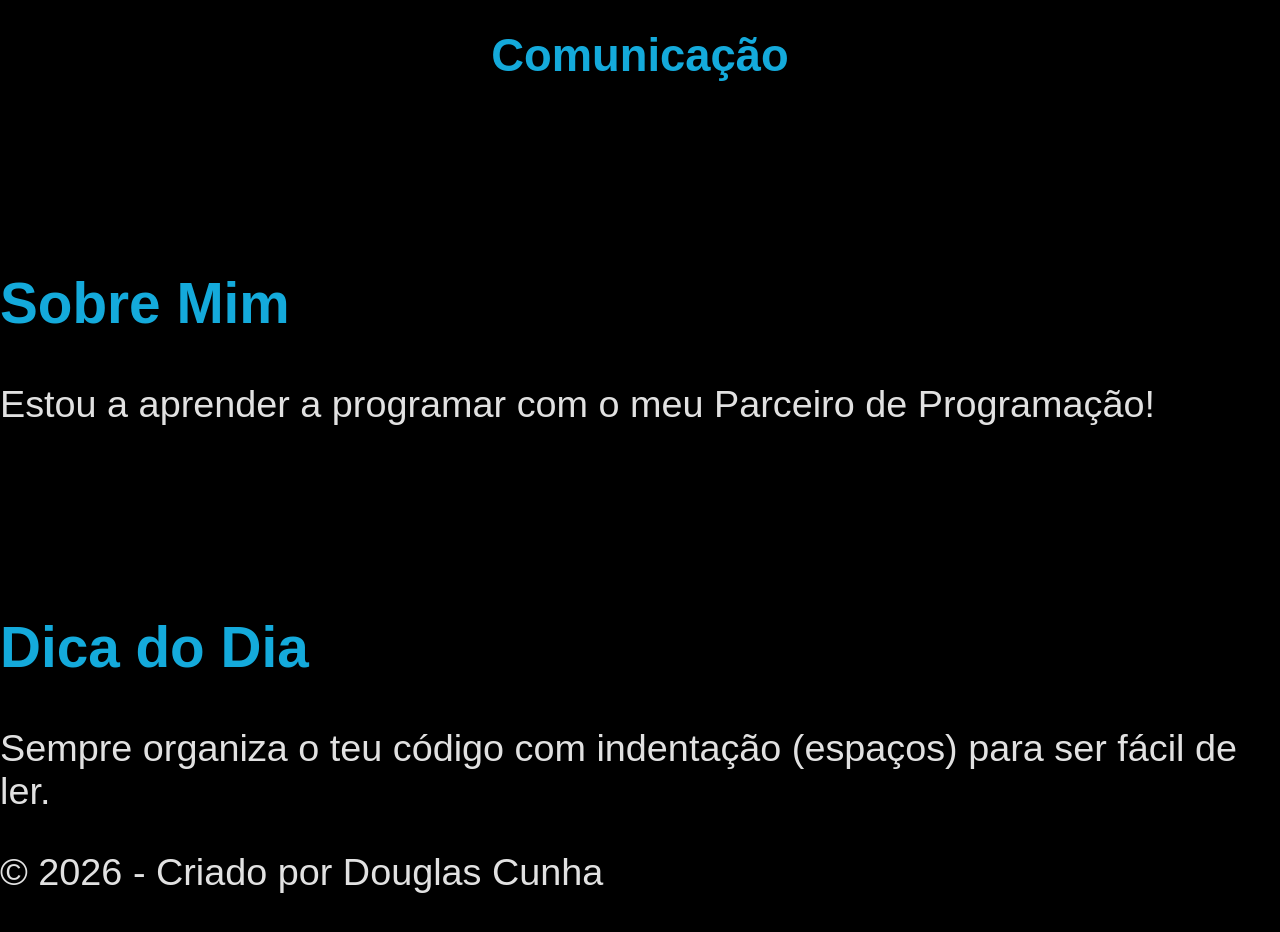
<file: web_responsivo/codigos/curriculo/comunicacao.html>
<!DOCTYPE html>
<html lang="pt-br">
<head>
    <meta charset="UTF-8">
     <link rel="stylesheet" href="style_index.css">
    <meta name="viewport" content="width=device-width, initial-scale=1.0">
    
    <title>Comunicação</title>
</head>
<body>

    <header>
        <h1>Comunicação</h1>
        
    </header>

    <main>
        <section>
            <h2>Sobre Mim</h2>
            <p>Estou a aprender a programar com o meu Parceiro de Programação!</p>
        </section>

        <article>
            <h2>Dica do Dia</h2>
            <p>Sempre organiza o teu código com indentação (espaços) para ser fácil de ler.</p>
        </article>
    </main>

    <footer>
        <p>&copy; 2026 - Criado por Douglas Cunha</p>
    </footer>

</body>
</html>
</file>
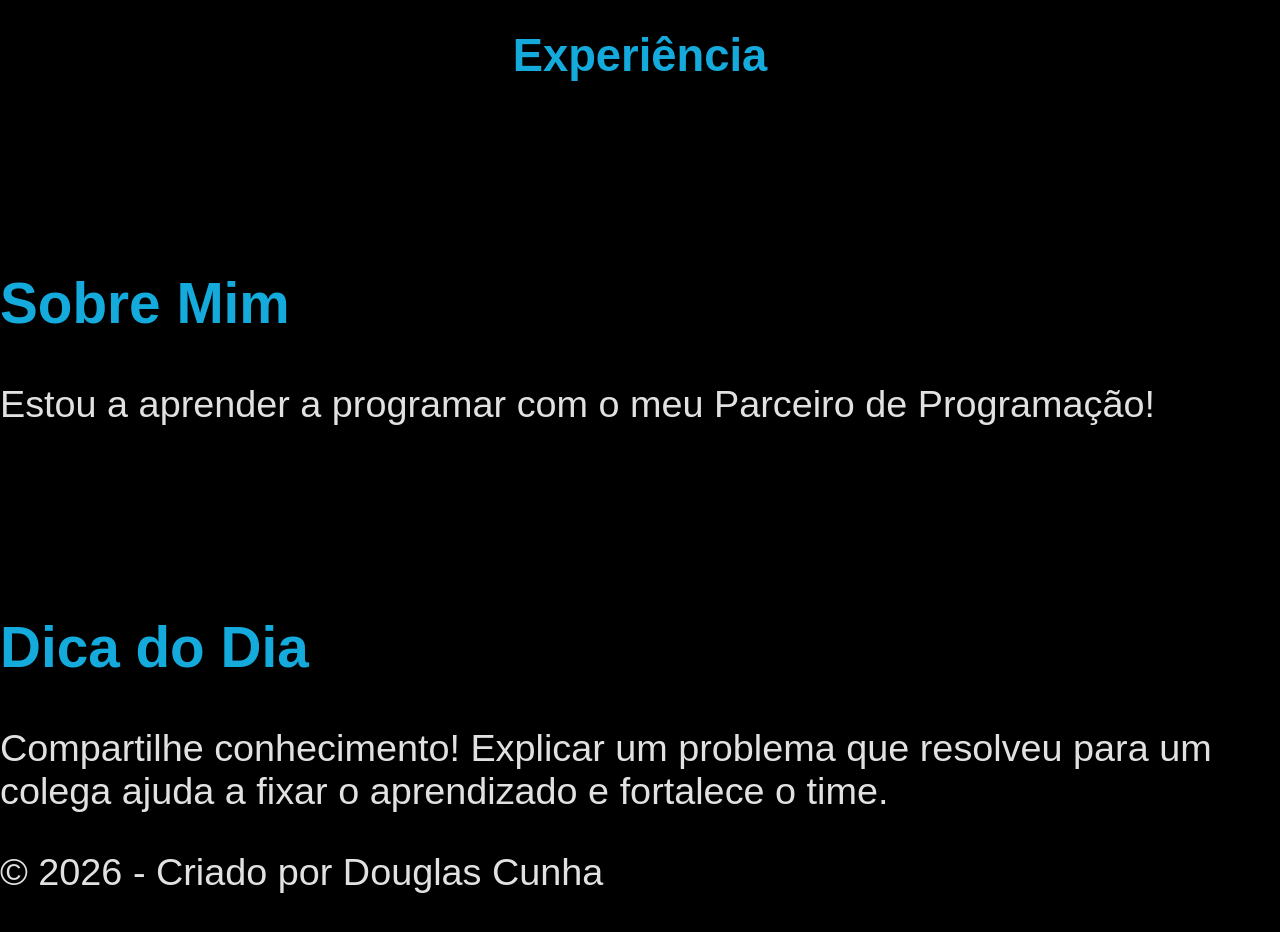
<file: web_responsivo/codigos/curriculo/experiencia.html>
<!DOCTYPE html>
<html lang="pt-br">
<head>
    <meta charset="UTF-8">
    <link rel="stylesheet" href="style_index.css">
    <meta name="viewport" content="width=device-width, initial-scale=1.0">
    
    <title>Experiência</title>
</head>
<body>

    <header>
        <h1>Experiência</h1>
        
    </header>

    <main>
        <section>
            <h2>Sobre Mim</h2>
            <p>Estou a aprender a programar com o meu Parceiro de Programação!</p>
        </section>

        <article>
            <h2>Dica do Dia</h2>
            <p>Compartilhe conhecimento! Explicar um problema que resolveu para um colega ajuda a fixar o aprendizado e fortalece o time.</p>
        </article>
    </main>

    <footer>
        <p>&copy; 2026 - Criado por Douglas Cunha</p>
    </footer>

</body>
</html>
</file>
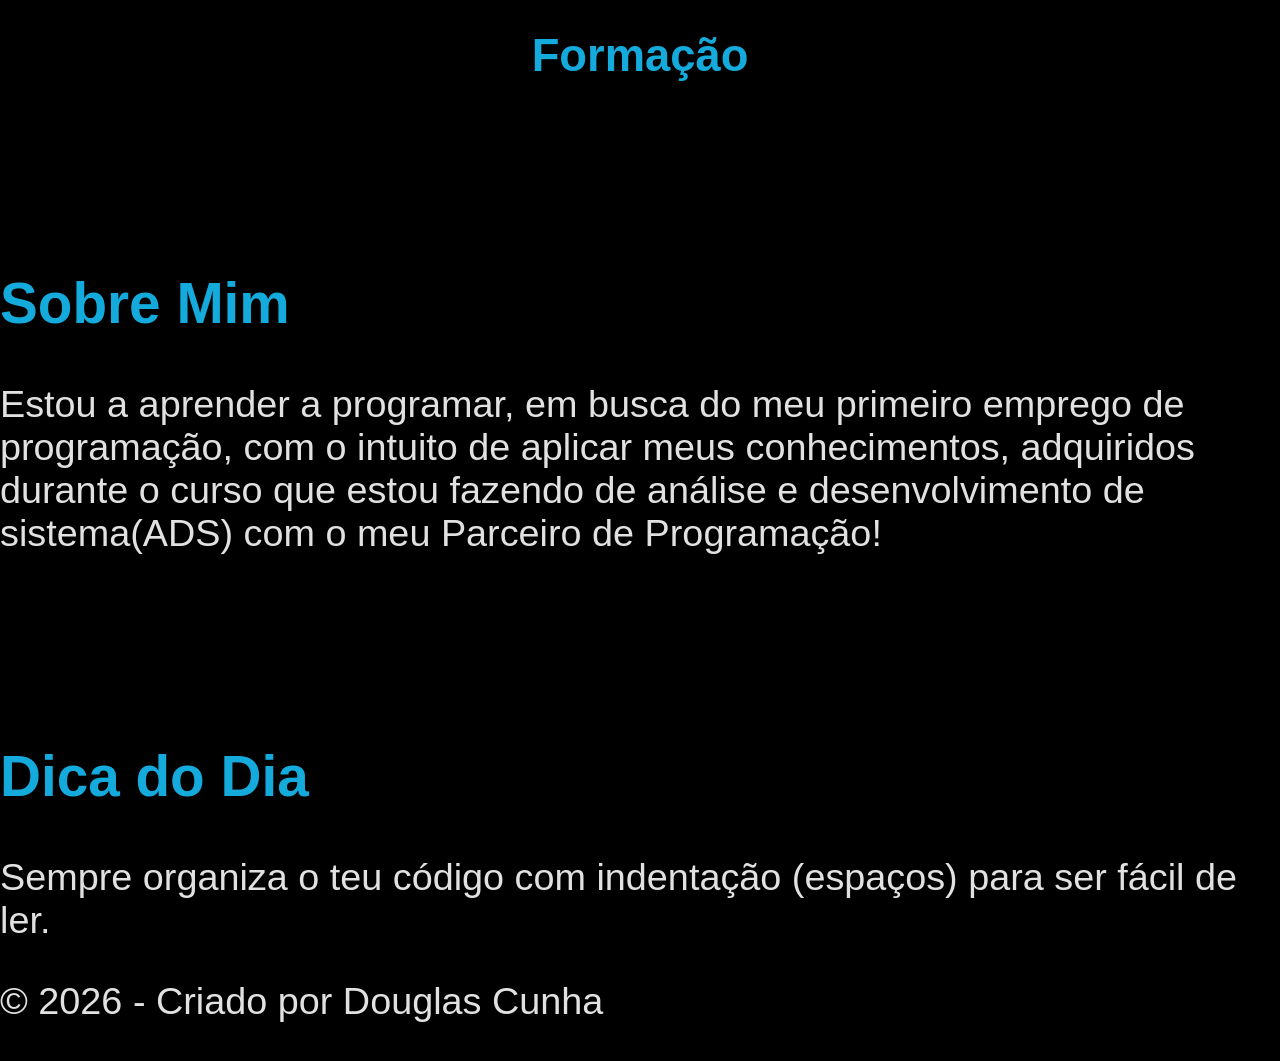
<file: web_responsivo/codigos/curriculo/formacao.html>
<!DOCTYPE html>
<html lang="pt-br">
<head>
    <meta charset="UTF-8">
     <link rel="stylesheet" href="style_index.css">
    <meta name="viewport" content="width=device-width, initial-scale=1.0">
    
    <title>Formação</title>
</head>

<body>

    <header>
        <h1>Formação</h1>
    </header>

    <main>

        <section>

            <h2>Sobre Mim</h2>
            <p>Estou a aprender a programar, em busca do meu primeiro emprego de programação, com o intuito de aplicar meus conhecimentos, adquiridos durante o curso que estou fazendo de análise e desenvolvimento de sistema(ADS) com o meu Parceiro de Programação!</p>

        </section>

        <article>

            <h2>Dica do Dia</h2>
                <p>Sempre organiza o teu código com indentação (espaços) para ser fácil de ler.</p>

        </article>

    </main>

    <footer>

        <p>&copy; 2026 - Criado por Douglas Cunha</p>

    </footer>

</body>
</html>
</file>
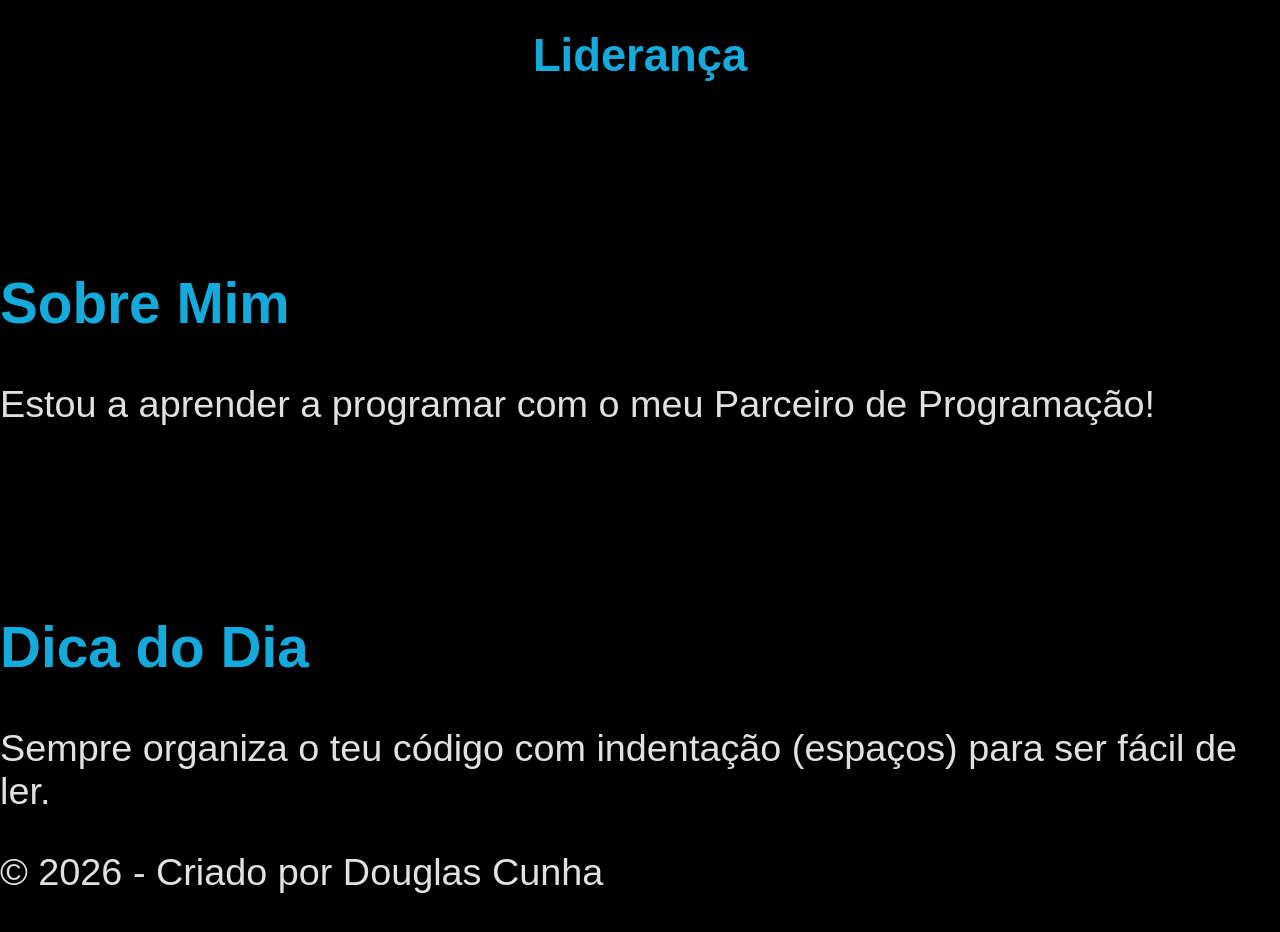
<file: web_responsivo/codigos/curriculo/lideranca.html>
<!DOCTYPE html>
<html lang="pt-br">
<head>
    <meta charset="UTF-8">
     <link rel="stylesheet" href="style_index.css">
    <meta name="viewport" content="width=device-width, initial-scale=1.0">
    
    <title>Liderança</title>
</head>
<body>

    <header>
        <h1>Liderança</h1>
        
    </header>

    <main>
        <section>
            <h2>Sobre Mim</h2>
            <p>Estou a aprender a programar com o meu Parceiro de Programação!</p>
        </section>

        <article>
            <h2>Dica do Dia</h2>
            <p>Sempre organiza o teu código com indentação (espaços) para ser fácil de ler.</p>
        </article>
    </main>

    <footer>
        <p>&copy; 2026 - Criado por Douglas Cunha</p>
    </footer>

</body>
</html>
</file>
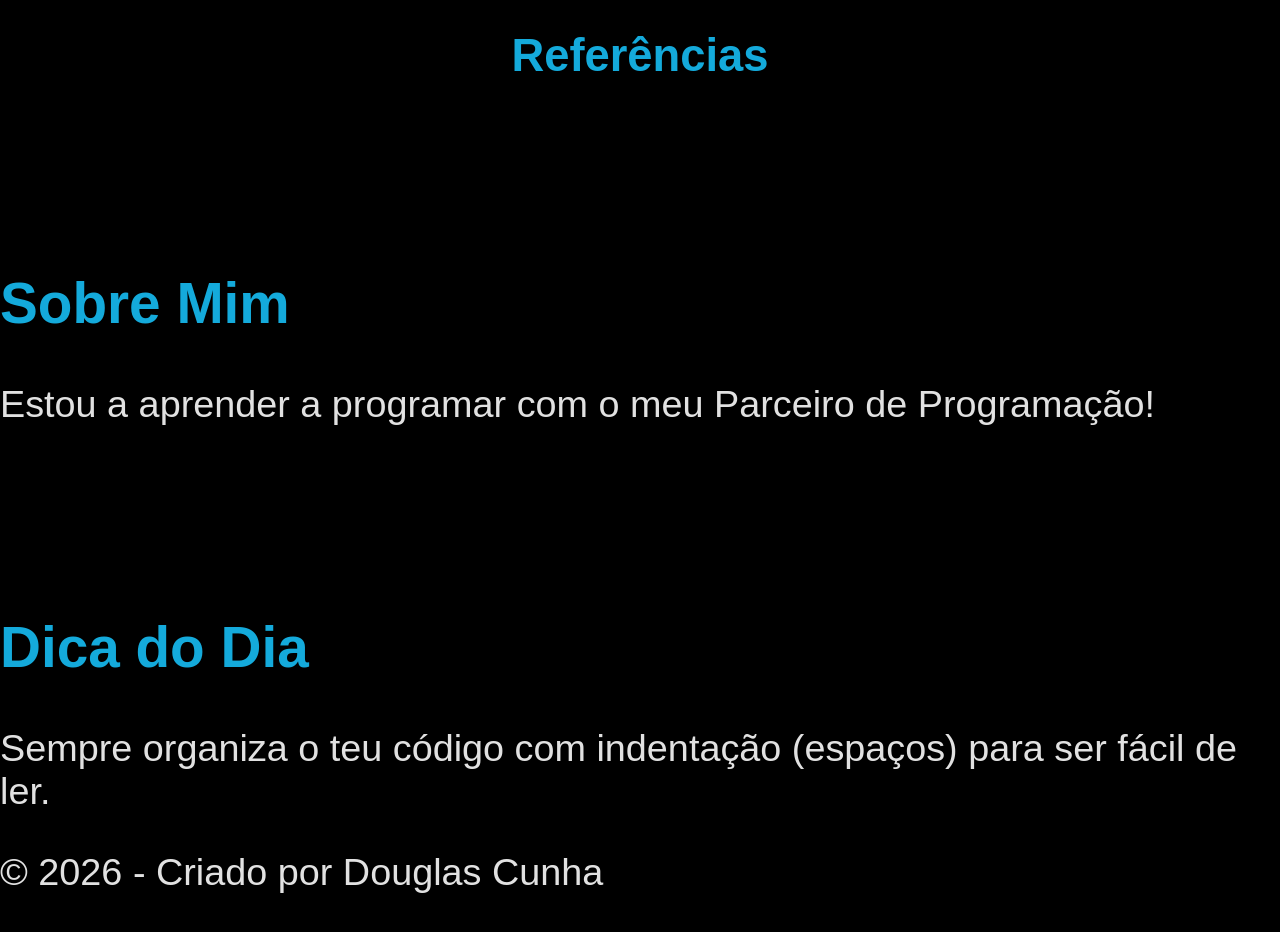
<file: web_responsivo/codigos/curriculo/referencias.html>
<!DOCTYPE html>
<html lang="pt-br">
<head>
    <meta charset="UTF-8">
     <link rel="stylesheet" href="style_index.css">
    <meta name="viewport" content="width=device-width, initial-scale=1.0">
    
    <title>Referências</title>
</head>
<body>

    <header>
        <h1>Referências</h1>
    </header>

    <main>
        <section>
            <h2>Sobre Mim</h2>
            <p>Estou a aprender a programar com o meu Parceiro de Programação!</p>
        </section>

        <article>
            <h2>Dica do Dia</h2>
            <p>Sempre organiza o teu código com indentação (espaços) para ser fácil de ler.</p>
        </article>
    </main>

    <footer>
        <p>&copy; 2026 - Criado por Douglas Cunha</p>
    </footer>

</body>
</html>
</file>
<file: web_responsivo/codigos/curriculo/style_index.css>
html{
    background-color: rgb(0, 0, 0);
}
body{
    
    font-family: Arial, sans-serif;  
    margin: 0 auto;
    max-width: 1500px;
}
header.barra_nav{
    background-color: rgba(56, 56, 56, 0.123);
    font-size: 0.8cm;
    padding: 0.5cm;
    display: flex;
    align-items: center;
    justify-content: center;
    gap: 5cm;
    
}
.barra_nav a{
    text-decoration: none;

    color: white;
}
.barra_nav a:hover{
    color: rgb(21, 178, 231);

}

section.parte1{
    margin-top: 5cm;
    margin-bottom: 5cm;
}
section{
    margin-top: 5cm;
    margin-bottom: 5cm;

}

h1{
    color: rgba(21, 179, 231, 0.950);
    text-align: center;
    font-size: 1.2cm;
}
h2{
    color: rgba(21, 179, 231, 0.950);
    font-size: 1.5cm;
}
p{
    color: rgba(255, 255, 255, 0.884);
    font-size: 1cm;
}
img.gato{
    display: block;
    margin: auto;
    border: solid rgb(21, 178, 231);
    width: 6cm;
    border-radius: 10%;
    
}
ul.hobbie{

    font-size: 30px ;
    padding: 0;
    list-style: none;
}
.hobbie li{
    margin-bottom: 1cm;
}
.hobbie a{
    color: rgb(255, 255, 255);
}
.hobbie a:hover{
    color: rgb(21, 178, 231);

}
</file>
